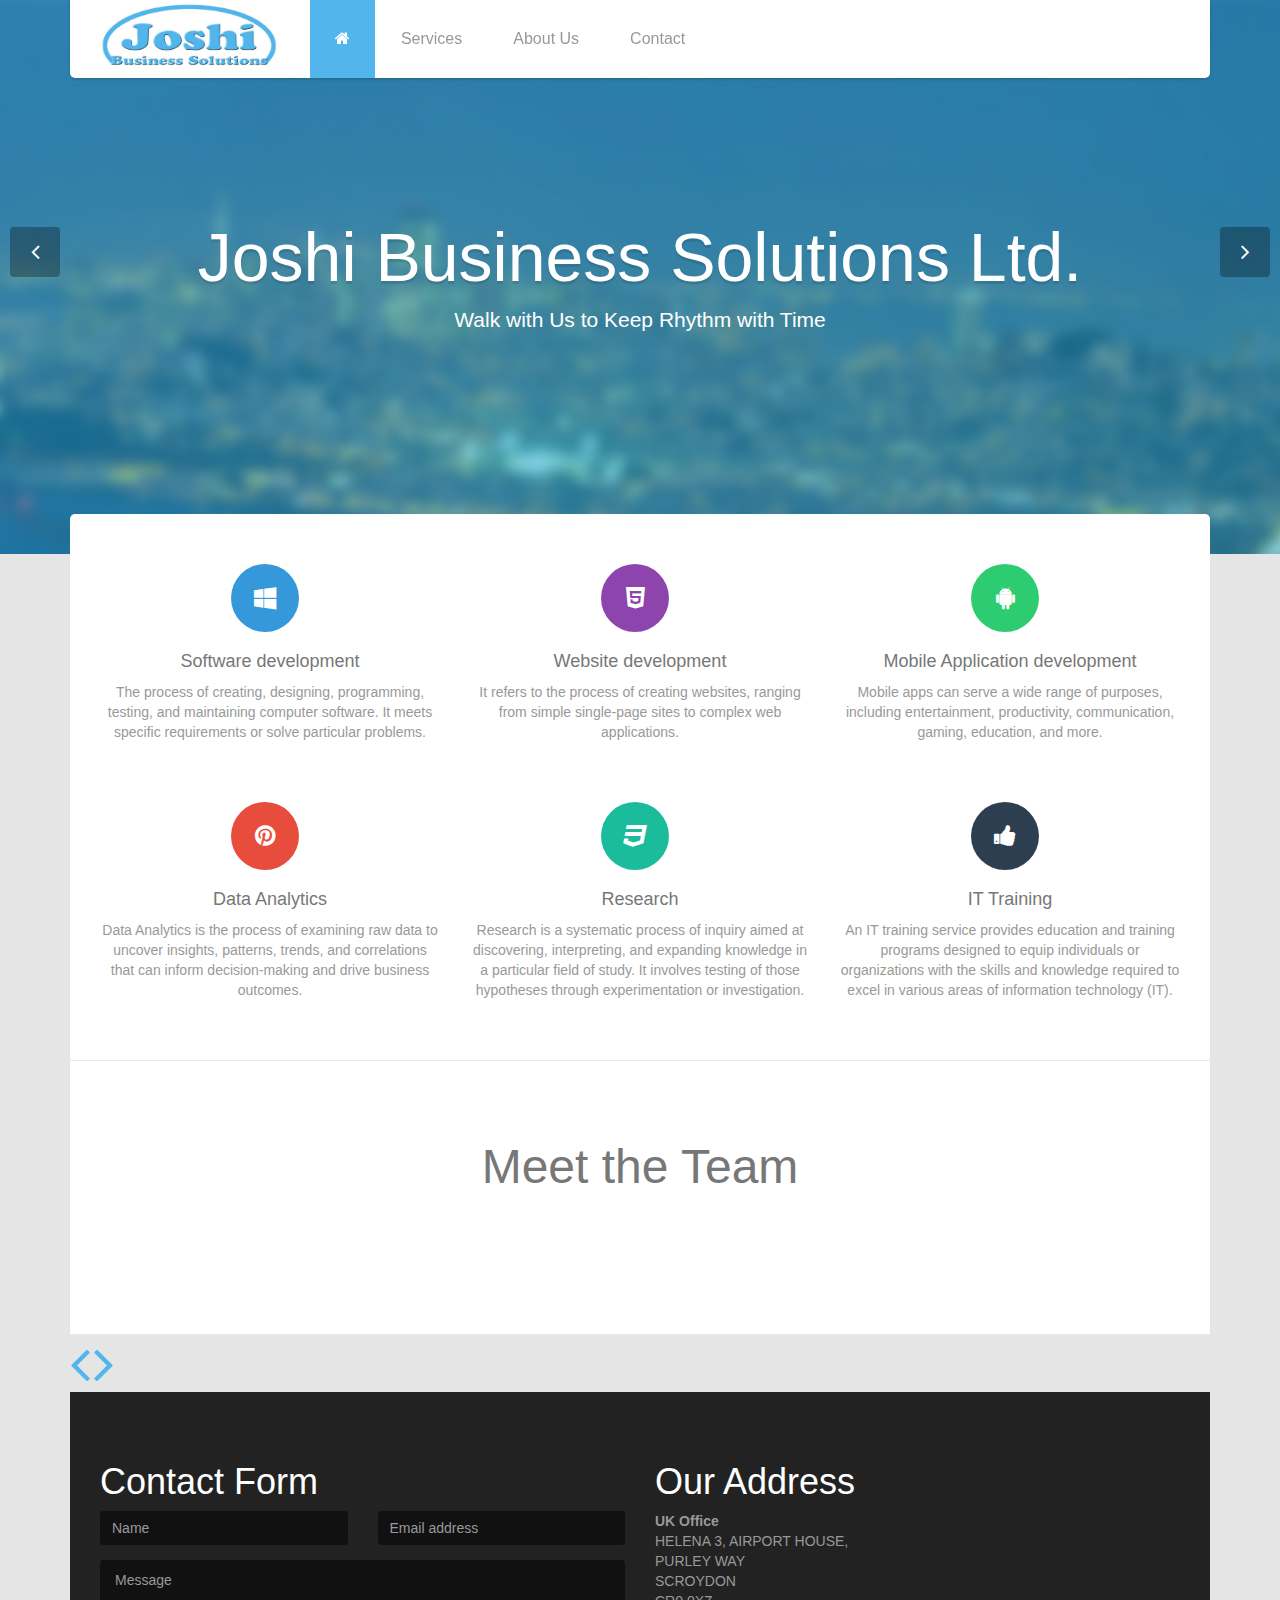
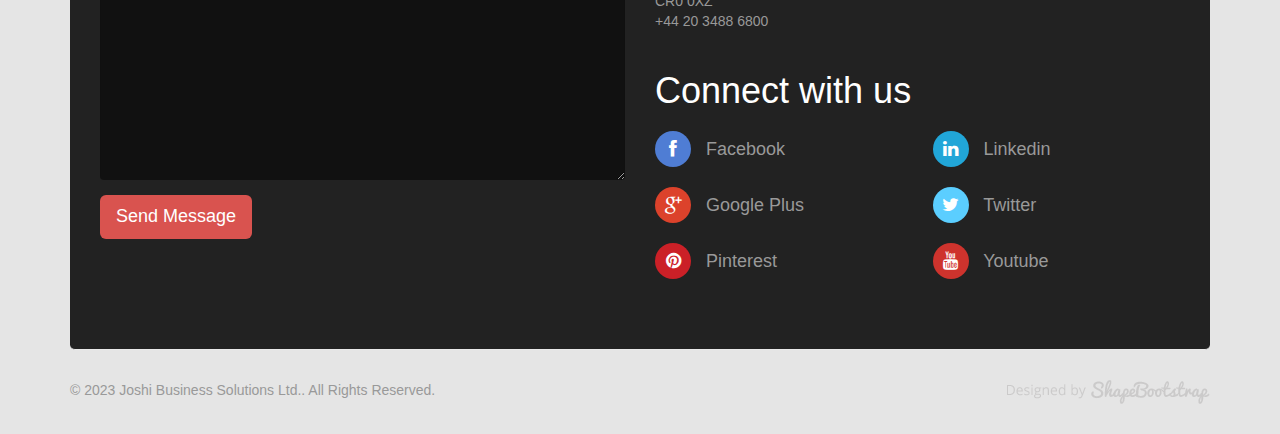
<file: index.html>
<!DOCTYPE html>
<html lang="en">
  <head>
    <meta charset="utf-8" />
    <meta name="viewport" content="width=device-width, initial-scale=1.0" />
    <meta
      name="description"
      content="IT Training, Development and Service Provider"
    />
    <meta name="author" content="Dr Ashish Joshi" />
    <title>JBSL | IT Training and Development</title>
    <link href="css/bootstrap.min.css" rel="stylesheet" />
    <link href="css/font-awesome.min.css" rel="stylesheet" />
    <link href="css/prettyPhoto.css" rel="stylesheet" />
    <link href="css/main.css" rel="stylesheet" />
    <!--[if lt IE 9]>
      <script src="js/html5shiv.js"></script>
      <script src="js/respond.min.js"></script>
    <![endif]-->
    <link rel="shortcut icon" href="images/ico/favicon.ico" />
    <link
      rel="apple-touch-icon-precomposed"
      sizes="144x144"
      href="images/ico/apple-touch-icon-144-precomposed.png"
    />
    <link
      rel="apple-touch-icon-precomposed"
      sizes="114x114"
      href="images/ico/apple-touch-icon-114-precomposed.png"
    />
    <link
      rel="apple-touch-icon-precomposed"
      sizes="72x72"
      href="images/ico/apple-touch-icon-72-precomposed.png"
    />
    <link
      rel="apple-touch-icon-precomposed"
      href="images/ico/apple-touch-icon-57-precomposed.png"
    /></head
  ><!--/head-->

  <body data-spy="scroll" data-target="#navbar" data-offset="0">
    <header id="header" role="banner">
      <div class="container">
        <div id="navbar" class="navbar navbar-default">
          <div class="navbar-header">
            <button
              type="button"
              class="navbar-toggle"
              data-toggle="collapse"
              data-target=".navbar-collapse"
            >
              <span class="sr-only">Toggle navigation</span>
              <span class="icon-bar"></span>
              <span class="icon-bar"></span>
              <span class="icon-bar"></span>
            </button>
            <a href="index.html"
              >&nbsp;&nbsp;&nbsp;&nbsp;&nbsp;<img
                src="jbsl_logo.jpg"
                height="75"
                width="200"
              />&nbsp;&nbsp;&nbsp;&nbsp;&nbsp;</a
            >
          </div>
          <div class="collapse navbar-collapse">
            <ul class="nav navbar-nav">
              <li class="active">
                <a href="#main-slider"><i class="icon-home"></i></a>
              </li>
              <li><a href="#services">Services</a></li>
              <!--<li><a href="#services">Portfolio</a></li>
              <li><a href="#pricing">Pricing</a></li>-->
              <li><a href="#about-us">About Us</a></li>
              <li><a href="#contact">Contact</a></li>
            </ul>
          </div>
        </div>
      </div>
    </header>
    <!--/#header-->

    <section id="main-slider" class="carousel">
      <div class="carousel-inner">
        <div class="item active">
          <div class="container">
            <div class="carousel-content">
              <h1>Joshi Business Solutions Ltd.</h1>
              <p class="lead">Walk with Us to Keep Rhythm with Time</p>
            </div>
          </div>
        </div>
        <!--/.item-->
        <!-- <div class="item">
          <div class="container">
            <div class="carousel-content">
              <h1>ShapeBootstrap.net</h1>
              <p class="lead">
                Download free but 100% premium quaility twitter Bootstrap based
                WordPress and HTML themes <br />from shapebootstrap.net
              </p>
            </div>
          </div>
        </div> -->
        <!--/.item-->
      </div>
      <!--/.carousel-inner-->
      <a class="prev" href="#main-slider" data-slide="prev"
        ><i class="icon-angle-left"></i
      ></a>
      <a class="next" href="#main-slider" data-slide="next"
        ><i class="icon-angle-right"></i
      ></a>
    </section>
    <!--/#main-slider-->

    <section id="services">
      <div class="container">
        <div class="box first">
          <div class="row">
            <div class="col-md-4 col-sm-6">
              <div class="center">
                <i class="icon-windows icon-md icon-color3"></i>
                <h4>Software development</h4>
                <p>
                  The process of creating, designing, programming, testing, and
                  maintaining computer software. It meets specific requirements
                  or solve particular problems.
                </p>
              </div>
            </div>
            <!--/.col-md-4-->
            <div class="col-md-4 col-sm-6">
              <div class="center">
                <i class="icon-html5 icon-md icon-color4"></i>
                <h4>Website development</h4>
                <p>
                  It refers to the process of creating websites, ranging from
                  simple single-page sites to complex web applications.
                </p>
              </div>
            </div>
            <!--/.col-md-4-->
            <div class="col-md-4 col-sm-6">
              <div class="center">
                <i class="icon-android icon-md icon-color2"></i>
                <h4>Mobile Application development</h4>
                <p>
                  Mobile apps can serve a wide range of purposes, including
                  entertainment, productivity, communication, gaming, education,
                  and more.
                </p>
              </div>
            </div>
            <!--/.col-md-4-->
            <div class="col-md-4 col-sm-6">
              <div class="center">
                <i class="icon-pinterest icon-md icon-color1"></i>
                <h4>Data Analytics</h4>
                <p>
                  Data Analytics is the process of examining raw data to uncover
                  insights, patterns, trends, and correlations that can inform
                  decision-making and drive business outcomes.
                </p>
              </div>
            </div>
            <!--/.col-md-4-->
            <div class="col-md-4 col-sm-6">
              <div class="center">
                <i class="icon-css3 icon-md icon-color5"></i>
                <h4>Research</h4>
                <p>
				Research is a systematic process of inquiry aimed at discovering, 
				interpreting, and expanding knowledge in a particular field of study. 
				It involves testing of 
				those hypotheses through experimentation or investigation. 
			
                
                </p>
              </div>
            </div>
            <!--/.col-md-4-->
            <div class="col-md-4 col-sm-6">
              <div class="center">
                <i class="icon-thumbs-up icon-md icon-color6"></i>
                <h4>IT Training</h4>
                <p>
                  An IT training service provides education and training
                  programs designed to equip individuals or organizations with
                  the skills and knowledge required to excel in various areas of
                  information technology (IT).
                </p>
              </div>
            </div>
            <!--/.col-md-4-->
          </div>
          <!--/.row-->
        </div>
        <!--/.box-->
      </div>
      <!--/.container-->
    </section>
    <!--/#services-->

    
    <section id="about-us">
      <div class="container">
        <div class="box">
          <div class="center">
            <h2>Meet the Team</h2>
            <p class="lead">
              
              
            </p>
          </div>
          <div class="gap"></div>
        <!--  <div id="team-scroller" class="carousel scale">
            <div class="carousel-inner">
              <div class="item active">
                <div class="row">
                  <div class="col-sm-4">
                    <div class="member">
                      <p>
                        <img
                          class="img-responsive img-thumbnail img-circle"
                          src="images/ashish.jpg"
                          alt=""
                        />
                      </p>
                      <h3>
                        Dr. Ashish Joshi<small class="designation"
                          >Managing Director</small
                        >
                      </h3>
                    </div>
                  </div>
                  <div class="col-sm-4">
                    <div class="member">
                      <p>
                        <img
                          class="img-responsive img-thumbnail img-circle"
                          src="images/umesh.jpeg"
                          alt=""
                        />
                      </p>
                      <h3>
                        Mr. Umesh Tank<small class="designation"
                          >Director</small
                        >
                      </h3>
                    </div>
                  </div>
                  <div class="col-sm-4">
                    <div class="member">
                      <p>
                        <img
                          class="img-responsive img-thumbnail img-circle"
                          src="images/hetal.jpg"
                          alt=""
                        />
                      </p>
                      <h3>
                        Mrs. Hetal Joshi<small class="designation"
                          >HR Manager</small
                        >
                      </h3>
                    </div>
                  </div>
                </div>
              </div>-->
              <!--<div class="item">
                <div class="row">
                  <div class="col-sm-4">
                    <div class="member">
                      <p>
                        <img
                          class="img-responsive img-thumbnail img-circle"
                          src="images/team3.jpg"
                          alt=""
                        />
                      </p>
                      <h3>
                        David Robbins<small class="designation"
                          >Co-Founder</small
                        >
                      </h3>
                    </div>
                  </div>
                  <div class="col-sm-4">
                    <div class="member">
                      <p>
                        <img
                          class="img-responsive img-thumbnail img-circle"
                          src="images/team1.jpg"
                          alt=""
                        />
                      </p>
                      <h3>
                        Philip Mejia<small class="designation"
                          >Marketing Manager</small
                        >
                      </h3>
                    </div>
                  </div>
                  <div class="col-sm-4">
                    <div class="member">
                      <p>
                        <img
                          class="img-responsive img-thumbnail img-circle"
                          src="images/team2.jpg"
                          alt=""
                        />
                      </p>
                      <h3>
                        Charles Erickson<small class="designation"
                          >Support Manager</small
                        >
                      </h3>
                    </div>
                  </div>
                </div>
              </div>-->
            </div>
            <a class="left-arrow" href="#team-scroller" data-slide="prev">
              <i class="icon-angle-left icon-4x"></i>
            </a>
            <a class="right-arrow" href="#team-scroller" data-slide="next">
              <i class="icon-angle-right icon-4x"></i>
            </a>
          </div>
          <!--/.carousel-->
        </div>
        <!--/.box-->
      </div>
      <!--/.container-->
    </section>
    <!--/#about-us-->

    <section id="contact">
      <div class="container">
        <div class="box last">
          <div class="row">
            <div class="col-sm-6">
              <h1>Contact Form</h1>
              <p>
              </p>
              <div
                class="status alert alert-success"
                style="display: none"
              ></div>
              <form
                id="main-contact-form"
                class="contact-form"
                name="contact-form"
                method="post"
                action="sendemail.php"
                role="form"
              >
                <div class="row">
                  <div class="col-sm-6">
                    <div class="form-group">
                      <input
                        type="text"
                        class="form-control"
                        required="required"
                        placeholder="Name"
                      />
                    </div>
                  </div>
                  <div class="col-sm-6">
                    <div class="form-group">
                      <input
                        type="text"
                        class="form-control"
                        required="required"
                        placeholder="Email address"
                      />
                    </div>
                  </div>
                </div>
                <div class="row">
                  <div class="col-sm-12">
                    <div class="form-group">
                      <textarea
                        name="message"
                        id="message"
                        required="required"
                        class="form-control"
                        rows="8"
                        placeholder="Message"
                      ></textarea>
                    </div>
                    <div class="form-group">
                      <button type="submit" class="btn btn-danger btn-lg">
                        Send Message
                      </button>
                    </div>
                  </div>
                </div>
              </form>
            </div>
            <!--/.col-sm-6-->
            <div class="col-sm-6">
              <h1>Our Address</h1>
              <div class="row">
                <div class="col-md-6">
                  <address>
                    <strong>UK Office</strong><br />
					HELENA 3, AIRPORT HOUSE,<br />
                    PURLEY WAY<br />
                    SCROYDON<br />
					CR0 0XZ<br />
                    <abbr title="Phone"></abbr> +44 20 3488 6800
                  </address>
                </div>
              <!--  <div class="col-md-6">
                <address>
                    <strong>India Office</strong><br />
					204, Madhav SkyLine<br />
					Opp. Bakrol Square
                    <br />
					Vallabh Vidyanage, Gujarat, India
                    <br />
                    <abbr title="Phone">+91 9510586855</abbr> 
                  </address>
                </div>-->
              </div>
              <h1>Connect with us</h1>
              <div class="row">
                <div class="col-md-6">
                  <ul class="social">
                    <li>
                      <a href="#"
                        ><i class="icon-facebook icon-social"></i> Facebook</a
                      >
                    </li>
                    <li>
                      <a href="#"
                        ><i class="icon-google-plus icon-social"></i> Google
                        Plus</a
                      >
                    </li>
                    <li>
                      <a href="#"
                        ><i class="icon-pinterest icon-social"></i> Pinterest</a
                      >
                    </li>
                  </ul>
                </div>
                <div class="col-md-6">
                  <ul class="social">
                    <li>
                      <a href="#"
                        ><i class="icon-linkedin icon-social"></i> Linkedin</a
                      >
                    </li>
                    <li>
                      <a href="#"
                        ><i class="icon-twitter icon-social"></i> Twitter</a
                      >
                    </li>
                    <li>
                      <a href="#"
                        ><i class="icon-youtube icon-social"></i> Youtube</a
                      >
                    </li>
                  </ul>
                </div>
              </div>
            </div>
            <!--/.col-sm-6-->
          </div>
          <!--/.row-->
        </div>
        <!--/.box-->
      </div>
      <!--/.container-->
    </section>
    <!--/#contact-->

    <footer id="footer">
      <div class="container">
        <div class="row">
          <div class="col-sm-6">
            &copy; 2023
            <a
              target="_blank"
              href="http://thejoshi.uk//"
              title="Research, Development and Service Provider for information technology"
              >Joshi Business Solutions Ltd.</a
            >. All Rights Reserved.
          </div>
          <div class="col-sm-6">
            <img
              class="pull-right"
              src="images/shapebootstrap.png"
              alt="ShapeBootstrap"
              title="ShapeBootstrap"
            />
          </div>
        </div>
      </div>
    </footer>
    <!--/#footer-->

    <script src="js/jquery.js"></script>
    <script src="js/bootstrap.min.js"></script>
    <script src="js/jquery.isotope.min.js"></script>
    <script src="js/jquery.prettyPhoto.js"></script>
    <script src="js/main.js"></script>
  </body>
</html>
</file>
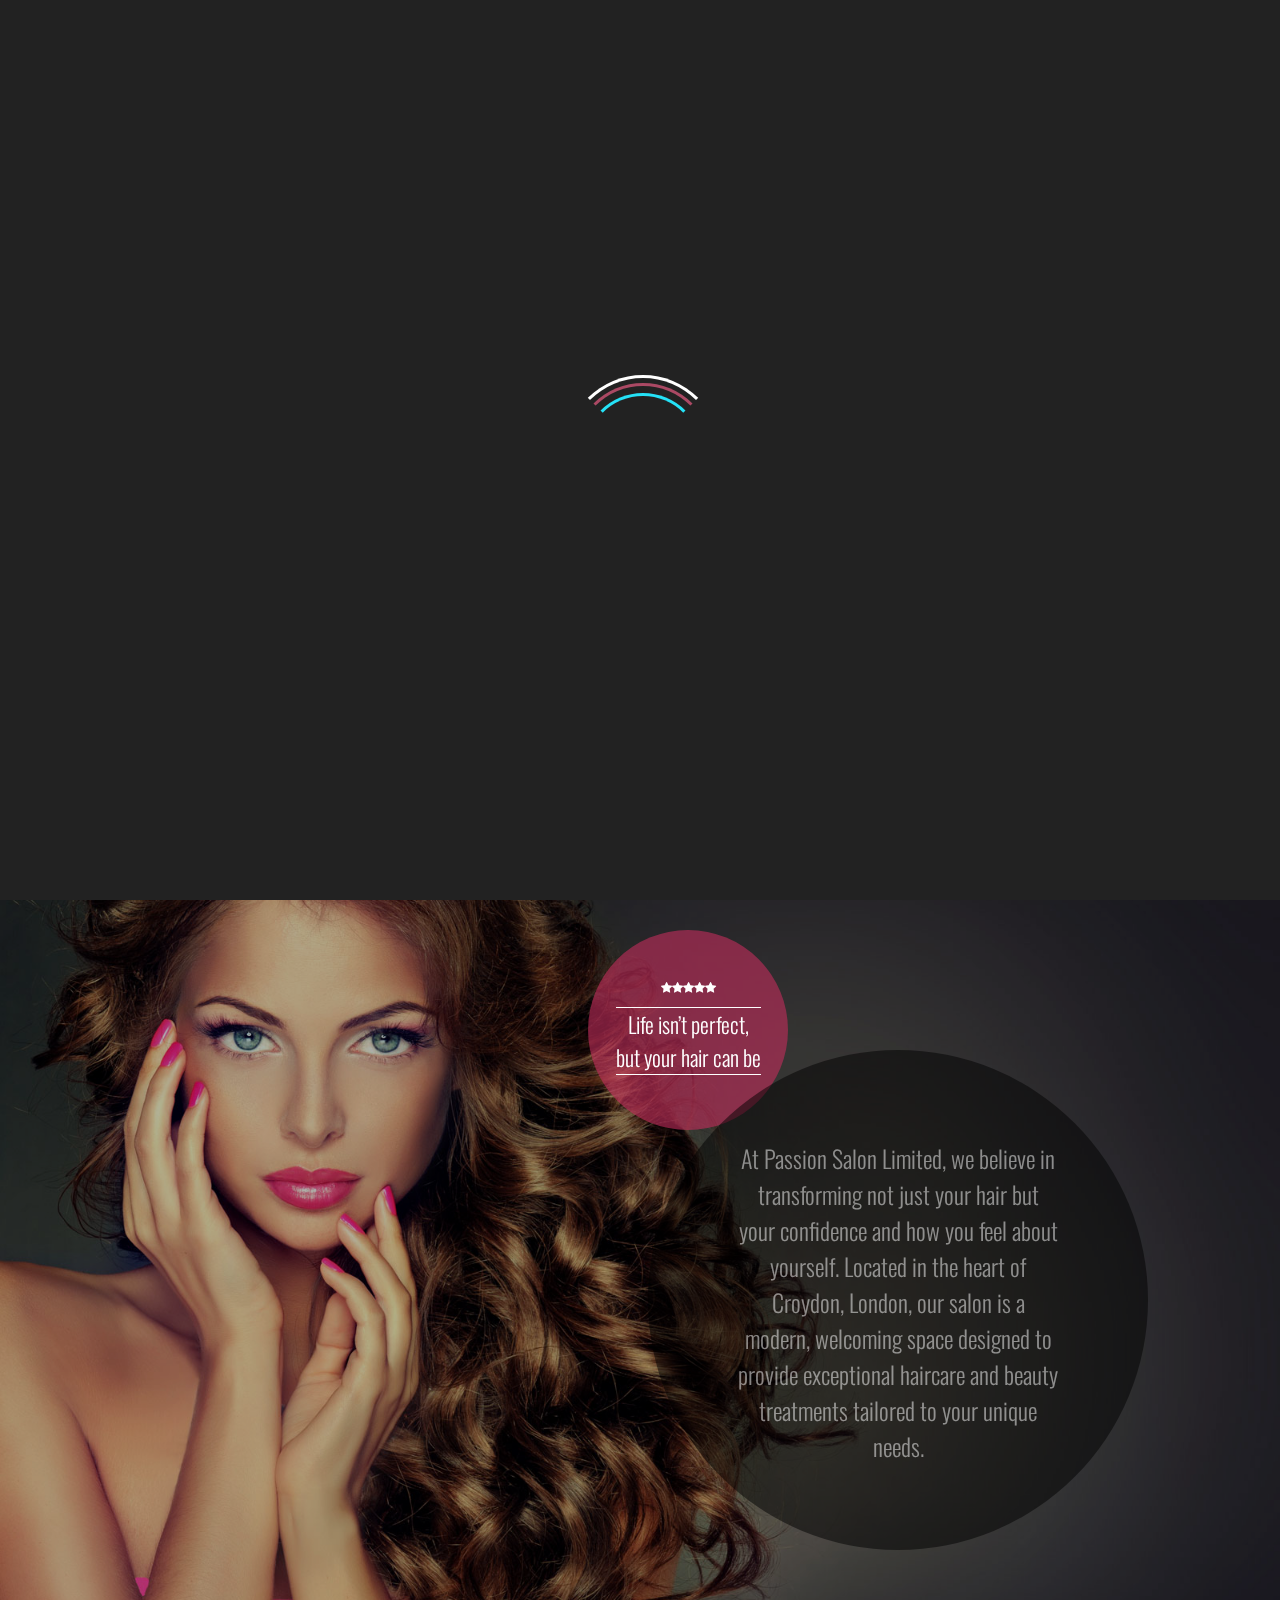
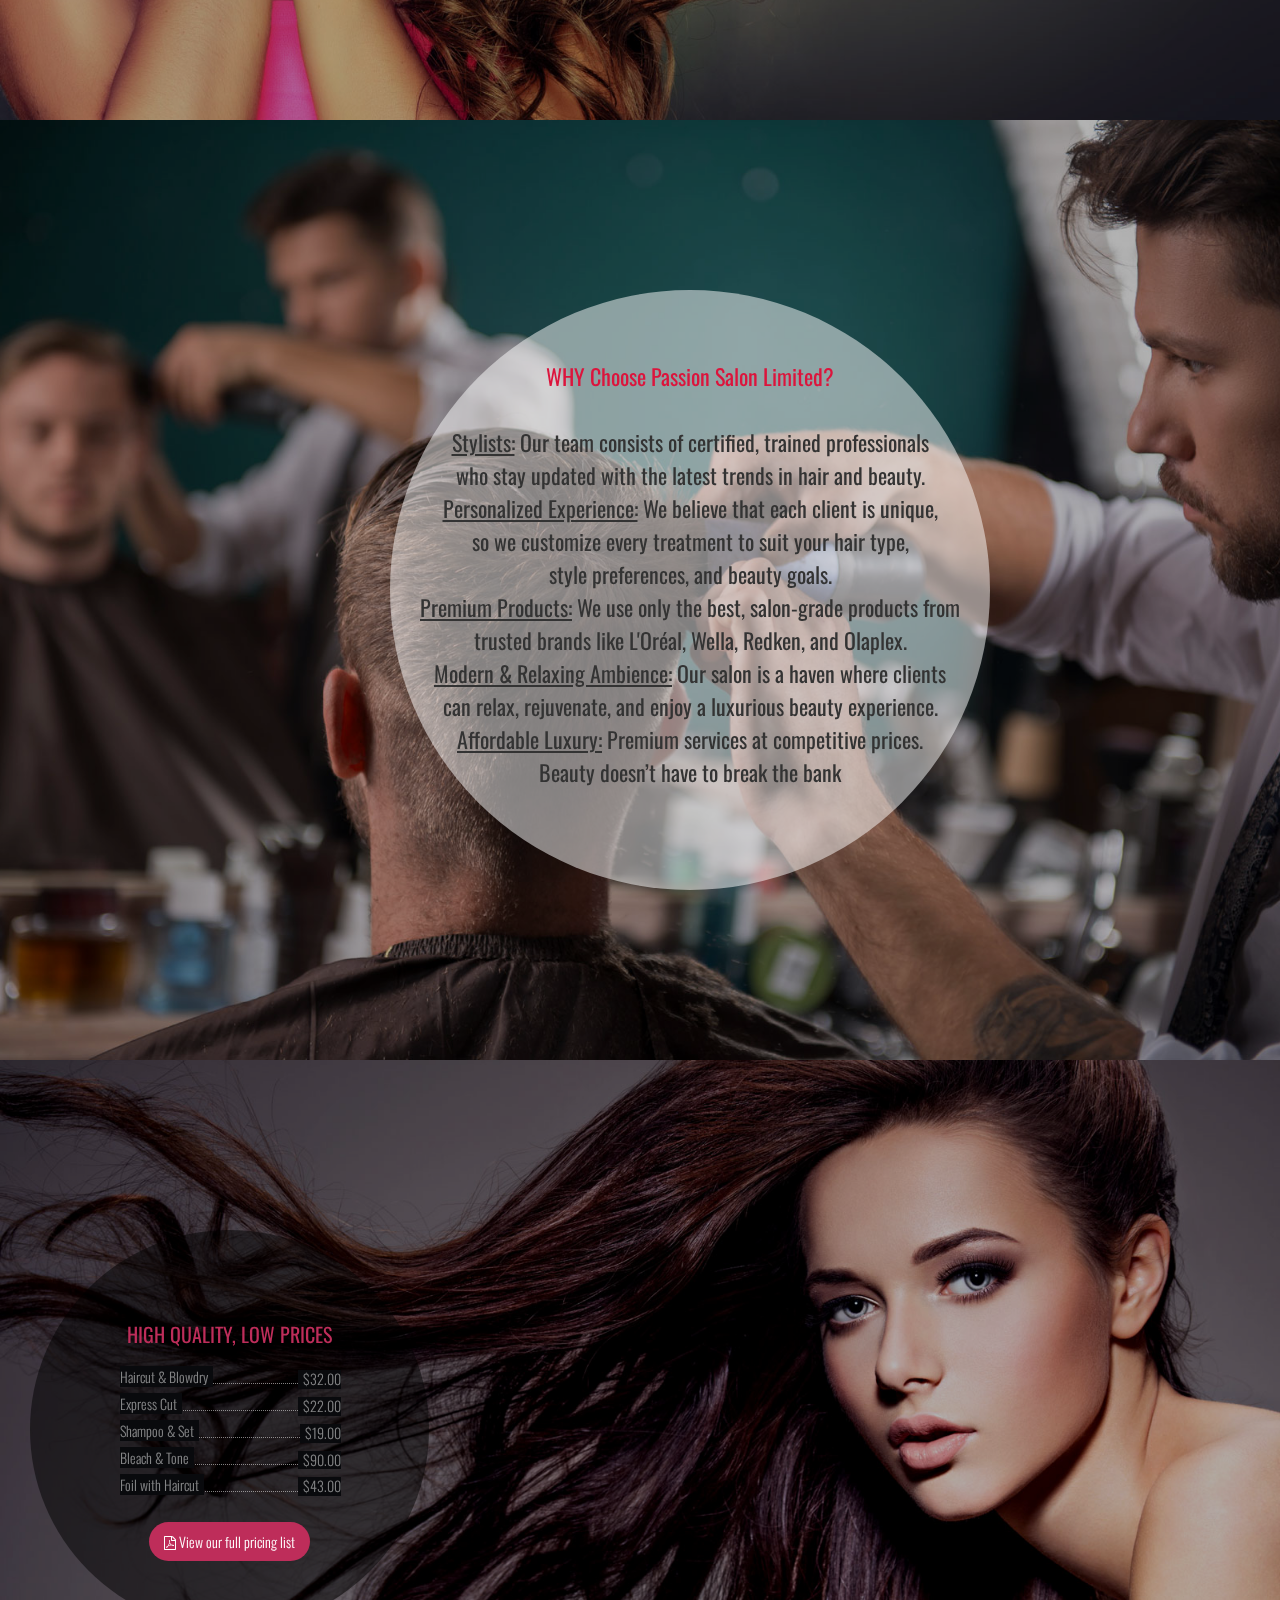
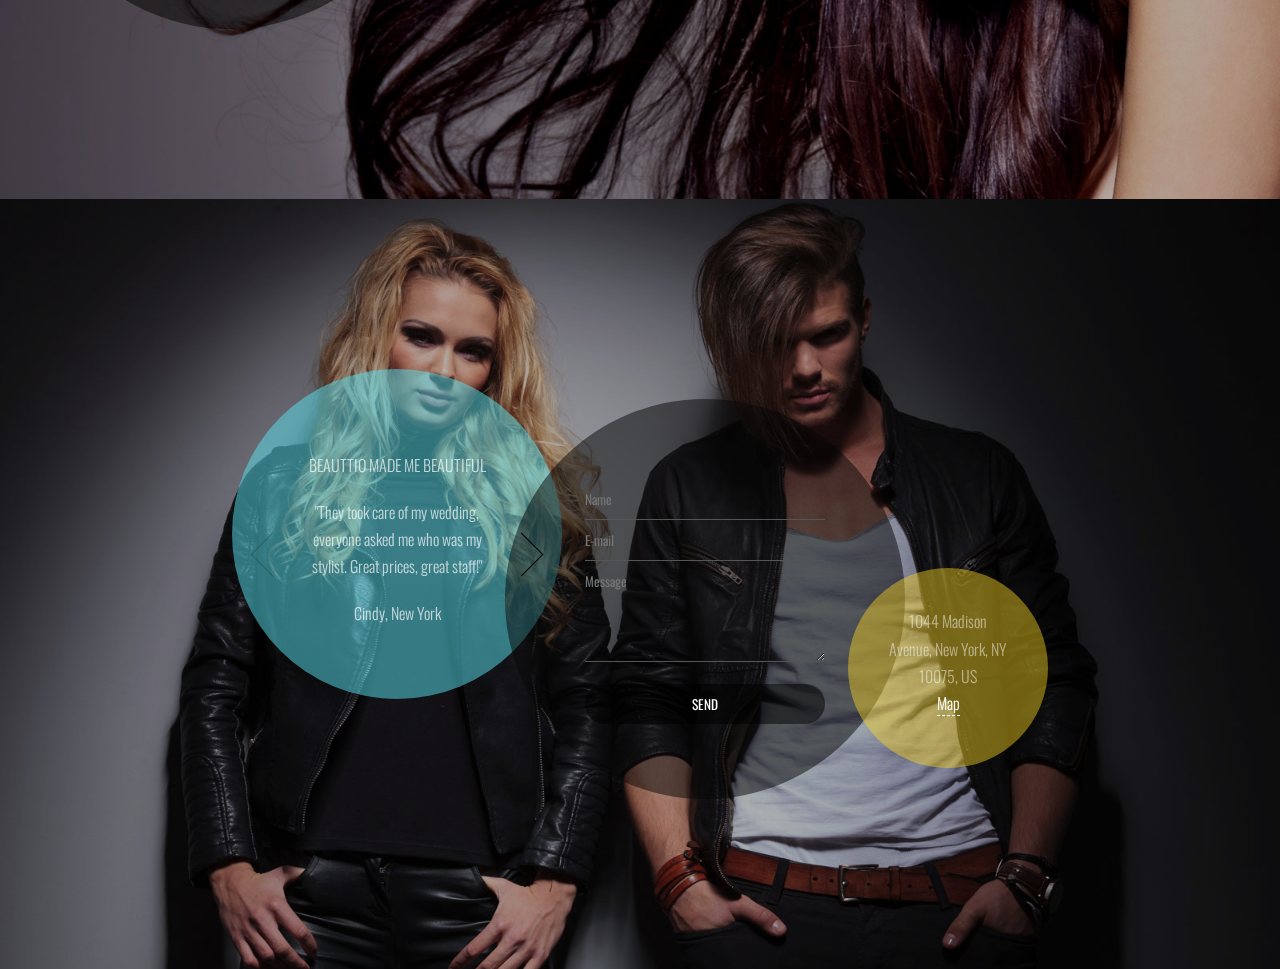
<file: PSL/index.html>
<!DOCTYPE html>
<html lang="en">
  <head>
    <meta charset="utf-8" />
    <meta name="viewport" content="width=device-width, initial-scale=1" />
    <meta name="description" content="" />
    <meta name="author" content="" />
    <link rel="icon" href="#" />
    <title>PASSION SALON LIMITED</title>
    <!-- CSS -->
    <link href="css/style.css" rel="stylesheet" />
    <link
      rel="stylesheet"
      href="https://maxcdn.bootstrapcdn.com/font-awesome/4.5.0/css/font-awesome.min.css"
    />
    <link
      href="https://fonts.googleapis.com/css?family=Great+Vibes"
      rel="stylesheet"
      type="text/css"
    />
    <link
      href="https://fonts.googleapis.com/css?family=Oswald:400,700,300"
      rel="stylesheet"
      type="text/css"
    />
    <link
      href="https://fonts.googleapis.com/css?family=Roboto+Condensed:400,400italic,300italic,300,700,700italic"
      rel="stylesheet"
      type="text/css"
    />
  </head>
  <body class="frontpage">
    <div id="loader-wrapper">
      <div id="loader"></div>
      <div class="loader-section section-left"></div>
      <div class="loader-section section-right"></div>
    </div>

    <!-- <div class="menu-outer">
    <div class="menu-icon">
        <div class="bar"></div>
        <div class="bar"></div>
        <div class="bar"></div>
    </div>
    <nav>
        <ul>
           <li><a href="index.html">Home</a></li>
           <li><a href="blog.html">Blog</a></li>
           <li><a target="_blank" href="https://www.wowthemes.net/themes/beauttio/">WP Version</a></li>
       </ul>
   </nav>
</div>
<a class="menu-close" onClick="return true">
    <div class="menu-icon">
        <div class="bar"></div>
        <div class="bar"></div>
    </div>
</a> -->

    <div class="fixedcallicon">
      <i class="fa fa-phone"></i
      ><span class="hide">Book Now - +44 20 1234 5678</span>
    </div>
    <div class="fixedcallicon" style="margin-top: 100px">
      <i class="fa fa-envelope"></i
      ><span class="hide">info@passionsalon.co.uk</span>
    </div>

    <div class="container">
      <section class="background">
        <div class="content-wrapper">
          <div class="intro">
            <h1>
              <span
                class="smaller wow zoomIn"
                data-wow-duration="2s"
                data-wow-delay="0.5"
                >32 Lynwood Gardens, Croydon, London - CR0 4QH</span
              >
              <span
                class="big wow pulse"
                data-wow-duration="1s"
                data-wow-delay="0s"
                >Passion</span
              ><br />
              <span
                class="small wow fadeIn"
                data-wow-duration="2s"
                data-wow-delay="0.5s"
                >- THE HAIR SALON -</span
              >
            </h1>
          </div>
        </div>
      </section>
      <section class="background">
        <div class="content-wrapper">
          <div class="about">
            <div class="aboutbadge">
              <span
                ><i class="fa fa-star"></i><i class="fa fa-star"></i
                ><i class="fa fa-star"></i><i class="fa fa-star"></i
                ><i class="fa fa-star"></i><br />
                <span class="border">Life isn’t perfect, <br />
                but your hair can be</span
              >
            </div>
            <div class="aboutbadge black" style="width: 500px; height: 500px">
              <span style="font-size: 24px;">At Passion Salon Limited, we believe in transforming not just
                your hair but your confidence and how you feel about yourself.
                Located in the heart of Croydon, London, our salon is a modern,
                welcoming space designed to provide exceptional haircare and
                beauty treatments tailored to your unique needs.
              </span>
            </div>
          </div>
        </div>
      </section>
      <section class="background">
        <div class="content-wrapper">
          <div class="voucher">
            <div
              class="voucher-whitetransparent"
              style="width: 600px; height: 600px"
            >
              <h2 style="font-weight: bolder" >
                <span style="color: crimson;">WHY Choose Passion Salon Limited?</span>
                <br /><br /><u>Stylists:</u> Our team consists of certified,
                trained professionals <br />who stay updated with the latest
                trends in hair and beauty.
                <br />
                <u>Personalized Experience:</u> We believe that each client is
                unique, <br />so we customize every treatment to suit your hair
                type, </br/>style preferences, and beauty goals. <br /><u
                  >Premium Products:</u
                >
                We use only the best, salon-grade products from trusted brands
                like L'Oréal, Wella, Redken, and Olaplex. <br /><u>
                  Modern & Relaxing Ambience:</u
                >
                Our salon is a haven where clients can relax, rejuvenate, and
                enjoy a luxurious beauty experience. <br />
                <u>Affordable Luxury:</u>
                Premium services at competitive prices. <br />Beauty doesn’t
                have to break the bank
              </h2>
            </div>
          </div>
        </div>
      </section>
      <section class="background">
        <div class="content-wrapper">
          <div class="pricingbadge">
            <h4>High Quality, Low Prices</h4>
            <ul class="pricing_menu__list">
              <li class="pricing_menu__row">
                <div class="pricing_menu__meal">
                  <span>Haircut & Blowdry</span>
                </div>
                <span class="pricing_menu__price">$32.00</span>
              </li>
              <li class="pricing_menu__row">
                <div class="pricing_menu__meal">
                  <span>Express Cut</span>
                </div>
                <span class="pricing_menu__price">$22.00</span>
              </li>
              <li class="pricing_menu__row">
                <div class="pricing_menu__meal">
                  <span>Shampoo & Set</span>
                </div>
                <span class="pricing_menu__price">$19.00</span>
              </li>
              <li class="pricing_menu__row">
                <div class="pricing_menu__meal">
                  <span>Bleach & Tone</span>
                </div>
                <span class="pricing_menu__price">$90.00</span>
              </li>
              <li class="pricing_menu__row">
                <div class="pricing_menu__meal">
                  <span>Foil with Haircut</span>
                </div>
                <span class="pricing_menu__price">$43.00</span>
              </li>
              <a class="fullpricelist" href="#"
                ><i class="fa fa-file-pdf-o"></i> View our full pricing list</a
              >
            </ul>
          </div>
        </div>
      </section>
      <section class="background">
        <div class="content-wrapper">
          <div class="testimonialarea">
            <div class="testimonialarea-bubble">
              <div class="testimonial-widget">
                <h3 class="uppercase">BEAUTTIO MADE ME BEAUTIFUL</h3>
                <div class="testimonial">
                  <p>
                    "They took care of my wedding, everyone asked me who was my
                    stylist. Great prices, great staff!"
                  </p>
                  <p>
                    <strong>Cindy, New York</strong>
                  </p>
                </div>
                <div class="testimonial">
                  <p>
                    "I am a regular customer of their services, once I pay them
                    a visit I am a different person."
                  </p>
                  <p>
                    <strong>Layana, Munchen</strong>
                  </p>
                </div>
                <div class="testimonial">
                  <p>
                    "Thank you so much, Beauttio, you have one of the best
                    hairstylists aroung, I give it 5
                    <i class="fa fa-star"></i>."
                  </p>
                  <p>
                    <strong>Jane, London</strong>
                  </p>
                </div>
                <button class="prev-testimonial">Prev</button>
                <button class="next-testimonial">Next</button>
              </div>
            </div>
            <div class="contactform-bubble">
              <form
                autocomplete="off"
                class="contactform"
                method="post"
                action="contact.php"
                id="contactform"
              >
                <input name="name" type="text" placeholder="Name" />
                <input name="email" type="text" placeholder="E-mail" />
                <textarea
                  name="comment"
                  placeholder="Message"
                  rows="4"
                ></textarea>
                <input value="SEND" type="submit" id="submit" class="btnsend" />
                <div class="done">
                  <div class="alert-box success">
                    <i>Message sent! We'll answer shortly.</i>
                  </div>
                </div>
              </form>
            </div>
            <div class="contactaddress-bubble">
              <div class="contactaddress">
                1044 Madison Avenue, New York, NY 10075, US<br />
                <a class="map" href="#">Map</a>
              </div>
            </div>
          </div>
        </div>
      </section>
    </div>

    <!-- Scripts -->
    <script src="https://ajax.googleapis.com/ajax/libs/jquery/1.11.3/jquery.min.js"></script>
    <script src="js/common.js"></script>
    <script src="js/home.js"></script>
    <script src="js/testimonials.js"></script>
  </body>
</html>
</file>
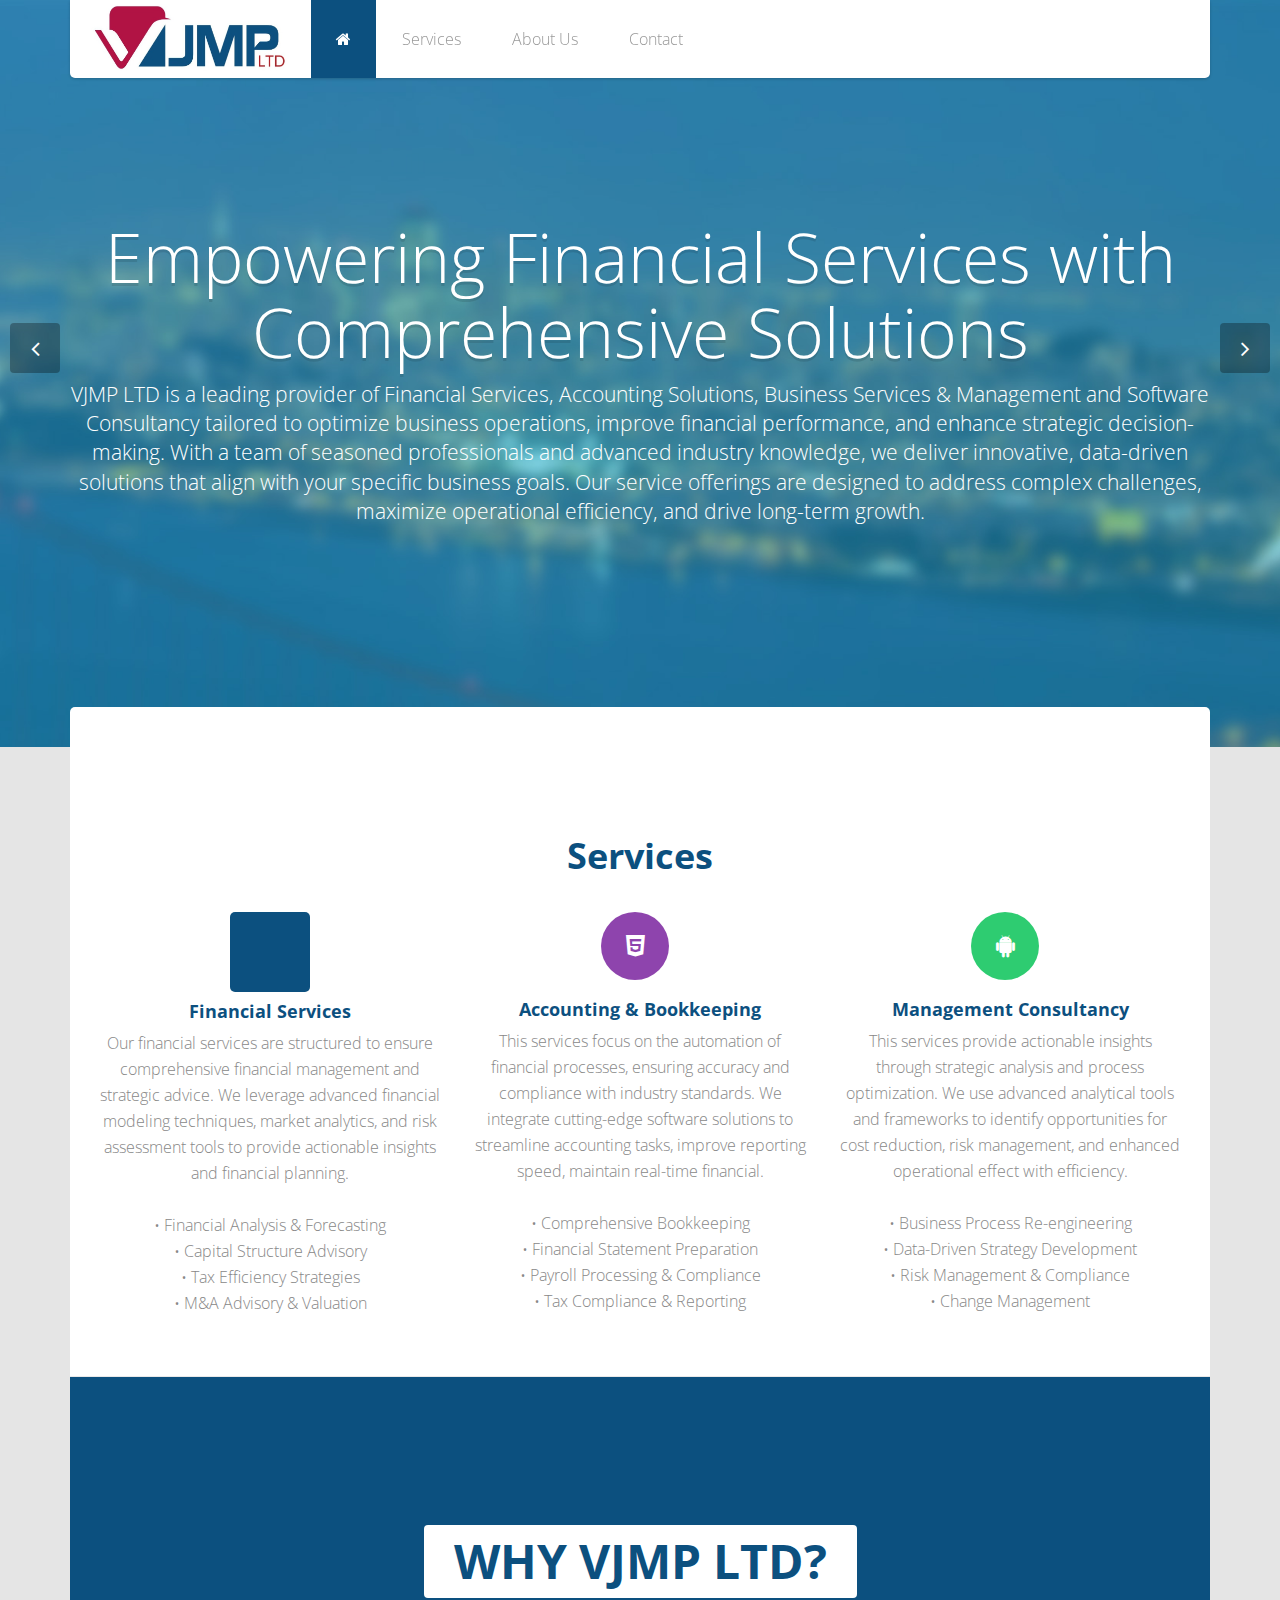
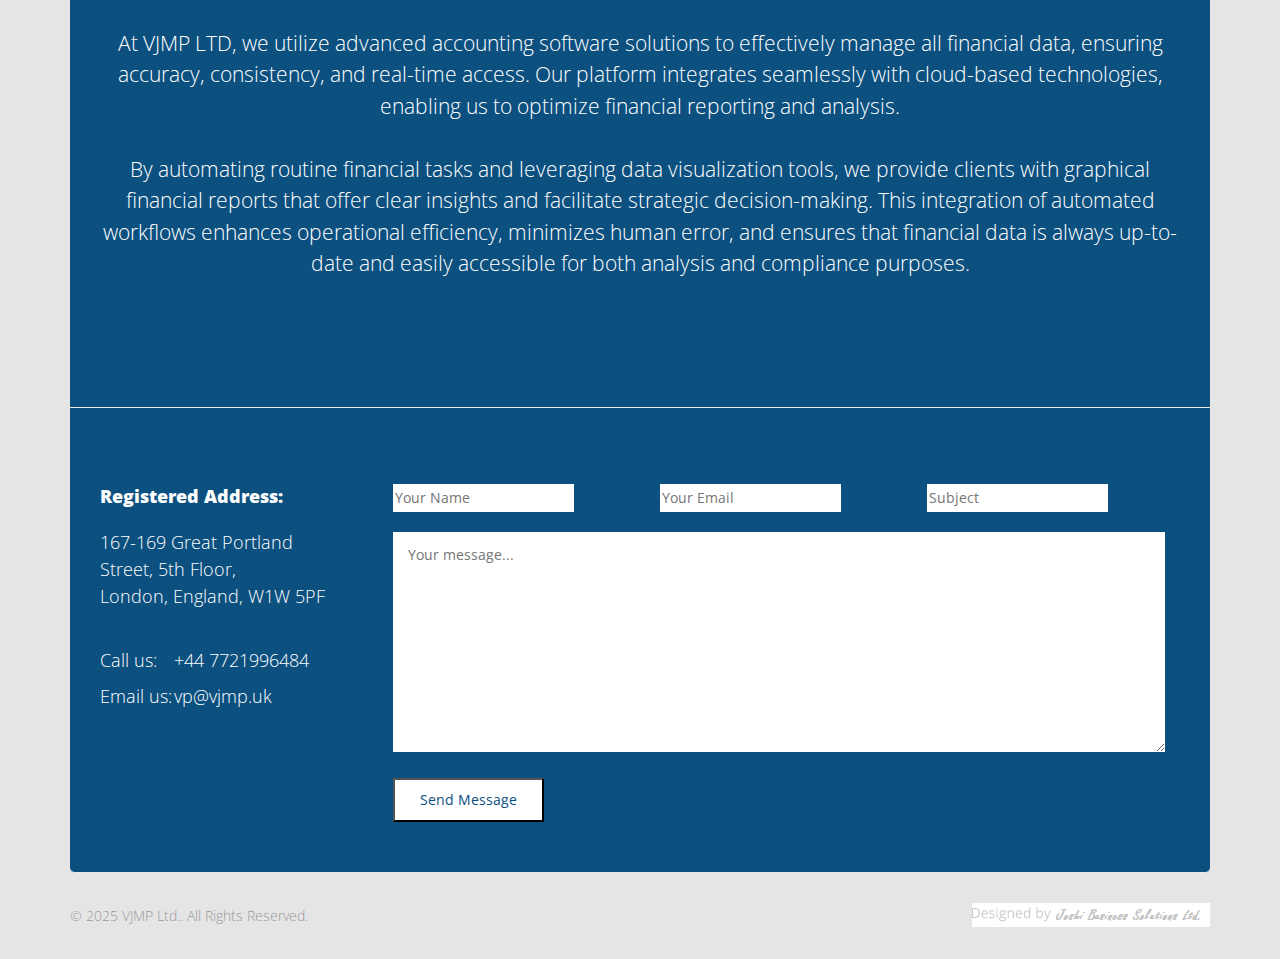
<file: VJM/index.html>
<!DOCTYPE html>
<html lang="en">
  <head>
    <style>
      .tit {
        font-size: 30px;
      }
    </style>
    <meta charset="utf-8" />
    <meta name="viewport" content="width=device-width, initial-scale=1.0" />
    <meta
      name="description"
      content="IT Training, Development and Service Provider"
    />
    <meta name="author" content="Dr Ashish Joshi" />
    <title>VJMP | Financial Service Provider</title>
    <link href="css/bootstrap.min.css" rel="stylesheet" />
    <link href="css/font-awesome.min.css" rel="stylesheet" />
    <link href="css/prettyPhoto.css" rel="stylesheet" />
    <link href="css/main.css" rel="stylesheet" />
    <link href="css/styles.css" rel="stylesheet" />
    <link href="css/templatemo_misc.css" rel="stylesheet" />
    <link href="css/templatemo_style.css" rel="stylesheet" />
    <!--[if lt IE 9]>
      <script src="js/html5shiv.js"></script>
      <script src="js/respond.min.js"></script>
    <![endif]-->
    <link rel="shortcut icon" href="images/ico/favicon.ico" />
    <link
      rel="apple-touch-icon-precomposed"
      sizes="144x144"
      href="images/ico/apple-touch-icon-144-precomposed.png"
    />
    <link
      rel="apple-touch-icon-precomposed"
      sizes="114x114"
      href="images/ico/apple-touch-icon-114-precomposed.png"
    />
    <link
      rel="apple-touch-icon-precomposed"
      sizes="72x72"
      href="images/ico/apple-touch-icon-72-precomposed.png"
    />
    <link
      rel="apple-touch-icon-precomposed"
      href="images/ico/apple-touch-icon-57-precomposed.png"
    /></head
  ><!--/head-->

  <body data-spy="scroll" data-target="#navbar" data-offset="0">
    <header id="header" role="banner">
      <div class="container">
        <div id="navbar" class="navbar navbar-default">
          <div class="navbar-header">
            <button
              type="button"
              class="navbar-toggle"
              data-toggle="collapse"
              data-target=".navbar-collapse"
            >
              <span class="sr-only">Toggle navigation</span>
              <span class="icon-bar"></span>
              <span class="icon-bar"></span>
              <span class="icon-bar"></span>
            </button>
            <a href="index.html"
              >&nbsp;&nbsp;&nbsp;&nbsp;&nbsp;<img
                src="vjmp-logo.jpeg"
                height="75"
                width="200"
              />&nbsp;&nbsp;&nbsp;&nbsp;&nbsp;</a
            >
          </div>
          <div class="collapse navbar-collapse">
            <ul class="nav navbar-nav">
              <li class="active">
                <a href="#main-slider"><i class="icon-home"></i></a>
              </li>
              <li><a href="#services">Services</a></li>
              <!--<li><a href="#services">Portfolio</a></li>
              <li><a href="#pricing">Pricing</a></li>-->
              <li><a href="#about-us">About Us</a></li>
              <li><a href="#contact">Contact</a></li>
            </ul>
          </div>
        </div>
      </div>
    </header>
    <!--/#header-->

    <section id="main-slider" class="carousel">
      <div class="carousel-inner">
        <div class="item active">
          <div class="container">
            <div class="carousel-content">
              <h1>
                Empowering Financial Services with Comprehensive Solutions
              </h1>
              <p class="lead">
                VJMP LTD is a leading provider of Financial Services, Accounting
                Solutions, Business Services & Management and Software
                Consultancy tailored to optimize business operations, improve
                financial performance, and enhance strategic decision-making.
                With a team of seasoned professionals and advanced industry
                knowledge, we deliver innovative, data-driven solutions that
                align with your specific business goals. Our service offerings
                are designed to address complex challenges, maximize operational
                efficiency, and drive long-term growth.
              </p>
            </div>
          </div>
        </div>
        <!--/.item-->
        <!-- <div class="item">
          <div class="container">
            <div class="carousel-content">
              <h1>ShapeBootstrap.net</h1>
              <p class="lead">
                Download free but 100% premium quaility twitter Bootstrap based
                WordPress and HTML themes <br />from shapebootstrap.net
              </p>
            </div>
          </div>
        </div> -->
        <!--/.item-->
      </div>
      <!--/.carousel-inner-->
      <a class="prev" href="#main-slider" data-slide="prev"
        ><i class="icon-angle-left"></i
      ></a>
      <a class="next" href="#main-slider" data-slide="next"
        ><i class="icon-angle-right"></i
      ></a>
    </section>
    <!--/#main-slider-->

    <section id="services">
      <!-- <br><br>  <br> -->
      <div class="container">
        <div class="box first">
          <h1>&nbsp;</h1>
          <h1 style="text-align: center; color: #0c507f; font-weight: bold">
            Services
          </h1>
          <br />
          <div class="row">
            <div class="col-md-4 col-sm-6">
              <div class="center">
                <!-- <i class="icon-windows icon-md icon-color3"></i> -->
                <div class="templatemo_serviceicon">
                  <span class="fa fa-bar-chart" style="color: white"></span>
                </div>

                <h4 style="color: #0c507f; font-weight: bold">
                  Financial Services
                </h4>
                <p style="font-size: 16px">
                  Our financial services are structured to ensure comprehensive
                  financial management and strategic advice. We leverage
                  advanced financial modeling techniques, market analytics, and
                  risk assessment tools to provide actionable insights and
                  financial planning.
                  <br /><br />• Financial Analysis & Forecasting<br />
                  • Capital Structure Advisory<br />
                  • Tax Efficiency Strategies<br />
                  • M&A Advisory & Valuation
                </p>
              </div>
            </div>
            <!--/.col-md-4-->
            <div class="col-md-4 col-sm-6">
              <div class="center">
                <i class="icon-html5 icon-md icon-color4"></i>
                <h4 style="color: #0c507f; font-weight: bold">
                  Accounting & Bookkeeping
                </h4>
                <p style="font-size: 16px">
                  This services focus on the automation of financial processes,
                  ensuring accuracy and compliance with industry standards. We
                  integrate cutting-edge software solutions to streamline
                  accounting tasks, improve reporting speed, maintain real-time
                  financial.
                  <br /><br />
                  • Comprehensive Bookkeeping<br />
                  • Financial Statement Preparation<br />
                  • Payroll Processing & Compliance<br />
                  • Tax Compliance & Reporting
                </p>
              </div>
            </div>
            <!--/.col-md-4-->
            <div class="col-md-4 col-sm-6">
              <div class="center">
                <i class="icon-android icon-md icon-color2"></i>
                <h4 style="color: #0c507f; font-weight: bold">
                  Management Consultancy
                </h4>
                <p style="font-size: 16px">
                  This services provide actionable insights through strategic
                  analysis and process optimization. We use advanced analytical
                  tools and frameworks to identify opportunities for cost
                  reduction, risk management, and enhanced operational effect
                  with efficiency.
                  <br /><br />
                  • Business Process Re-engineering<br />
                  • Data-Driven Strategy Development<br />
                  • Risk Management & Compliance<br />
                  • Change Management
                </p>
              </div>
            </div>
          </div>
          <!--/.row-->
        </div>
        <!--/.box-->
      </div>
      <!--/.container-->
    </section>
    <!--/#services-->

    <section id="about-us">
      <div class="container">
        <div class="box" style="background-color: #0c507f">
          <br /><br />
          <div class="center">
            <br />
            <h2
              style="color: #0c507f; background-color: white; font-weight: bold"
            >
              WHY VJMP LTD?
            </h2>
            <br />
            <p class="lead" style="color: white; line-height: 150%">
              At VJMP LTD, we utilize advanced accounting software solutions to
              effectively manage all financial data, ensuring accuracy,
              consistency, and real-time access. Our platform integrates
              seamlessly with cloud-based technologies, enabling us to optimize
              financial reporting and analysis. <br /><br />By automating
              routine financial tasks and leveraging data visualization tools,
              we provide clients with graphical financial reports that offer
              clear insights and facilitate strategic decision-making. This
              integration of automated workflows enhances operational
              efficiency, minimizes human error, and ensures that financial data
              is always up-to-date and easily accessible for both analysis and
              compliance purposes.<br /><br />
            </p>
            <br />
          </div>

          <!--/.carousel-->
        </div>
        <!--/.box-->
      </div>
      <!--/.container-->
    </section>
    <!--/#about-us-->

    <section id="contact">
      <div class="container">
        <div class="box last" style="background-color: #0c507f">
          <br />
          <!-- <div class="row">
            <div class="col-sm-6">
              <h1>Contact Form</h1>
              <p></p>
              <div
                class="status alert alert-success"
                style="display: none"
              ></div>
              <form
                id="main-contact-form"
                class="contact-form"
                name="contact-form"
                method="post"
                action="sendemail.php"
                role="form"
              >
                <div class="row">
                  <div class="col-sm-6">
                    <div class="form-group">
                      <input
                        type="text"
                        class="form-control"
                        required="required"
                        placeholder="Name"
                      />
                    </div>
                  </div>
                  <div class="col-sm-6">
                    <div class="form-group">
                      <input
                        type="text"
                        class="form-control"
                        required="required"
                        placeholder="Email address"
                      />
                    </div>
                  </div>
                </div>
                <div class="row">
                  <div class="col-sm-12">
                    <div class="form-group">
                      <textarea
                        name="message"
                        id="message"
                        required="required"
                        class="form-control"
                        rows="8"
                        placeholder="Message"
                      ></textarea>
                    </div>
                    <div class="form-group">
                      <button type="submit" class="btn btn-danger btn-lg">
                        Send Message
                      </button>
                    </div>
                  </div>
                </div>
              </form>
            </div>
            
            <div class="col-sm-6">
              <h1>Our Address</h1>
              <div class="row">
                <div class="col-md-6">
                  <address>
                    <strong>UK Office</strong><br />
                    HELENA 3, AIRPORT HOUSE,<br />
                    PURLEY WAY<br />
                    SCROYDON<br />
                    CR0 0XZ<br />
                    <abbr title="Phone"></abbr> +44 20 3488 6800
                  </address>
                </div>
                <div class="col-md-6">
                  <address>
                    <strong>India Office</strong><br />
                    204, Madhav SkyLine<br />
                    Opp. Bakrol Square
                    <br />
                    Vallabh Vidyanage, Gujarat, India
                    <br />
                    <abbr title="Phone">+91 9510586855</abbr>
                  </address>
                </div>
              </div>
              <h1>Connect with us</h1>
              <div class="row">
                <div class="col-md-6">
                  <ul class="social">
                    <li>
                      <a href="#"
                        ><i class="icon-facebook icon-social"></i> Facebook</a
                      >
                    </li>
                    <li>
                      <a href="#"
                        ><i class="icon-google-plus icon-social"></i> Google
                        Plus</a
                      >
                    </li>
                    <li>
                      <a href="#"
                        ><i class="icon-pinterest icon-social"></i> Pinterest</a
                      >
                    </li>
                  </ul>
                </div>
                <div class="col-md-6">
                  <ul class="social">
                    <li>
                      <a href="#"
                        ><i class="icon-linkedin icon-social"></i> Linkedin</a
                      >
                    </li>
                    <li>
                      <a href="#"
                        ><i class="icon-twitter icon-social"></i> Twitter</a
                      >
                    </li>
                    <li>
                      <a href="#"
                        ><i class="icon-youtube icon-social"></i> Youtube</a
                      >
                    </li>
                  </ul>
                </div>
              </div>
            </div>
            
          </div> -->
          <!--/.row-->
          <div class="row">
            <div class="col-md-3">
              <div
                class="templatemo_address_title"
                style="color: white; font-size: 18px; font-weight: 800"
              >
                Registered Address:
              </div>
              <span style="color: white; font-size: 18px"
                >167-169 Great Portland Street, 5th Floor, <br />London,
                England, W1W 5PF<br /><br
              /></span>
              <!-- <div class="clear"></div> -->
              <div
                class="templatemo_address_left"
                style="color: white; font-size: 18px"
              >
                Call us:
              </div>
              <div
                class="templatemo_address_right"
                style="color: white; font-size: 18px"
              >
                +44 7721996484<br />
              </div>
              <!-- <div class="clear"></div> -->
              <!-- <div class="templatemo_address_left">Hot line:</div>
              <div class="templatemo_address_right">+009 000 999 0000</div>
              <div class="clear"></div> -->
              <div
                class="templatemo_address_left"
                style="color: white; font-size: 18px"
              >
                Email us:
              </div>
              <div
                class="templatemo_address_right"
                style="color: white; font-size: 18px"
              >
                vp@vjmp.uk
              </div>
            </div>
            <form action="#" method="post">
              <div class="col-md-9">
                <div class="col-md-4">
                  <input
                    style="background-color: white"
                    type="text"
                    name="name"
                    id="name"
                    class="name"
                    placeholder="Your Name"
                  />
                </div>
                <div class="col-md-4">
                  <input
                    style="background-color: white"
                    type="text"
                    name="email"
                    id="email"
                    class="email"
                    placeholder="Your Email"
                  />
                </div>
                <div class="col-md-4">
                  <input
                    style="background-color: white"
                    type="text"
                    name="subject"
                    id="subject"
                    class="subject"
                    placeholder="Subject"
                  />
                </div>

                <div class="col-md-12">
                  <textarea
                    style="background-color: white"
                    name="message"
                    cols="1"
                    rows="1"
                    class="message"
                    placeholder="Your message... "
                    id="message"
                  ></textarea>
                </div>
                <br />
                <div class="col-md-4">
                  <input
                    style="background-color: white; color: #0c507f"
                    type="submit"
                    name="send"
                    value="Send Message"
                    id="submit"
                    class="button templatemo_sendbtn"
                  />
                </div>
              </div>
            </form>
          </div>
        </div>
        <!--/.box-->
      </div>
      <!--/.container-->
    </section>
    <!--/#contact-->

    <footer id="footer">
      <div class="container">
        <div class="row">
          <div class="col-sm-6">
            &copy; 2025
            <a
              target="_blank"
              href="#"
              title="Research, Development and Service Provider for information technology"
              >VJMP Ltd.</a
            >. All Rights Reserved.
          </div>
          <div class="col-sm-6">
            <img
              class="pull-right"
              src="images/shapebootstrap.png"
              alt="ShapeBootstrap"
              title="ShapeBootstrap"
            />
          </div>
        </div>
      </div>
    </footer>
    <!--/#footer-->

    <script src="js/jquery.js"></script>
    <script src="js/bootstrap.min.js"></script>
    <script src="js/jquery.isotope.min.js"></script>
    <script src="js/jquery.prettyPhoto.js"></script>
    <script src="js/main.js"></script>
  </body>
</html>
</file>
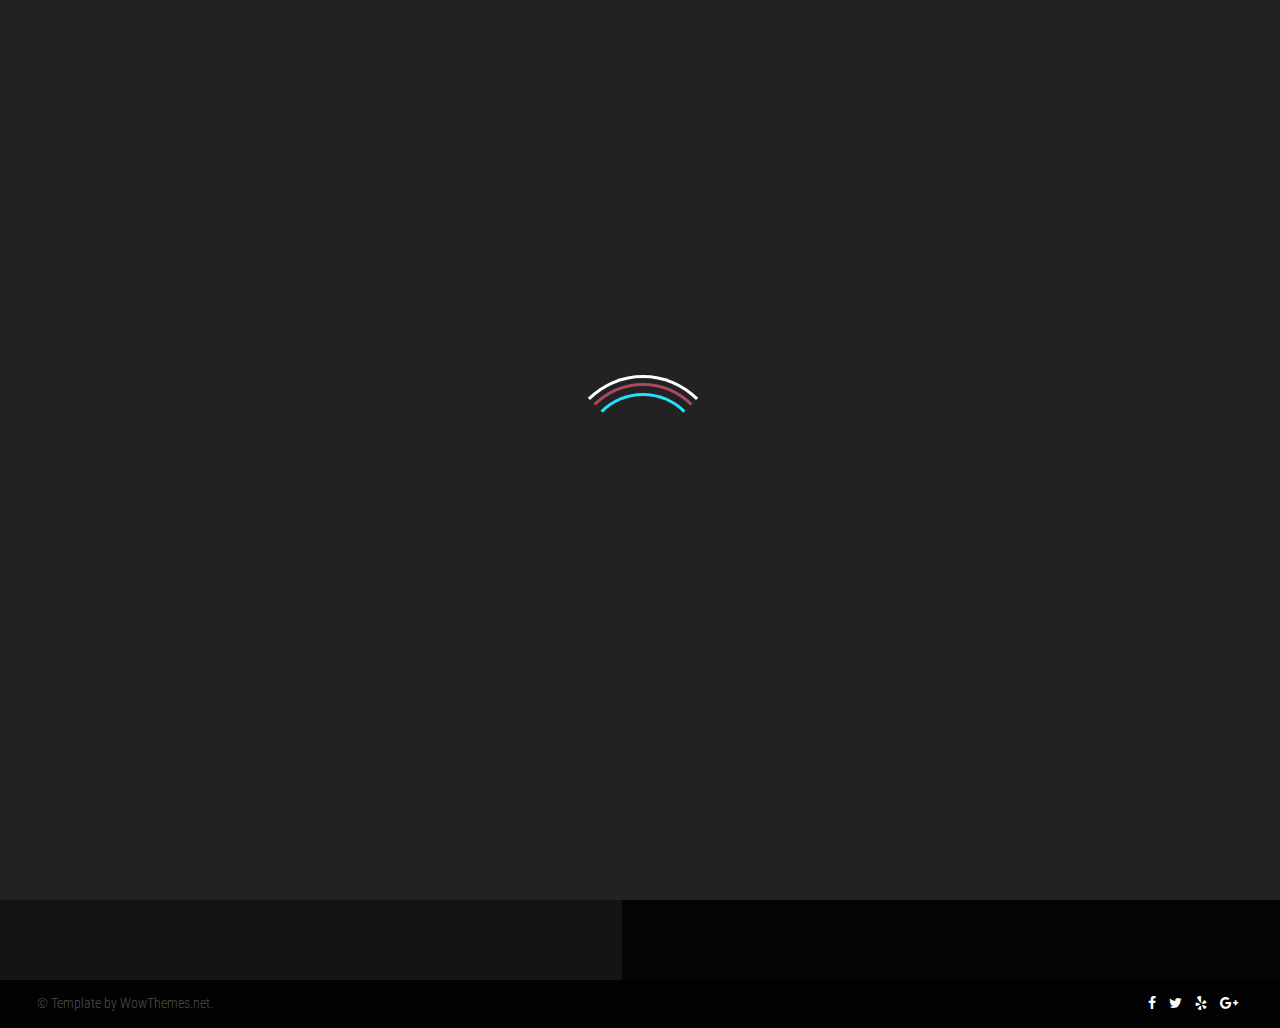
<file: PSL/blog.html>
<!DOCTYPE html>
<html lang="en">
<head>
<meta charset="utf-8">
<meta name="viewport" content="width=device-width, initial-scale=1">
<meta name="description" content="">
<meta name="author" content="">
<link rel="icon" href="#">
<title>Beauttio - HTML Template by WowThemes.net</title>
<!-- CSS -->
<link href="css/style.css" rel="stylesheet">
<link rel="stylesheet" href="https://maxcdn.bootstrapcdn.com/font-awesome/4.5.0/css/font-awesome.min.css">
<link href='https://fonts.googleapis.com/css?family=Great+Vibes' rel='stylesheet' type='text/css'>
<link href='https://fonts.googleapis.com/css?family=Oswald:400,700,300' rel='stylesheet' type='text/css'>
<link href='https://fonts.googleapis.com/css?family=Roboto+Condensed:400,400italic,300italic,300,700,700italic' rel='stylesheet' type='text/css'>
</head>
<body style="background-image:url(img/bg7.jpg);background-attachment:fixed;background-size:cover;">

<div id="loader-wrapper">
<div id="loader"></div>
<div class="loader-section section-left"></div>
<div class="loader-section section-right"></div>
</div>

<div class="menu-outer">
    <div class="menu-icon">
        <div class="bar"></div>
        <div class="bar"></div>
        <div class="bar"></div>
    </div>
    <nav>
        <ul>
           <li><a href="index.html">Home</a></li>
           <li><a href="blog.html">Blog</a></li>
           <li><a target="_blank" href="https://www.wowthemes.net/themes/beauttio/">WP Version</a></li>
       </ul>
   </nav>
</div>
<a class="menu-close" onClick="return true">
    <div class="menu-icon">
        <div class="bar"></div>
        <div class="bar"></div>
    </div>
</a>

<div class="fixedcallicon">
	<i class="fa fa-phone"></i><span class="hide">Book Now - 897.645.223</span>
</div>
<div class="container">
<div class="logoarea">
<div class="intro">
			<h1><span class="smaller wow zoomIn" data-wow-duration="2s" data-wow-delay="0.5">1044 Madison Avenue, New York, NY 10075, US</span>
			<span class="big wow pulse" data-wow-duration="1s" data-wow-delay="0s">Beauttio</span>
			<span class="small wow fadeIn" data-wow-duration="2s" data-wow-delay="0.5s">- HAIR SALON -</span>
			</h1>
		</div>
		</div>
		<div class="pagearea">
		<h1 class="page-headline">BLOG</h1>
		<i class="iconstartitle textmagenta fa fa-star"></i>
		<h1 class="entry-title">HAIR STYLE EVENT IN NEW YORK</h1>
			<p>Upbeat, chic, and funky salon. We are based on twenty-five years of experience. We specialize in couture cuts and blowouts, men's cuts, natural and funky hair colors, and highlights...<a href="#" class="readmore">Read more</a></p>
				
				<h1 class="entry-title">HAIR STYLE EVENT IN NEW YORK</h1>
				<p>Upbeat, chic, and funky salon. We are based on twenty-five years of experience. We specialize in couture cuts and blowouts, men's cuts, natural and funky hair colors, and highlights...<a href="#" class="readmore">Read more</a></p>
				
				<h1 class="entry-title">HAIR STYLE EVENT IN NEW YORK</h1>
				<p>Upbeat, chic, and funky salon. We are based on twenty-five years of experience. We specialize in couture cuts and blowouts, men's cuts, natural and funky hair colors, and highlights...<a href="#" class="readmore">Read more</a></p>
				
				<h1 class="entry-title">HAIR STYLE EVENT IN NEW YORK</h1>
				<p>Upbeat, chic, and funky salon. We are based on twenty-five years of experience. We specialize in couture cuts and blowouts, men's cuts, natural and funky hair colors, and highlights...<a href="#" class="readmore">Read more</a></p>
				
				
		</div>
	
</div>
<div class="clearfix"></div>
<footer class="footer">
<div class="container">
<div class="pull-left">&copy; Template by WowThemes.net.</div>
<div class="pull-right"> 
	<div class="footericons">
		<a href="#"><i class="fa fa-facebook"></i></a>
		<a href="#"><i class="fa fa-twitter"></i></a>
		<a href="#"><i class="fa fa-yelp"></i></a></a>
		<a href="#"><i class="fa fa-google-plus"></i></a>
	</div>
</div>
<div class="clearfix"></div>
</div>
</footer>	
<!-- Scripts -->
<script src="https://ajax.googleapis.com/ajax/libs/jquery/1.11.3/jquery.min.js"></script>
<script src="js/nicescroll.js"></script>
<script src="js/common.js"></script>
</body>
</html>
</file>
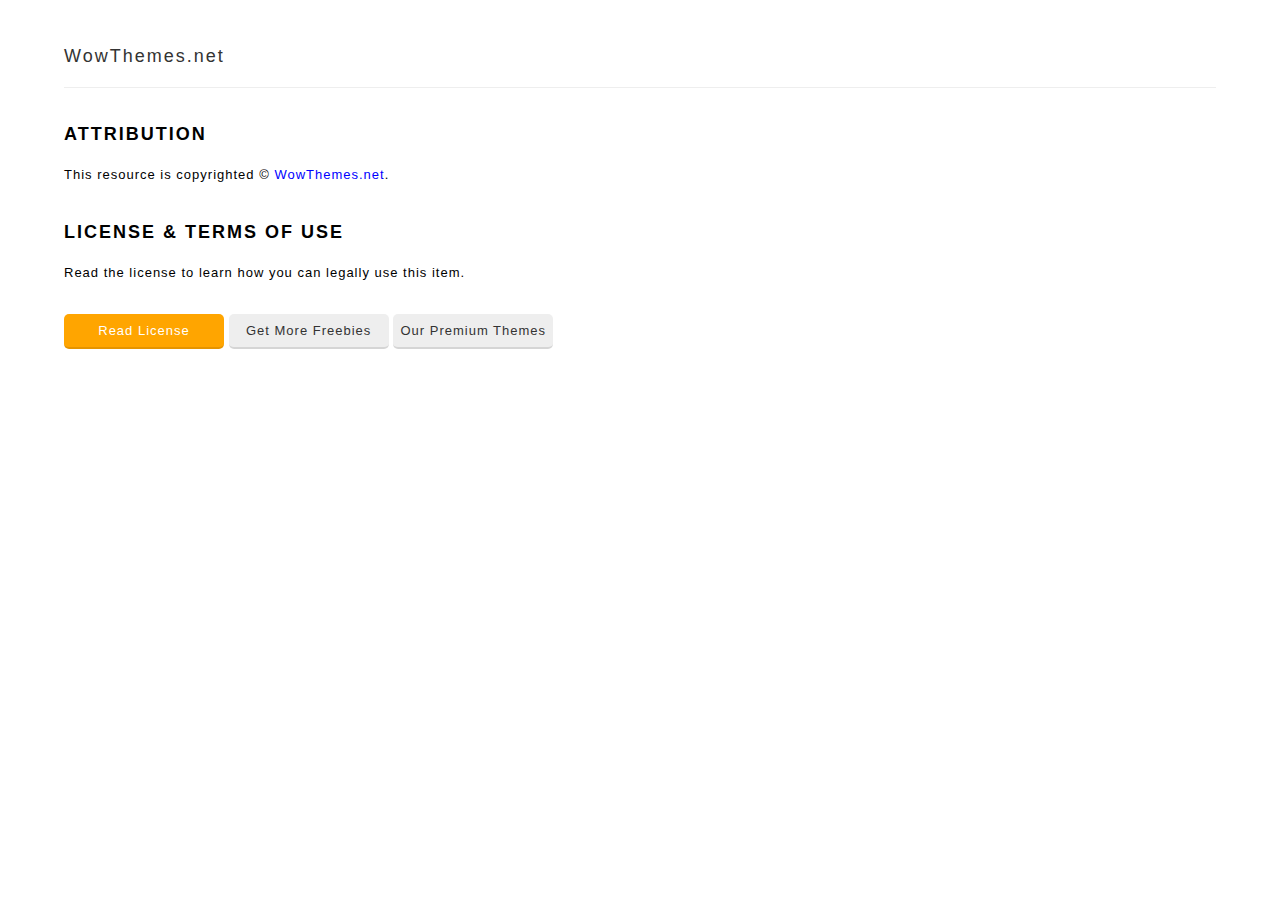
<file: PSL/license.html>
<html>
<body>
<style>
h1 {font-size:18px;letter-spacing:2px;margin-top:30px;}
body {margin:0;font-family:Arial;line-height:1.8; 
    letter-spacing: 1px;
    font-size: 13px;}
hr {border-top:1px solid #eee;border-bottom:0;height:1px;}
a {text-decoration:none;color:blue;}
.btn {text-align:center;background-color:#eee;padding:5px;color:#333;border-bottom:2px solid rgba(0,0,0,0.1);border-radius:5px;min-width:150px;display:inline-block;}
.btn.green {background-color:green;color:#fff;}
.btn.orange {background-color:orange;color:#fff;}
.paypal {display: inline-block;
    font-family: inherit;
    font-size: 12px;
    font-weight: 900;
    color: #fff;
    text-align: center;
    padding: 10px 14px;
    background: #f39264;
    border: 0;
    cursor: pointer;
    outline: none;
    margin-top: 15px;
    border-bottom: 3px solid rgba(0,0,0,0.1);}
</style>
<div style="max-width:90%;margin:0px auto;margin-top:40px;">
<h1 style="border-bottom:1px solid #eee;margin-bottom:20px;padding-bottom:15px;"><a style="text-decoration:none;color:#333;font-weight:300;" href="https://www.wowthemes.net">WowThemes.net</a> <i style="color:#ccc;font-size:12px;"></i><h1>

<h1>ATTRIBUTION</h1>
This resource is copyrighted &copy; <a href="https://www.wowthemes.net">WowThemes.net</a>.
<h1>LICENSE & TERMS OF USE</h1>
Read the license to learn how you can legally use this item.
<div style="text-align:left;background:#fff;padding:30px 0;margin-top:0px;"><a class="btn orange" href="http://www.wowthemes.net/freebies-license/">Read License</a> <a class="btn" href="https://www.wowthemes.net/category/free-themes-templates/">Get More Freebies</a> <a class="btn" href="https://www.wowthemes.net/">Our Premium Themes</a> 
</div>
</div>
</body>
</html>
</file>
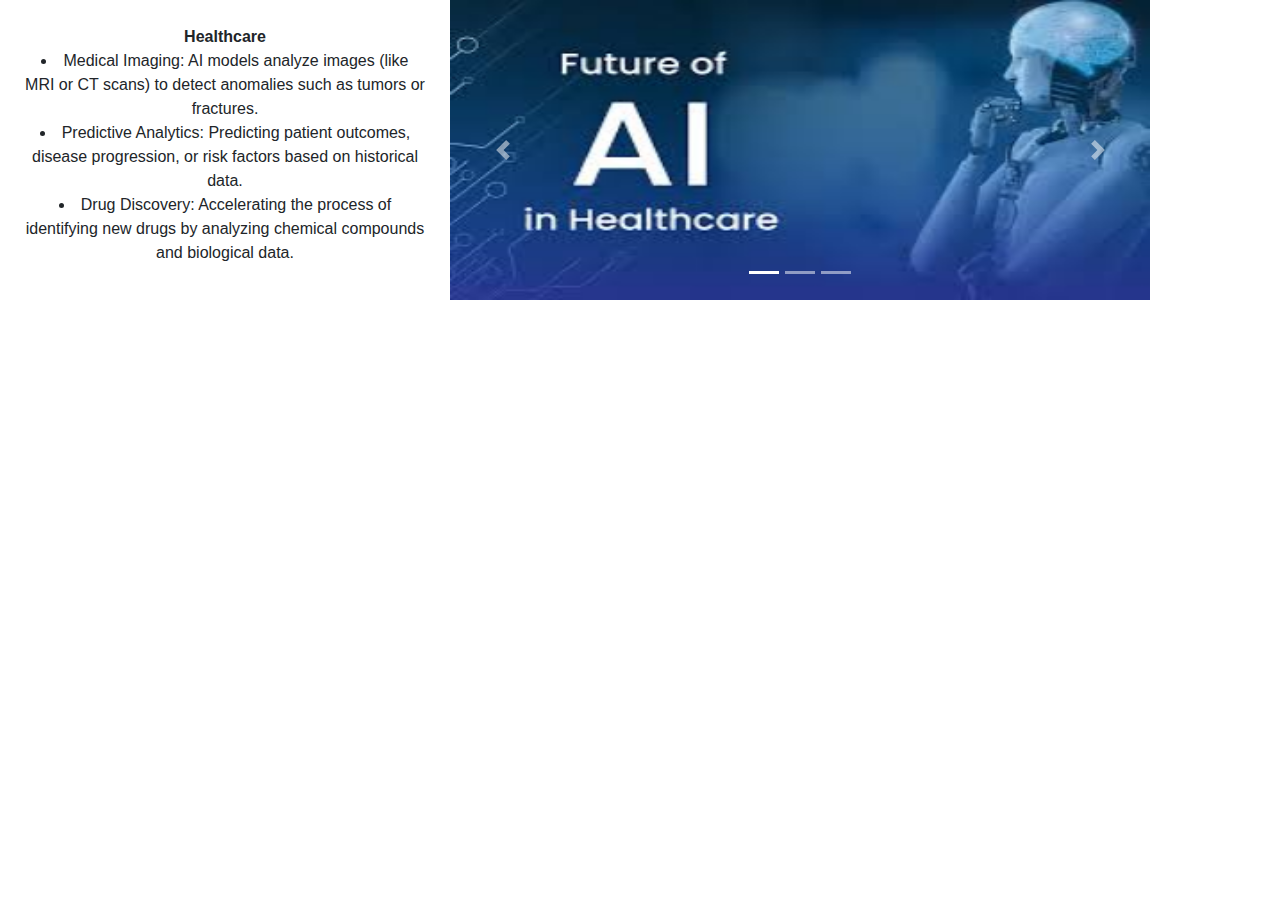
<file: VJMP/test.html>
<html>
  <head>
    <style>
      #first {
        width: 400px;
        float: left;
        height: 300px;
        text-align: center;
        margin: 25px;
      }
      #second {
        width: 200px;
        float: left;
        height: 300px;
        background-color: green;
      }
      body {
        margin: auto;
      }
    </style>
    <link
      rel="stylesheet"
      href="https://cdn.jsdelivr.net/npm/bootstrap@4.3.1/dist/css/bootstrap.min.css"
      integrity="sha384-ggOyR0iXCbMQv3Xipma34MD+dH/1fQ784/j6cY/iJTQUOhcWr7x9JvoRxT2MZw1T"
      crossorigin="anonymous"
    />
    <script
      src="https://code.jquery.com/jquery-3.3.1.slim.min.js"
      integrity="sha384-q8i/X+965DzO0rT7abK41JStQIAqVgRVzpbzo5smXKp4YfRvH+8abtTE1Pi6jizo"
      crossorigin="anonymous"
    ></script>
    <script
      src="https://cdn.jsdelivr.net/npm/popper.js@1.14.7/dist/umd/popper.min.js"
      integrity="sha384-UO2eT0CpHqdSJQ6hJty5KVphtPhzWj9WO1clHTMGa3JDZwrnQq4sF86dIHNDz0W1"
      crossorigin="anonymous"
    ></script>
    <script
      src="https://cdn.jsdelivr.net/npm/bootstrap@4.3.1/dist/js/bootstrap.min.js"
      integrity="sha384-JjSmVgyd0p3pXB1rRibZUAYoIIy6OrQ6VrjIEaFf/nJGzIxFDsf4x0xIM+B07jRM"
      crossorigin="anonymous"
    ></script>
    <script>
      $(".carousel").carousel({
        interval: 2000,
      });
    </script>
  </head>
  <body>
    <div id="first">
      <b>Healthcare</b>

      <li>
        Medical Imaging: AI models analyze images (like MRI or CT scans) to
        detect anomalies such as tumors or fractures.
      </li>
      <li>
        Predictive Analytics: Predicting patient outcomes, disease progression,
        or risk factors based on historical data.
      </li>
      <li>
        Drug Discovery: Accelerating the process of identifying new drugs by
        analyzing chemical compounds and biological data.
      </li>
    </div>
    <div id="Second">
      <div
        id="carouselExampleIndicators"
        class="carousel slide"
        data-ride="carousel"
        style="height: 300px; width: 700px"
      >
        <ol class="carousel-indicators">
          <li
            data-target="#carouselExampleIndicators"
            data-slide-to="0"
            class="active"
          ></li>
          <li data-target="#carouselExampleIndicators" data-slide-to="1"></li>
          <li data-target="#carouselExampleIndicators" data-slide-to="2"></li>
        </ol>
        <div class="carousel-inner">
          <div class="carousel-item active">
            <img
              class="d-block w-100"
              src="img/health1.jpg"
              alt="First slide"
              height="300px"
              width="700px"
            />
          </div>
          <div class="carousel-item">
            <img
              class="d-block w-100"
              src="img/health2.jpg"
              alt="Second slide"
              height="300px"
              width="700px"
            />
          </div>
          <div class="carousel-item">
            <img
              class="d-block w-100"
              src="img/health3.jpg"
              alt="Third slide"
              height="300px"
              width="700px"
            />
          </div>
        </div>
        <a
          class="carousel-control-prev"
          href="#carouselExampleIndicators"
          role="button"
          data-slide="prev"
        >
          <span class="carousel-control-prev-icon" aria-hidden="true"></span>
          <span class="sr-only">Previous</span>
        </a>
        <a
          class="carousel-control-next"
          href="#carouselExampleIndicators"
          role="button"
          data-slide="next"
        >
          <span class="carousel-control-next-icon" aria-hidden="true"></span>
          <span class="sr-only">Next</span>
        </a>
      </div>
    </div>
  </body>
</html>
</file>
<file: css/prettyPhoto.css>
div.pp_default .pp_top,div.pp_default .pp_top .pp_middle,div.pp_default .pp_top .pp_left,div.pp_default .pp_top .pp_right,div.pp_default .pp_bottom,div.pp_default .pp_bottom .pp_left,div.pp_default .pp_bottom .pp_middle,div.pp_default .pp_bottom .pp_right{height:13px}
div.pp_default .pp_top .pp_left{background:url(../images/prettyPhoto/default/sprite.png) -78px -93px no-repeat}
div.pp_default .pp_top .pp_middle{background:url(../images/prettyPhoto/default/sprite_x.png) top left repeat-x}
div.pp_default .pp_top .pp_right{background:url(../images/prettyPhoto/default/sprite.png) -112px -93px no-repeat}
div.pp_default .pp_content .ppt{color:#f8f8f8}
div.pp_default .pp_content_container .pp_left{background:url(../images/prettyPhoto/default/sprite_y.png) -7px 0 repeat-y;padding-left:13px}
div.pp_default .pp_content_container .pp_right{background:url(../images/prettyPhoto/default/sprite_y.png) top right repeat-y;padding-right:13px}
div.pp_default .pp_next:hover{background:url(../images/prettyPhoto/default/sprite_next.png) center right no-repeat;cursor:pointer}
div.pp_default .pp_previous:hover{background:url(../images/prettyPhoto/default/sprite_prev.png) center left no-repeat;cursor:pointer}
div.pp_default .pp_expand{background:url(../images/prettyPhoto/default/sprite.png) 0 -29px no-repeat;cursor:pointer;width:28px;height:28px}
div.pp_default .pp_expand:hover{background:url(../images/prettyPhoto/default/sprite.png) 0 -56px no-repeat;cursor:pointer}
div.pp_default .pp_contract{background:url(../images/prettyPhoto/default/sprite.png) 0 -84px no-repeat;cursor:pointer;width:28px;height:28px}
div.pp_default .pp_contract:hover{background:url(../images/prettyPhoto/default/sprite.png) 0 -113px no-repeat;cursor:pointer}
div.pp_default .pp_close{width:30px;height:30px;background:url(../images/prettyPhoto/default/sprite.png) 2px 1px no-repeat;cursor:pointer}
div.pp_default .pp_gallery ul li a{background:url(../images/prettyPhoto/default/default_thumb.png) center center #f8f8f8;border:1px solid #aaa}
div.pp_default .pp_social{margin-top:7px}
div.pp_default .pp_gallery a.pp_arrow_previous,div.pp_default .pp_gallery a.pp_arrow_next{position:static;left:auto}
div.pp_default .pp_nav .pp_play,div.pp_default .pp_nav .pp_pause{background:url(../images/prettyPhoto/default/sprite.png) -51px 1px no-repeat;height:30px;width:30px}
div.pp_default .pp_nav .pp_pause{background-position:-51px -29px}
div.pp_default a.pp_arrow_previous,div.pp_default a.pp_arrow_next{background:url(../images/prettyPhoto/default/sprite.png) -31px -3px no-repeat;height:20px;width:20px;margin:4px 0 0}
div.pp_default a.pp_arrow_next{left:52px;background-position:-82px -3px}
div.pp_default .pp_content_container .pp_details{margin-top:5px}
div.pp_default .pp_nav{clear:none;height:30px;width:110px;position:relative}
div.pp_default .pp_nav .currentTextHolder{font-family:Georgia;font-style:italic;color:#999;font-size:11px;left:75px;line-height:25px;position:absolute;top:2px;margin:0;padding:0 0 0 10px}
div.pp_default .pp_close:hover,div.pp_default .pp_nav .pp_play:hover,div.pp_default .pp_nav .pp_pause:hover,div.pp_default .pp_arrow_next:hover,div.pp_default .pp_arrow_previous:hover{opacity:0.7}
div.pp_default .pp_description{font-size:11px;font-weight:700;line-height:14px;margin:5px 50px 5px 0}
div.pp_default .pp_bottom .pp_left{background:url(../images/prettyPhoto/default/sprite.png) -78px -127px no-repeat}
div.pp_default .pp_bottom .pp_middle{background:url(../images/prettyPhoto/default/sprite_x.png) bottom left repeat-x}
div.pp_default .pp_bottom .pp_right{background:url(../images/prettyPhoto/default/sprite.png) -112px -127px no-repeat}
div.pp_default .pp_loaderIcon{background:url(../images/prettyPhoto/default/loader.gif) center center no-repeat}
div.light_rounded .pp_top .pp_left{background:url(../images/prettyPhoto/light_rounded/sprite.png) -88px -53px no-repeat}
div.light_rounded .pp_top .pp_right{background:url(../images/prettyPhoto/light_rounded/sprite.png) -110px -53px no-repeat}
div.light_rounded .pp_next:hover{background:url(../images/prettyPhoto/light_rounded/btnNext.png) center right no-repeat;cursor:pointer}
div.light_rounded .pp_previous:hover{background:url(../images/prettyPhoto/light_rounded/btnPrevious.png) center left no-repeat;cursor:pointer}
div.light_rounded .pp_expand{background:url(../images/prettyPhoto/light_rounded/sprite.png) -31px -26px no-repeat;cursor:pointer}
div.light_rounded .pp_expand:hover{background:url(../images/prettyPhoto/light_rounded/sprite.png) -31px -47px no-repeat;cursor:pointer}
div.light_rounded .pp_contract{background:url(../images/prettyPhoto/light_rounded/sprite.png) 0 -26px no-repeat;cursor:pointer}
div.light_rounded .pp_contract:hover{background:url(../images/prettyPhoto/light_rounded/sprite.png) 0 -47px no-repeat;cursor:pointer}
div.light_rounded .pp_close{width:75px;height:22px;background:url(../images/prettyPhoto/light_rounded/sprite.png) -1px -1px no-repeat;cursor:pointer}
div.light_rounded .pp_nav .pp_play{background:url(../images/prettyPhoto/light_rounded/sprite.png) -1px -100px no-repeat;height:15px;width:14px}
div.light_rounded .pp_nav .pp_pause{background:url(../images/prettyPhoto/light_rounded/sprite.png) -24px -100px no-repeat;height:15px;width:14px}
div.light_rounded .pp_arrow_previous{background:url(../images/prettyPhoto/light_rounded/sprite.png) 0 -71px no-repeat}
div.light_rounded .pp_arrow_next{background:url(../images/prettyPhoto/light_rounded/sprite.png) -22px -71px no-repeat}
div.light_rounded .pp_bottom .pp_left{background:url(../images/prettyPhoto/light_rounded/sprite.png) -88px -80px no-repeat}
div.light_rounded .pp_bottom .pp_right{background:url(../images/prettyPhoto/light_rounded/sprite.png) -110px -80px no-repeat}
div.dark_rounded .pp_top .pp_left{background:url(../images/prettyPhoto/dark_rounded/sprite.png) -88px -53px no-repeat}
div.dark_rounded .pp_top .pp_right{background:url(../images/prettyPhoto/dark_rounded/sprite.png) -110px -53px no-repeat}
div.dark_rounded .pp_content_container .pp_left{background:url(../images/prettyPhoto/dark_rounded/contentPattern.png) top left repeat-y}
div.dark_rounded .pp_content_container .pp_right{background:url(../images/prettyPhoto/dark_rounded/contentPattern.png) top right repeat-y}
div.dark_rounded .pp_next:hover{background:url(../images/prettyPhoto/dark_rounded/btnNext.png) center right no-repeat;cursor:pointer}
div.dark_rounded .pp_previous:hover{background:url(../images/prettyPhoto/dark_rounded/btnPrevious.png) center left no-repeat;cursor:pointer}
div.dark_rounded .pp_expand{background:url(../images/prettyPhoto/dark_rounded/sprite.png) -31px -26px no-repeat;cursor:pointer}
div.dark_rounded .pp_expand:hover{background:url(../images/prettyPhoto/dark_rounded/sprite.png) -31px -47px no-repeat;cursor:pointer}
div.dark_rounded .pp_contract{background:url(../images/prettyPhoto/dark_rounded/sprite.png) 0 -26px no-repeat;cursor:pointer}
div.dark_rounded .pp_contract:hover{background:url(../images/prettyPhoto/dark_rounded/sprite.png) 0 -47px no-repeat;cursor:pointer}
div.dark_rounded .pp_close{width:75px;height:22px;background:url(../images/prettyPhoto/dark_rounded/sprite.png) -1px -1px no-repeat;cursor:pointer}
div.dark_rounded .pp_description{margin-right:85px;color:#fff}
div.dark_rounded .pp_nav .pp_play{background:url(../images/prettyPhoto/dark_rounded/sprite.png) -1px -100px no-repeat;height:15px;width:14px}
div.dark_rounded .pp_nav .pp_pause{background:url(../images/prettyPhoto/dark_rounded/sprite.png) -24px -100px no-repeat;height:15px;width:14px}
div.dark_rounded .pp_arrow_previous{background:url(../images/prettyPhoto/dark_rounded/sprite.png) 0 -71px no-repeat}
div.dark_rounded .pp_arrow_next{background:url(../images/prettyPhoto/dark_rounded/sprite.png) -22px -71px no-repeat}
div.dark_rounded .pp_bottom .pp_left{background:url(../images/prettyPhoto/dark_rounded/sprite.png) -88px -80px no-repeat}
div.dark_rounded .pp_bottom .pp_right{background:url(../images/prettyPhoto/dark_rounded/sprite.png) -110px -80px no-repeat}
div.dark_rounded .pp_loaderIcon{background:url(../images/prettyPhoto/dark_rounded/loader.gif) center center no-repeat}
div.dark_square .pp_left,div.dark_square .pp_middle,div.dark_square .pp_right,div.dark_square .pp_content{background:#000}
div.dark_square .pp_description{color:#fff;margin:0 85px 0 0}
div.dark_square .pp_loaderIcon{background:url(../images/prettyPhoto/dark_square/loader.gif) center center no-repeat}
div.dark_square .pp_expand{background:url(../images/prettyPhoto/dark_square/sprite.png) -31px -26px no-repeat;cursor:pointer}
div.dark_square .pp_expand:hover{background:url(../images/prettyPhoto/dark_square/sprite.png) -31px -47px no-repeat;cursor:pointer}
div.dark_square .pp_contract{background:url(../images/prettyPhoto/dark_square/sprite.png) 0 -26px no-repeat;cursor:pointer}
div.dark_square .pp_contract:hover{background:url(../images/prettyPhoto/dark_square/sprite.png) 0 -47px no-repeat;cursor:pointer}
div.dark_square .pp_close{width:75px;height:22px;background:url(../images/prettyPhoto/dark_square/sprite.png) -1px -1px no-repeat;cursor:pointer}
div.dark_square .pp_nav{clear:none}
div.dark_square .pp_nav .pp_play{background:url(../images/prettyPhoto/dark_square/sprite.png) -1px -100px no-repeat;height:15px;width:14px}
div.dark_square .pp_nav .pp_pause{background:url(../images/prettyPhoto/dark_square/sprite.png) -24px -100px no-repeat;height:15px;width:14px}
div.dark_square .pp_arrow_previous{background:url(../images/prettyPhoto/dark_square/sprite.png) 0 -71px no-repeat}
div.dark_square .pp_arrow_next{background:url(../images/prettyPhoto/dark_square/sprite.png) -22px -71px no-repeat}
div.dark_square .pp_next:hover{background:url(../images/prettyPhoto/dark_square/btnNext.png) center right no-repeat;cursor:pointer}
div.dark_square .pp_previous:hover{background:url(../images/prettyPhoto/dark_square/btnPrevious.png) center left no-repeat;cursor:pointer}
div.light_square .pp_expand{background:url(../images/prettyPhoto/light_square/sprite.png) -31px -26px no-repeat;cursor:pointer}
div.light_square .pp_expand:hover{background:url(../images/prettyPhoto/light_square/sprite.png) -31px -47px no-repeat;cursor:pointer}
div.light_square .pp_contract{background:url(../images/prettyPhoto/light_square/sprite.png) 0 -26px no-repeat;cursor:pointer}
div.light_square .pp_contract:hover{background:url(../images/prettyPhoto/light_square/sprite.png) 0 -47px no-repeat;cursor:pointer}
div.light_square .pp_close{width:75px;height:22px;background:url(../images/prettyPhoto/light_square/sprite.png) -1px -1px no-repeat;cursor:pointer}
div.light_square .pp_nav .pp_play{background:url(../images/prettyPhoto/light_square/sprite.png) -1px -100px no-repeat;height:15px;width:14px}
div.light_square .pp_nav .pp_pause{background:url(../images/prettyPhoto/light_square/sprite.png) -24px -100px no-repeat;height:15px;width:14px}
div.light_square .pp_arrow_previous{background:url(../images/prettyPhoto/light_square/sprite.png) 0 -71px no-repeat}
div.light_square .pp_arrow_next{background:url(../images/prettyPhoto/light_square/sprite.png) -22px -71px no-repeat}
div.light_square .pp_next:hover{background:url(../images/prettyPhoto/light_square/btnNext.png) center right no-repeat;cursor:pointer}
div.light_square .pp_previous:hover{background:url(../images/prettyPhoto/light_square/btnPrevious.png) center left no-repeat;cursor:pointer}
div.facebook .pp_top .pp_left{background:url(../images/prettyPhoto/facebook/sprite.png) -88px -53px no-repeat}
div.facebook .pp_top .pp_middle{background:url(../images/prettyPhoto/facebook/contentPatternTop.png) top left repeat-x}
div.facebook .pp_top .pp_right{background:url(../images/prettyPhoto/facebook/sprite.png) -110px -53px no-repeat}
div.facebook .pp_content_container .pp_left{background:url(../images/prettyPhoto/facebook/contentPatternLeft.png) top left repeat-y}
div.facebook .pp_content_container .pp_right{background:url(../images/prettyPhoto/facebook/contentPatternRight.png) top right repeat-y}
div.facebook .pp_expand{background:url(../images/prettyPhoto/facebook/sprite.png) -31px -26px no-repeat;cursor:pointer}
div.facebook .pp_expand:hover{background:url(../images/prettyPhoto/facebook/sprite.png) -31px -47px no-repeat;cursor:pointer}
div.facebook .pp_contract{background:url(../images/prettyPhoto/facebook/sprite.png) 0 -26px no-repeat;cursor:pointer}
div.facebook .pp_contract:hover{background:url(../images/prettyPhoto/facebook/sprite.png) 0 -47px no-repeat;cursor:pointer}
div.facebook .pp_close{width:22px;height:22px;background:url(../images/prettyPhoto/facebook/sprite.png) -1px -1px no-repeat;cursor:pointer}
div.facebook .pp_description{margin:0 37px 0 0}
div.facebook .pp_loaderIcon{background:url(../images/prettyPhoto/facebook/loader.gif) center center no-repeat}
div.facebook .pp_arrow_previous{background:url(../images/prettyPhoto/facebook/sprite.png) 0 -71px no-repeat;height:22px;margin-top:0;width:22px}
div.facebook .pp_arrow_previous.disabled{background-position:0 -96px;cursor:default}
div.facebook .pp_arrow_next{background:url(../images/prettyPhoto/facebook/sprite.png) -32px -71px no-repeat;height:22px;margin-top:0;width:22px}
div.facebook .pp_arrow_next.disabled{background-position:-32px -96px;cursor:default}
div.facebook .pp_nav{margin-top:0}
div.facebook .pp_nav p{font-size:15px;padding:0 3px 0 4px}
div.facebook .pp_nav .pp_play{background:url(../images/prettyPhoto/facebook/sprite.png) -1px -123px no-repeat;height:22px;width:22px}
div.facebook .pp_nav .pp_pause{background:url(../images/prettyPhoto/facebook/sprite.png) -32px -123px no-repeat;height:22px;width:22px}
div.facebook .pp_next:hover{background:url(../images/prettyPhoto/facebook/btnNext.png) center right no-repeat;cursor:pointer}
div.facebook .pp_previous:hover{background:url(../images/prettyPhoto/facebook/btnPrevious.png) center left no-repeat;cursor:pointer}
div.facebook .pp_bottom .pp_left{background:url(../images/prettyPhoto/facebook/sprite.png) -88px -80px no-repeat}
div.facebook .pp_bottom .pp_middle{background:url(../images/prettyPhoto/facebook/contentPatternBottom.png) top left repeat-x}
div.facebook .pp_bottom .pp_right{background:url(../images/prettyPhoto/facebook/sprite.png) -110px -80px no-repeat}
div.pp_pic_holder a:focus{outline:none}
div.pp_overlay{background:#000;display:none;left:0;position:absolute;top:0;width:100%;z-index:9500}
div.pp_pic_holder{display:none;position:absolute;width:100px;z-index:10000}
.pp_content{height:40px;min-width:40px}
* html .pp_content{width:40px}
.pp_content_container{position:relative;text-align:left;width:100%}
.pp_content_container .pp_left{padding-left:20px}
.pp_content_container .pp_right{padding-right:20px}
.pp_content_container .pp_details{float:left;margin:10px 0 2px}
.pp_description{display:none;margin:0}
.pp_social{float:left;margin:0}
.pp_social .facebook{float:left;margin-left:5px;width:55px;overflow:hidden}
.pp_social .twitter{float:left}
.pp_nav{clear:right;float:left;margin:3px 10px 0 0}
.pp_nav p{float:left;white-space:nowrap;margin:2px 4px}
.pp_nav .pp_play,.pp_nav .pp_pause{float:left;margin-right:4px;text-indent:-10000px}
a.pp_arrow_previous,a.pp_arrow_next{display:block;float:left;height:15px;margin-top:3px;overflow:hidden;text-indent:-10000px;width:14px}
.pp_hoverContainer{position:absolute;top:0;width:100%;z-index:2000}
.pp_gallery{display:none;left:50%;margin-top:-50px;position:absolute;z-index:10000}
.pp_gallery div{float:left;overflow:hidden;position:relative}
.pp_gallery ul{float:left;height:35px;position:relative;white-space:nowrap;margin:0 0 0 5px;padding:0}
.pp_gallery ul a{border:1px rgba(0,0,0,0.5) solid;display:block;float:left;height:33px;overflow:hidden}
.pp_gallery ul a img{border:0}
.pp_gallery li{display:block;float:left;margin:0 5px 0 0;padding:0}
.pp_gallery li.default a{background:url(../images/prettyPhoto/facebook/default_thumbnail.gif) 0 0 no-repeat;display:block;height:33px;width:50px}
.pp_gallery .pp_arrow_previous,.pp_gallery .pp_arrow_next{margin-top:7px!important}
a.pp_next{background:url(../images/prettyPhoto/light_rounded/btnNext.png) 10000px 10000px no-repeat;display:block;float:right;height:100%;text-indent:-10000px;width:49%}
a.pp_previous{background:url(../images/prettyPhoto/light_rounded/btnNext.png) 10000px 10000px no-repeat;display:block;float:left;height:100%;text-indent:-10000px;width:49%}
a.pp_expand,a.pp_contract{cursor:pointer;display:none;height:20px;position:absolute;right:30px;text-indent:-10000px;top:10px;width:20px;z-index:20000}
a.pp_close{position:absolute;right:0;top:0;display:block;line-height:22px;text-indent:-10000px}
.pp_loaderIcon{display:block;height:24px;left:50%;position:absolute;top:50%;width:24px;margin:-12px 0 0 -12px}
#pp_full_res{line-height:1!important}
#pp_full_res .pp_inline{text-align:left}
#pp_full_res .pp_inline p{margin:0 0 15px}
div.ppt{color:#fff;display:none;font-size:17px;z-index:9999;margin:0 0 5px 15px}
div.pp_default .pp_content,div.light_rounded .pp_content{background-color:#fff}
div.pp_default #pp_full_res .pp_inline,div.light_rounded .pp_content .ppt,div.light_rounded #pp_full_res .pp_inline,div.light_square .pp_content .ppt,div.light_square #pp_full_res .pp_inline,div.facebook .pp_content .ppt,div.facebook #pp_full_res .pp_inline{color:#000}
div.pp_default .pp_gallery ul li a:hover,div.pp_default .pp_gallery ul li.selected a,.pp_gallery ul a:hover,.pp_gallery li.selected a{border-color:#fff}
div.pp_default .pp_details,div.light_rounded .pp_details,div.dark_rounded .pp_details,div.dark_square .pp_details,div.light_square .pp_details,div.facebook .pp_details{position:relative}
div.light_rounded .pp_top .pp_middle,div.light_rounded .pp_content_container .pp_left,div.light_rounded .pp_content_container .pp_right,div.light_rounded .pp_bottom .pp_middle,div.light_square .pp_left,div.light_square .pp_middle,div.light_square .pp_right,div.light_square .pp_content,div.facebook .pp_content{background:#fff}
div.light_rounded .pp_description,div.light_square .pp_description{margin-right:85px}
div.light_rounded .pp_gallery a.pp_arrow_previous,div.light_rounded .pp_gallery a.pp_arrow_next,div.dark_rounded .pp_gallery a.pp_arrow_previous,div.dark_rounded .pp_gallery a.pp_arrow_next,div.dark_square .pp_gallery a.pp_arrow_previous,div.dark_square .pp_gallery a.pp_arrow_next,div.light_square .pp_gallery a.pp_arrow_previous,div.light_square .pp_gallery a.pp_arrow_next{margin-top:12px!important}
div.light_rounded .pp_arrow_previous.disabled,div.dark_rounded .pp_arrow_previous.disabled,div.dark_square .pp_arrow_previous.disabled,div.light_square .pp_arrow_previous.disabled{background-position:0 -87px;cursor:default}
div.light_rounded .pp_arrow_next.disabled,div.dark_rounded .pp_arrow_next.disabled,div.dark_square .pp_arrow_next.disabled,div.light_square .pp_arrow_next.disabled{background-position:-22px -87px;cursor:default}
div.light_rounded .pp_loaderIcon,div.light_square .pp_loaderIcon{background:url(../images/prettyPhoto/light_rounded/loader.gif) center center no-repeat}
div.dark_rounded .pp_top .pp_middle,div.dark_rounded .pp_content,div.dark_rounded .pp_bottom .pp_middle{background:url(../images/prettyPhoto/dark_rounded/contentPattern.png) top left repeat}
div.dark_rounded .currentTextHolder,div.dark_square .currentTextHolder{color:#c4c4c4}
div.dark_rounded #pp_full_res .pp_inline,div.dark_square #pp_full_res .pp_inline{color:#fff}
.pp_top,.pp_bottom{height:20px;position:relative}
* html .pp_top,* html .pp_bottom{padding:0 20px}
.pp_top .pp_left,.pp_bottom .pp_left{height:20px;left:0;position:absolute;width:20px}
.pp_top .pp_middle,.pp_bottom .pp_middle{height:20px;left:20px;position:absolute;right:20px}
* html .pp_top .pp_middle,* html .pp_bottom .pp_middle{left:0;position:static}
.pp_top .pp_right,.pp_bottom .pp_right{height:20px;left:auto;position:absolute;right:0;top:0;width:20px}
.pp_fade,.pp_gallery li.default a img{display:none}
</file>
<file: css/main.css>
@import url(http://fonts.googleapis.com/css?family=Open+Sans:400,300,700);
body {
  background: #e5e5e5;
  color: #999;
}
h1,
h2,
h3,
h4,
h5,
h6 {
  color: #777;
  font-weight: 300;
}
a {
  color: #52b6ec;
  -webkit-transition: 300ms;
  -moz-transition: 300ms;
  -o-transition: 300ms;
  transition: 300ms;
}
.btn {
  font-weight: 300;
  border: 0;
}
.btn.btn-primary {
  background-color: #52b6ec;
}
.btn.btn-primary:hover,
.btn.btn-primary.active {
  background-color: #1586c3;
  -webkit-box-shadow: none;
  -moz-box-shadow: none;
  box-shadow: none;
}
a:hover,
a:focus {
  color: #80c9f1;
  text-decoration: none;
  outline: none;
}
#header {
  position: fixed;
  top: 0;
  left: 0;
  width: 100%;
  height: 80px;
  z-index: 99999;
}
#main-slider {
  background-image: url(../images/slider-bg.jpg);
  background-attachment: fixed;
  background-size: cover;
  background-position: 50% 50%;
  background-repeat: no-repeat;
  padding: 200px 0;
  color: #fff;
}
#main-slider .item {
  -moz-transition: opacity ease-in-out 500ms;
  -o-transition: opacity ease-in-out 500ms;
  -webkit-transition: opacity ease-in-out 500ms;
  transition: opacity ease-in-out 500ms;
  left: 0 !important;
  opacity: 0;
  top: 0;
  position: absolute;
  width: 100%;
  display: block !important;
  z-index: 1;
  text-align: center;
}
#main-slider .item:first-child {
  top: auto;
  position: relative;
}
#main-slider .item.active {
  opacity: 1;
  -moz-transition: opacity ease-in-out 500ms;
  -o-transition: opacity ease-in-out 500ms;
  -webkit-transition: opacity ease-in-out 500ms;
  transition: opacity ease-in-out 500ms;
  z-index: 2;
}
#main-slider .item.active h1 {
  -webkit-animation: scaleUp 400ms;
  -moz-animation: scaleUp 400ms;
  -o-animation: scaleUp 400ms;
  -ms-animation: scaleUp 400ms;
  animation: scaleUp 400ms;
}
#main-slider .prev,
#main-slider .next {
  position: absolute;
  top: 50%;
  background-color: rgba(0, 0, 0, 0.3);
  color: #fff;
  display: inline-block;
  margin-top: -50px;
  font-size: 24px;
  height: 50px;
  width: 50px;
  line-height: 50px;
  text-align: center;
  border-radius: 4px;
  z-index: 5;
}
#main-slider .prev:hover,
#main-slider .next:hover {
  background-color: rgba(0, 0, 0, 0.5);
}
#main-slider .prev {
  left: 10px;
}
#main-slider .next {
  right: 10px;
}
#main-slider h1 {
  font-size: 68px;
  text-shadow: 0 3px rgba(0, 0, 0, 0.1);
  color: #fff;
}
#contact .box {
  background-color: #222;
  color: #999;
}
#contact .box h1,
#contact .box h2,
#contact .box h3 {
  color: #fff;
}
#contact .box a {
  color: #999;
}
#contact .box a:hover {
  color: #52b6ec;
}
#contact .box input[type="text"],
#contact .box input[type="email"],
#contact .box textarea {
  background-color: #111;
  border: 0;
  -webkit-transition: 300ms;
  -moz-transition: 300ms;
  -o-transition: 300ms;
  transition: 300ms;
}
#contact .box input[type="text"]:focus,
#contact .box input[type="email"]:focus,
#contact .box textarea:focus {
  background-color: #000;
  -webkit-box-shadow: none;
  -moz-box-shadow: none;
  box-shadow: none;
}
.box {
  padding: 50px 30px;
  background: #fff;
  border-bottom: 1px solid #e9e9e9;
  position: relative;
}
.box.first {
  margin-top: -40px;
  border-radius: 5px 5px 0 0;
}
.box.last {
  border-radius: 0 0 5px 5px;
}
.box h2 {
  padding: 10px 30px;
  display: inline-block;
  border-radius: 4px;
  position: relative;
  margin-bottom: 30px;
  font-size: 48px;
}
#portfolio .box {
  background: #f3f3f3;
}
.portfolio-items,
.portfolio-filter {
  list-style: none;
  padding: 0;
  margin: 0;
}
.portfolio-items {
  margin-right: -20px;
}
.portfolio-filter {
  margin-bottom: 50px;
  text-align: center;
}
.portfolio-filter > li {
  display: inline-block;
}
.portfolio-items > li {
  float: left;
  padding: 0;
  margin: 0;
}
.portfolio-items.col-2 > li {
  width: 50%;
}
.portfolio-items.col-3 > li {
  width: 33%;
}
.portfolio-items.col-4 > li {
  width: 25%;
}
.portfolio-items.col-5 > li {
  width: 20%;
}
.portfolio-items.col-6 > li {
  width: 16%;
}
.portfolio-item .item-inner {
  margin: 0 20px 20px 0;
  text-align: center;
  background: #fff;
  padding: 10px;
  border-bottom: 1px solid #e1e1e1;
}
.portfolio-item img {
  width: 100%;
}
.portfolio-item .portfolio-image {
  position: relative;
}
.portfolio-item h5 {
  margin: 0;
  padding: 10px 0 0 0;
  white-space: nowrap;
  text-overflow: ellipsis;
  overflow: hidden;
}
.portfolio-item .overlay {
  position: absolute;
  top: 0;
  left: 0;
  width: 100%;
  height: 100%;
  opacity: 0;
  background-color: rgba(255, 255, 255, 0.9);
  text-align: center;
  vertical-align: middle;
  -webkit-transition: opacity 300ms;
  -moz-transition: opacity 300ms;
  -o-transition: opacity 300ms;
  transition: opacity 300ms;
}
.portfolio-item .overlay .preview {
  position: relative;
  top: 50%;
  display: inline-block;
  margin-top: -20px;
}
.portfolio-item:hover .overlay {
  opacity: 1;
}
/* Start: Recommended Isotope styles */
/**** Isotope Filtering ****/
.isotope-item {
  z-index: 2;
}
.isotope-hidden.isotope-item {
  pointer-events: none;
  z-index: 1;
}
/**** Isotope CSS3 transitions ****/
.isotope,
.isotope .isotope-item {
  -webkit-transition-duration: 0.8s;
  -moz-transition-duration: 0.8s;
  -ms-transition-duration: 0.8s;
  -o-transition-duration: 0.8s;
  transition-duration: 0.8s;
}
.isotope {
  -webkit-transition-property: height, width;
  -moz-transition-property: height, width;
  -ms-transition-property: height, width;
  -o-transition-property: height, width;
  transition-property: height, width;
}
.isotope .isotope-item {
  -webkit-transition-property: -webkit-transform, opacity;
  -moz-transition-property: -moz-transform, opacity;
  -ms-transition-property: -ms-transform, opacity;
  -o-transition-property: -o-transform, opacity;
  transition-property: transform, opacity;
}
/**** disabling Isotope CSS3 transitions ****/
.isotope.no-transition,
.isotope.no-transition .isotope-item,
.isotope .isotope-item.no-transition {
  -webkit-transition-duration: 0s;
  -moz-transition-duration: 0s;
  -ms-transition-duration: 0s;
  -o-transition-duration: 0s;
  transition-duration: 0s;
}
/* End: Recommended Isotope styles */
/* disable CSS transitions for containers with infinite scrolling*/
.isotope.infinite-scrolling {
  -webkit-transition: none;
  -moz-transition: none;
  -ms-transition: none;
  -o-transition: none;
  transition: none;
}
#pricing .box {
  background-color: #f9f9f9;
}
#pricing .plan {
  background: #fff;
  list-style: none;
  margin: 0 0 20px;
  text-align: center;
  padding: 0;
  border-bottom: 1px solid #e1e1e1;
}
#pricing .plan li {
  padding: 10px 0;
  margin: 0 15px;
  border-bottom: 1px dashed #eee;
}
#pricing .plan li.plan-name {
  padding: 15px 0;
  font-size: 18px;
  font-weight: 700;
}
#pricing .plan li.plan-price {
  color: #666;
  padding: 15px 0;
  font-size: 48px;
}
#pricing .plan li.plan-action {
  margin-top: 20px;
  margin-bottom: 20px;
  border-bottom: 0;
}
#pricing .plan.featured {
  -webkit-transform: scale(1.05);
  -moz-transform: scale(1.05);
  -ms-transform: scale(1.05);
  -o-transform: scale(1.05);
  transform: scale(1.05);
}
#pricing .plan.featured .plan-price {
  color: #fff;
  background-color: #52b6ec;
  border-bottom-color: #52b6ec;
  margin: 0;
}
#services .box {
  padding-bottom: 0;
}
#services .row > div {
  margin-bottom: 50px;
}
.center {
  text-align: center;
}
#team-scroller .designation {
  margin-top: 10px;
  display: block;
}
.member {
  margin: 0 50px;
  text-align: center;
}
.carousel.scale .left-arrow,
.carousel.scale .right-arrow {
  top: 30%;
  position: absolute;
}
.carousel.scale .left-arrow {
  left: -10px;
}
.carousel.scale .right-arrow {
  right: -10px;
}
.carousel.scale .active .row > div:nth-child(1) {
  -webkit-animation: scaleUp 200ms linear 0 both;
  -moz-animation: scaleUp 200ms linear 0 both;
  -ms-animation: scaleUp 200ms linear 0 both;
  -o-animation: scaleUp 200ms linear 0 both;
  animation: scaleUp 200ms linear 0 both;
}
.carousel.scale .active .row > div:nth-child(2) {
  -webkit-animation: scaleUp 200ms linear 100ms both;
  -moz-animation: scaleUp 200ms linear 100ms both;
  -ms-animation: scaleUp 200ms linear 100ms both;
  -o-animation: scaleUp 200ms linear 100ms both;
  animation: scaleUp 200ms linear 100ms both;
}
.carousel.scale .active .row > div:nth-child(3) {
  -webkit-animation: scaleUp 200ms linear 200ms both;
  -moz-animation: scaleUp 200ms linear 200ms both;
  -ms-animation: scaleUp 200ms linear 200ms both;
  -o-animation: scaleUp 200ms linear 200ms both;
  animation: scaleUp 200ms linear 200ms both;
}
.carousel.scale .active .row > div:nth-child(4) {
  -webkit-animation: scaleUp 200ms linear 400ms both;
  -moz-animation: scaleUp 200ms linear 400ms both;
  -ms-animation: scaleUp 200ms linear 400ms both;
  -o-animation: scaleUp 200ms linear 400ms both;
  animation: scaleUp 200ms linear 400ms both;
}
.icon-social {
  border: 0;
  color: #fff;
  border-radius: 100%;
  display: inline-block !important;
  width: 36px;
  height: 36px;
  line-height: 36px;
  text-align: center;
  padding: 0;
}
.icon-social.icon-facebook {
  background: #4f7dd4;
}
.icon-social.icon-facebook:hover {
  background: #789bde;
}
.icon-social.icon-twitter {
  background: #5bceff;
}
.icon-social.icon-twitter:hover {
  background: #8eddff;
}
.icon-social.icon-linkedin {
  background: #21a6d8;
}
.icon-social.icon-linkedin:hover {
  background: #49b9e3;
}
.icon-social.icon-google-plus {
  background: #dc422b;
}
.icon-social.icon-google-plus:hover {
  background: #e36957;
}
.icon-social.icon-pinterest {
  background: #cb2027;
}
.icon-social.icon-pinterest:hover {
  background: #e03e44;
}
.icon-social.icon-youtube {
  background: #ce332d;
}
.icon-social.icon-youtube:hover {
  background: #da5954;
}
.icon-social:hover {
  color: #fff;
}
.navbar-default {
  background: #fff;
  border-radius: 0 0 5px 5px;
  border: 0;
  padding: 0;
  -webkit-box-shadow: 0 1px 3px 0 rgba(0,0,0,.2);
  -moz-box-shadow: 0 1px 3px 0 rgba(0,0,0,.2);
  box-shadow: 0 1px 3px 0 rgba(0,0,0,.2);
  overflow: hidden;
}
.navbar-default .first a {
  border-radius: 0 0 0 5px;
}
.navbar-default .navbar-brand {
  margin-right: 50px;
  margin-left: 20px;
  width: 200px;
  height: 78px;
  background: url(../images/logo.png) no-repeat 0 50%;
}
.navbar-default .navbar-nav > li {
  margin-left: 1px;
}
.navbar-default .navbar-nav > li > a {
  padding: 30px 25px;
  font-size: 16px;
  line-height: 18px;
  color: #999;
}
.navbar-default .navbar-nav > li > a > i {
  display: inline-block;
}
.navbar-default .navbar-nav > li.active > a,
.navbar-default .navbar-nav > li.active:focus > a,
.navbar-default .navbar-nav > li.active:hover > a,
.navbar-default .navbar-nav > li:hover > a,
.navbar-default .navbar-nav > li:focus > a,
.navbar-default .navbar-nav > li.active > a:focus,
.navbar-default .navbar-nav > li.active:focus > a:focus,
.navbar-default .navbar-nav > li.active:hover > a:focus,
.navbar-default .navbar-nav > li:hover > a:focus,
.navbar-default .navbar-nav > li:focus > a:focus {
  background-color: #52b6ec;
  color: #fff;
}
.icon-lg {
  font-size: 48px;
  height: 108px;
  width: 108px;
  line-height: 108px;
  color: #fff;
  margin: 10px;
  background-color: rgba(0, 0, 0, 0.4);
  text-align: center;
  display: inline-block !important;
  border-radius: 100%;
}
.icon-md {
  font-size: 24px;
  height: 68px;
  width: 68px;
  line-height: 68px;
  color: #fff;
  margin-right: 10px;
  background-color: rgba(0, 0, 0, 0.4);
  text-align: center;
  display: inline-block;
  border-radius: 100%;
  margin-bottom: 10px;
}
.icon-color1 {
  background-color: #e74c3c;
}
.icon-color2 {
  background-color: #2ecc71;
}
.icon-color3 {
  background-color: #3498db;
}
.icon-color4 {
  background-color: #8e44ad;
}
.icon-color5 {
  background-color: #1abc9c;
}
.icon-color6 {
  background-color: #2c3e50;
}
.gap {
  margin-bottom: 50px;
}
.big-gap {
  margin-bottom: 100px;
}
#footer {
  padding-top: 30px;
  padding-bottom: 30px;
  color: #999;
}
#footer a {
  color: #999;
}
#footer a:hover {
  color: #52b6ec;
}
ul.social {
  list-style: none;
  margin: 10px 0 0;
  padding: 0;
}
ul.social > li {
  margin: 0 0 20px;
}
ul.social > li > a {
  display: block;
  font-size: 18px;
}
ul.social > li > a i {
  margin-right: 10px;
}
textarea#message {
  padding: 10px 15px;
  height: 220px;
}
@keyframes scaleUp {
  0% {
    opacity: 0;
    transform: scale(0.3);
  }
  100% {
    opacity: 1;
    transform: scale(1);
  }
}
@-moz-keyframes scaleUp {
  0% {
    opacity: 0;
    -moz-transform: scale(0.3);
  }
  100% {
    opacity: 1;
    -moz-transform: scale(1);
  }
}
@-webkit-keyframes scaleUp {
  0% {
    opacity: 0;
    -webkit-transform: scale(0.3);
  }
  100% {
    opacity: 1;
    -webkit-transform: scale(1);
  }
}
@-ms-keyframes scaleUp {
  0% {
    opacity: 0;
    -ms-transform: scale(0.3);
  }
  100% {
    opacity: 1;
    -ms-transform: scale(1);
  }
}
@-o-keyframes scaleUp {
  0% {
    opacity: 0;
    -o-transform: scale(0.3);
  }
  100% {
    opacity: 1;
    -o-transform: scale(1);
  }
}
</file>
<file: PSL/css/style.css>
/* https://www.wowthemes.net 
Beauttio HTML Template
v1.0.0
*/

html, body, div, span, applet, object, iframe,
h1, h2, h3, h4, h5, h6, p, blockquote, pre,
a, abbr, acronym, address, big, cite, code,
del, dfn, em, img, ins, kbd, q, s, samp,
small, strike, strong, sub, sup, tt, var,
b, u, i, center,
dl, dt, dd, ol, ul, li,
fieldset, form, label, legend,
table, caption, tbody, tfoot, thead, tr, th, td,
article, aside, canvas, details, embed, 
figure, figcaption, footer, header, hgroup, 
menu, nav, output, ruby, section, summary,
time, mark, audio, video {
	margin: 0;
	padding: 0;
	border: 0;
	font-size: 100%;
	font: inherit;
	vertical-align: baseline;
}
/* HTML5 display-role reset for older browsers */
article, aside, details, figcaption, figure, 
footer, header, hgroup, menu, nav, section {
	display: block;
}
body {
	line-height: 1.7;
	font-weight:300;
	font-family:Oswald;
}
h2 {line-height:1.5;}
ol, ul {
	list-style: none;
}
blockquote, q {
	quotes: none;
}
blockquote:before, blockquote:after,
q:before, q:after {
	content: '';
	content: none;
}
table {
	border-collapse: collapse;
	border-spacing: 0;
}
body.frontpage {overflow:hidden;}
body{
	
	overflow-x: hidden;
    overflow-y: scroll;
}
a {text-decoration:none;}
	p {margin-bottom:20px;}
	p:last-child {margin-bottom:0;}
	
	.pull-left {float:left;}
	.pull-right {float:right;}
	.clearfix {clear:both;float:none;content:'';display:table;}
.background {
  background-size: cover;
  background-repeat: no-repeat;
  background-position: center center;
  overflow: hidden;
  will-change: transform;
  -webkit-backface-visibility: hidden;
  backface-visibility: hidden;
  height: 130vh;
  position: fixed;
  width: 100%;
  -webkit-transform: translateY(30vh);
  transform: translateY(30vh);
  -webkit-transition: all 1.2s cubic-bezier(0.22, 0.44, 0, 1);
  transition: all 1.2s cubic-bezier(0.22, 0.44, 0, 1);
}
.background:before {
  content: "";
  position: absolute;
  width: 100%;
  height: 100%;
  top: 0;
  left: 0;
  right: 0;
  bottom: 0;
  background-color: rgba(0, 0, 0, 0.3);
}
.background:first-child {
  background-image: url(../img/bg1.jpg);
  -webkit-transform: translateY(-15vh);
          transform: translateY(-15vh);
}
.background:first-child .content-wrapper {
  -webkit-transform: translateY(15vh);
          transform: translateY(15vh);
}
.background:nth-child(2) {
  background-image: url(../img/bg2.jpg);
}
.background:nth-child(3) {
  background-image: url(../img/bg3.jpg);
}
.background:nth-child(4) {
  background-image: url(../img/bg4.jpg);
}
.background:nth-child(5) {
  background-image: url(../img/bg5.jpg);
}

/* Set stacking context of slides */
.background:nth-child(1) {
  z-index: 5;
}

.background:nth-child(2) {
  z-index: 4;
}

.background:nth-child(3) {
  z-index: 3;
}

.background:nth-child(4) {
  z-index: 2;
}

.background:nth-child(5) {
  z-index: 1;
}

.content-wrapper {
	height: 100vh;
	display: -webkit-box;
	display: -webkit-flex;
	display: -ms-flexbox;
	display: flex;
	-webkit-box-pack: center;
	-webkit-justify-content: center;
	-ms-flex-pack: center;
	justify-content: center;
	text-align: center;
	-webkit-flex-flow: column nowrap;
	-ms-flex-flow: column nowrap;
	flex-flow: column nowrap;
	color: #fff;
	-webkit-transform: translateY(40vh);
	transform: translateY(40vh);
	will-change: transform;
	-webkit-backface-visibility: hidden;
	backface-visibility: hidden;
	-webkit-transition: all 1.7s cubic-bezier(0.22, 0.44, 0, 1);
	transition: all 1.7s cubic-bezier(0.22, 0.44, 0, 1);
}
.content-title {
  font-size: 12vh;
  line-height: 1.4;
}

.background.up-scroll {
  -webkit-transform: translate3d(0, -15vh, 0);
          transform: translate3d(0, -15vh, 0);
}
.background.up-scroll .content-wrapper {
  -webkit-transform: translateY(15vh);
          transform: translateY(15vh);
}
.background.up-scroll + .background {
  -webkit-transform: translate3d(0, 30vh, 0);
          transform: translate3d(0, 30vh, 0);
}
.background.up-scroll + .background .content-wrapper {
  -webkit-transform: translateY(30vh);
          transform: translateY(30vh);
}

.background.down-scroll {
  -webkit-transform: translate3d(0, -130vh, 0);
          transform: translate3d(0, -130vh, 0);
}
.background.down-scroll .content-wrapper {
  -webkit-transform: translateY(40vh);
          transform: translateY(40vh);
}
.background.down-scroll + .background:not(.down-scroll) {
  -webkit-transform: translate3d(0, -15vh, 0);
          transform: translate3d(0, -15vh, 0);
}
.background.down-scroll + .background:not(.down-scroll) .content-wrapper {
  -webkit-transform: translateY(15vh);
          transform: translateY(15vh);
}






.fixedcallicon {
	background: rgba(0,0,0,0.5);
    color: rgba(255,255,255,0.7);
    position: fixed;
    top: 43%;
    right: 0;
    width: 60px;
    height: 60px;
    line-height: 60px;
    overflow: hidden;
    display: inline-block;
    z-index: 99;
    border-top-left-radius: 5px;
    border-bottom-left-radius: 5px;
    transition: all 1s ease;
}
.fixedcallicon i {width:60px;height:60px;text-align:center;}
.fixedcallicon:hover {width:220px;background:rgba(245, 228, 25, 0.5);}


.intro h1 {font-family:Great Vibes;font-size:150px;font-weight:400;line-height:1.1;}
.intro h1 span.big {
border-top: 1px solid;
    border-bottom: 1px solid;
    margin-bottom: 0px;
    padding: 36px 0 0px;
    display: inline-block;
}
.intro h1 span.small {
	font-size:90px; font-family:Oswald; font-weight:700;
}
.intro h1 span.smaller {
	font-size:20px;
	font-family:Oswald;
	display:block;
	margin-bottom:30px;
	font-weight:300;
}



.about {
	width: 500px;
    max-width: 100%;
    margin: 0px auto;
    margin-right: 15%;
}


.aboutbadge {
background-color:rgba(190, 45, 90, 0.62);
width:200px;
height:200px;
max-width:100%;
border-radius:50%;
color:#fff;
line-height:260px; 
font-weight: 300;
font-size: 17px;
}
.aboutbadge.black{
    background-color: rgba(0,0,0,0.5);
    color: rgba(255,255,255,0.5);
    width: 350px;
    height: 350px;
    font-size: 14px;
    line-height: 210px;
    margin-top: -80px;
    margin-left: 60px;
}
.aboutbadge.black span {
	    font-size: 16px;
    font-weight: 300;
    padding: 90px;
}
.aboutbadge span {line-height:1.5;display:inline-block;}
.aboutbadge span.border{    display: inline-block;
    border-top: 1px solid;
    border-bottom: 1px solid;
    margin-top: 10px;
    margin-bottom: 5px;font-size:22px;}

.aboutbadge i {
	font-size:12px;

}



.voucher {
	width: 500px;
    max-width: 100%;
    margin: 0px auto;
}
.voucher-whitetransparent {
	    display: Inline-block;
    width: 300px;
    height: 300px;
    background: rgba(255,255,255,0.5);
    color: #333;
    border-radius: 100%;
	
}
.voucher-whitetransparent i.fa {
	    color: #25E2F7;
    font-size: 25px;
}
.voucher-whitetransparent h2 {
	line-height:1.5;
	font-weight:300;
	color:#333;
	padding:70px 30px 30px 30px;
	font-size:22px;
	
}
.voucher-whitetransparent a {color:#A50965;font-weight:400;text-decoration:none;border-bottom:1px dashed;}





.pricingbadge {
	width: 220px;
    max-width: 100%;
    background-color: rgba(0,0,0,0.5);
    height: 220px;
    border-radius: 50%;
    padding: 7%;
	color:rgba(255,255,255,0.5);
	line-height: 1.4;
	margin-left:30px;
}
.pricing_menu__list {
	font-weight: 300;
    list-style: none;
    font-size: 14px;
  
  
}

.pricingbadge h4 {
    color: #be2d5a;
    font-size: 20px;
    font-weight: 400;
    text-transform: uppercase;
    margin-bottom: 10px;
}

.pricing_menu__row {
  border-bottom: 1px dotted rgba(255,255,255,0.5); /* Our dotted line, we can use border-image instead */
  position: relative;
  float: left;
  line-height: 1.2em;
  margin: -.9em 0 0 0;  
  width: 100%;
  text-align: left;  
}


.pricing_menu__meal {
  padding-right: 3em; /* Custom number for space between text and right side of .pricing_menu__row; must be greater than .pricing_menu__price max-width to avoid overlapping */
}

.pricing_menu__meal span {
    margin: 0;
    position: relative;
    top: 1.6em;
    padding-right: 5px;
    background: #090a0d;
	    line-height: 1.4;
}

.pricing_menu__price {  
	padding:1px 0 1px 5px;
	position:relative;
	top:.4em;
	left:1px;/* ie6 rounding error*/
	float:right;
	background: #090a0d;
}

a.fullpricelist {
    color: #fff;
    text-decoration: none;
    text-align: center;
    margin-top: 30px;
    display: inline-block;
    clear: both;
    float: none;
    background: #be2d5a;
    padding: 10px 15px;
    border-radius: 30px;
}



@-moz-keyframes fadein {
  0% {
    opacity: .1;
    -moz-transform: translateY(5px);
    transform: translateY(5px);
  }
  100% {
    opacity: 1;
    -moz-transform: translateY(0);
    transform: translateY(0);
  }
}
@-webkit-keyframes fadein {
  0% {
    opacity: .1;
    -webkit-transform: translateY(5px);
    transform: translateY(5px);
  }
  100% {
    opacity: 1;
    -webkit-transform: translateY(0);
    transform: translateY(0);
  }
}
@keyframes fadein {
  0% {
    opacity: .1;
    -moz-transform: translateY(5px);
    -ms-transform: translateY(5px);
    -webkit-transform: translateY(5px);
    transform: translateY(5px);
  }
  100% {
    opacity: 1;
    -moz-transform: translateY(0);
    -ms-transform: translateY(0);
    -webkit-transform: translateY(0);
    transform: translateY(0);
  }
}
.uppercase {
  text-transform: uppercase;
}


.testimonialarea {
	   	width: 1200px;
    max-width: 100%;
    margin: 0px auto;
}

.testimonialarea-bubble {
	display: Inline-block;
    width: 330px;
    height: 330px;
    background: rgba(90, 227, 241, 0.5);
    color: #333;
    border-radius: 100%;
}

.testimonial-widget {
  position: relative;
  text-align: center;
  overflow: hidden;
     padding: 25% 20%;
	 color:rgba(255,255,255,0.7);
}
.testimonial-widget h3 {
	margin-bottom:20px;
}
.testimonial {
  position: absolute;
  opacity: 0;
  z-index: -1;
}
.testimonial.current {
  opacity: 1;
  position: relative;
  z-index: initial;
  -moz-animation: fadein 0.7s ease;
  -webkit-animation: fadein 0.7s ease;
  animation: fadein 0.7s ease;
}

.prev-testimonial,
.next-testimonial {
  position: absolute;
  -moz-appearance: none;
  -webkit-appearance: none;
  background-color: transparent;
  border: none;
  width: 30px;
  top: 110px;
  text-indent: -9999px;
  cursor: pointer;
}
.prev-testimonial:focus,
.next-testimonial:focus {
  outline: none;
}
.prev-testimonial:before,
.next-testimonial:before {
  content: "";
  background-color: transparent;
  width: 30px;
  height: 30px;
  display: inline-block;
  position: absolute;
  top: 0;
  -moz-transform: rotate(45deg);
  -ms-transform: rotate(45deg);
  -webkit-transform: rotate(45deg);
  transform: rotate(45deg);
}

.prev-testimonial {
  left: 15px;
      top: 50%;
}
.prev-testimonial:before {
  left: 10px;
  border-left: solid 1px black;
  border-bottom: solid 1px black;
}

.next-testimonial {
  right: 15px;
      top: 50%;
}
.next-testimonial:before {
  right: 10px;
  border-top: solid 1px black;
  border-right: solid 1px black;
}

.testimonial__mug {
  width: 100px;
  height: 100px;
  margin: 16px auto;
  -moz-border-radius: 50%;
  -webkit-border-radius: 50%;
  border-radius: 50%;
  overflow: hidden;
}

.grey-out {
  opacity: .2;
}

.testimonialarea button {
  width: 80px;
  padding: 6px;
  z-index: 99;
}




.contactform-bubble {
    display: inline-block;
    width: 400px;
    height: 400px;
    background: rgba(6, 6, 6, 0.5);
    color:rgba(255,255,255,0.5);
    border-radius: 100%;
	margin-left:-60px;	
}
.contactform {
	padding:20%;
}
.contactform input, 
.contactform textarea{
	width:100%;
	background:transparent;
	border:0;
	border-bottom:1px solid #555;
	font-family:Oswald;
	padding:10px 0;
	color:rgba(241, 229, 90, 0.5);
}

.contactform input.btnsend {
    border: 0;
    color: #fff;
    cursor: pointer;
    width: 100%;
    border-radius: 40px;
    margin-top: 15px;
    background: rgba(0,0,0, 0.5);	
	letter-spacing:0.5px;
}
.contactform input:focus, 
.contactform textarea:focus {
	outline:0;
	outline:none;
	border-bottom:1px solid #fff;
}
.done {
    display: none;
}
.contactform .done {margin-top:10px; font-size:14px;color:rgba(53, 249, 214, 0.42);}
.error input, input.error, .error textarea, textarea.error {
    border-color: #c60f13;
}

.contactaddress-bubble {
    display: inline-block;
    width: 200px;
    height: 200px;
    background: rgba(253, 216, 34, 0.44);
    color: rgba(255,255,255,0.5);
    border-radius: 100%;
    margin-left: -60px;
}
.contactaddress {
	    padding: 20%;
}
a.map {border-bottom: 1px dashed;    color: #fff;}


.logoarea {width:46%;float:left;}
.logoarea .intro {
    color: #fff;
    text-align: center;
    position: fixed;
    display: table;
    vertical-align: middle;
    top: 32%;
    left: 12%;
	
}
.logoarea .intro h1 span.small {
    font-size: 50px;
	margin-top:15px;
	display: block;
}
.logoarea .intro h1 span.smaller {
    font-size: 16px;
	margin-bottom:20px;
	line-height: 1;
	display: block;
}
.logoarea h1 {
    font-size: 90px;
	
}
.logoarea h1 span.big{
    padding: 22px 0 0px;
    line-height: 0.9;
}

.pagearea {
	float:right;
    width: 42%;
    max-width: 100%;
	min-height:100vh;
    margin: 0px auto;
    margin-right: 0;
	background-color: rgba(0,0,0,0.8);
	color: rgba(255,255,255,0.5);
	font-size: 15px;
	text-align:left;
	padding:40px 60px;
	font-family:Roboto Condensed;
}
.pagearea h1.entry-title, .pagearea h1.page-headline {
	font-family: Oswald;
    font-size: 21px;
    color: rgba(255,255,255,0.7);
	letter-spacing: 1px;
}
.pagearea h1.page-headline {
    margin-bottom: 0;
    color: #fff;
    font-weight: 400;
	font-size:25px;
}

.pagearea h1.page-headline:after {
    content: '';
    width: 91%;
    color: rgba(255,255,255,0.4);
    margin-top: 20px;
    border-bottom: double medium;
    display: block;
    margin-bottom: 30px;
    position: relative;
    margin-left: 26px;
	}
.iconstartitle {
	position: absolute;
    top: 95px;
}
.pagearea a.readmore {
	font-style: italic;
    background-color: rgba(230, 33, 97, 0.48);
    display: inline-block;
    color: rgb(255, 255, 255);
    padding: 5px 10px;
    border-radius: 5px 20px;
    margin-top: 10px;
	margin-bottom:10px;
}

.textwhite {color:#fff;}
.textmagenta {color: #F50986;}

#loader-wrapper {
    position: fixed;
    top: 0;
    left: 0;
    width: 100%;
    height: 100%;
    z-index: 1000;
}
#loader {
    display: block;
    position: relative;
    left: 50%;
    top: 50%;
    width: 150px;
    height: 150px;
    margin: -75px 0 0 -75px;
    border-radius: 50%;
    border: 3px solid transparent;
    border-top-color: #fff;

    -webkit-animation: spin 2s linear infinite; /* Chrome, Opera 15+, Safari 5+ */
    animation: spin 2s linear infinite; /* Chrome, Firefox 16+, IE 10+, Opera */
    z-index: 1001;
}

    #loader:before {
        content: "";
        position: absolute;
        top: 5px;
        left: 5px;
        right: 5px;
        bottom: 5px;
        border-radius: 50%;
        border: 3px solid transparent;
        border-top-color: #ab4964;

        -webkit-animation: spin 3s linear infinite; /* Chrome, Opera 15+, Safari 5+ */
        animation: spin 3s linear infinite; /* Chrome, Firefox 16+, IE 10+, Opera */
    }

    #loader:after {
        content: "";
        position: absolute;
        top: 15px;
        left: 15px;
        right: 15px;
        bottom: 15px;
        border-radius: 50%;
        border: 3px solid transparent;
        border-top-color: #25E2F7;

        -webkit-animation: spin 1.5s linear infinite; /* Chrome, Opera 15+, Safari 5+ */
          animation: spin 1.5s linear infinite; /* Chrome, Firefox 16+, IE 10+, Opera */
    }

    @-webkit-keyframes spin {
        0%   { 
            -webkit-transform: rotate(0deg);  /* Chrome, Opera 15+, Safari 3.1+ */
            -ms-transform: rotate(0deg);  /* IE 9 */
            transform: rotate(0deg);  /* Firefox 16+, IE 10+, Opera */
        }
        100% {
            -webkit-transform: rotate(360deg);  /* Chrome, Opera 15+, Safari 3.1+ */
            -ms-transform: rotate(360deg);  /* IE 9 */
            transform: rotate(360deg);  /* Firefox 16+, IE 10+, Opera */
        }
    }
    @keyframes spin {
        0%   { 
            -webkit-transform: rotate(0deg);  /* Chrome, Opera 15+, Safari 3.1+ */
            -ms-transform: rotate(0deg);  /* IE 9 */
            transform: rotate(0deg);  /* Firefox 16+, IE 10+, Opera */
        }
        100% {
            -webkit-transform: rotate(360deg);  /* Chrome, Opera 15+, Safari 3.1+ */
            -ms-transform: rotate(360deg);  /* IE 9 */
            transform: rotate(360deg);  /* Firefox 16+, IE 10+, Opera */
        }
    }

    #loader-wrapper .loader-section {
        position: fixed;
        top: 0;
        width: 51%;
        height: 100%;
        background: #222;
        z-index: 1000;
    }

    #loader-wrapper .loader-section.section-left {
        left: 0;
    }
    #loader-wrapper .loader-section.section-right {
        right: 0;
    }

    /* Loaded styles */
    .loaded #loader-wrapper .loader-section.section-left {
        -webkit-transform: translateX(-100%);  /* Chrome, Opera 15+, Safari 3.1+ */
            -ms-transform: translateX(-100%);  /* IE 9 */
                transform: translateX(-100%);  /* Firefox 16+, IE 10+, Opera */

        -webkit-transition: all 0.7s 0.3s cubic-bezier(0.645, 0.045, 0.355, 1.000);  /* Android 2.1+, Chrome 1-25, iOS 3.2-6.1, Safari 3.2-6  */
                transition: all 0.7s 0.3s cubic-bezier(0.645, 0.045, 0.355, 1.000);  /* Chrome 26, Firefox 16+, iOS 7+, IE 10+, Opera, Safari 6.1+  */
    }
    .loaded #loader-wrapper .loader-section.section-right {
        -webkit-transform: translateX(100%);  /* Chrome, Opera 15+, Safari 3.1+ */
            -ms-transform: translateX(100%);  /* IE 9 */
                transform: translateX(100%);  /* Firefox 16+, IE 10+, Opera */

        -webkit-transition: all 0.7s 0.3s cubic-bezier(0.645, 0.045, 0.355, 1.000);  /* Android 2.1+, Chrome 1-25, iOS 3.2-6.1, Safari 3.2-6  */
                transition: all 0.7s 0.3s cubic-bezier(0.645, 0.045, 0.355, 1.000);  /* Chrome 26, Firefox 16+, iOS 7+, IE 10+, Opera, Safari 6.1+  */
    }
    .loaded #loader {
        opacity: 0;

        -webkit-transition: all 0.3s ease-out;  /* Android 2.1+, Chrome 1-25, iOS 3.2-6.1, Safari 3.2-6  */
                transition: all 0.3s ease-out;  /* Chrome 26, Firefox 16+, iOS 7+, IE 10+, Opera, Safari 6.1+  */

    }
    .loaded #loader-wrapper {
        visibility: hidden;

        -webkit-transform: translateY(-100%);  /* Chrome, Opera 15+, Safari 3.1+ */
            -ms-transform: translateY(-100%);  /* IE 9 */
                transform: translateY(-100%);  /* Firefox 16+, IE 10+, Opera */
    
        -webkit-transition: all 0.3s 1s ease-out;  /* Android 2.1+, Chrome 1-25, iOS 3.2-6.1, Safari 3.2-6  */
                transition: all 0.3s 1s ease-out;  /* Chrome 26, Firefox 16+, iOS 7+, IE 10+, Opera, Safari 6.1+  */
    }
	
	
	
.menu-outer:hover ~ .menu-close {
  margin-right:-100px;
}
.menu-outer:hover .bar {     background: rgba(145, 255, 255, 0.65); }
.menu-inner ul {
  top:50%;
  -webkit-transform:translateY(-50%);
  -moz-transform:translateY(-50%);
  -ms-transform:translateY(-50%);
  -o-transform:translateY(-50%);
  transform:translateY(-50%);
}
html, body {
  background: rgba(20,20,20,1);
}
.menu-outer {
  
  overflow: hidden;
  position: fixed;
  top: 0;
  z-index: 998;  
  width: 100%;
  left: 100%;
  margin-left: -100px;
  height: 200%;
      background: rgba(145, 255, 255, 0.65);
  -webkit-transition: all ease .5s;
  -moz-transition: all ease .5s;
  -ms-transition: all ease .5s;
  -o-transition: all ease .5s;
  transition: all ease .5s; 
  -webkit-transform-origin: top left;
  -moz-transform-origin: top left;
  -ms-transform-origin: top left;
  -o-transform-origin: top left;
  transform-origin: top left;
  -webkit-transform: rotate(-45deg);
  -moz-transform: rotate(-45deg);
  -ms-transform: rotate(-45deg);
  -o-transform: rotate(-45deg);
  transform: rotate(-45deg);
}
.menu-outer:hover {
  background: rgba(40, 154, 154, 0.95);
  left: 0;
  margin-left: 0;
  -webkit-transform: rotate(0deg);
  -moz-transform: rotate(0deg);
  -ms-transform: rotate(0deg);
  -o-transform: rotate(0deg);
  transform: rotate(0deg);
}
.menu-icon {
  z-index: 999;
  position: absolute;
  top: 58px;
  left: 15px;
  width: 30px;
  pointer-events: none;
  -webkit-transform: rotate(45deg);
  -moz-transform: rotate(45deg);
  -ms-transform: rotate(45deg);
  -o-transform: rotate(45deg);
  transform: rotate(45deg);
  -webkit-transition: all ease .5s;
  -moz-transition: all ease .5s;
  -ms-transition: all ease .5s;
  -o-transition: all ease .5s;
  transition: all ease .5s;
}
.menu-icon .bar {
  background: rgba(250,250,250,1);
  width: 100%;
  height: 5px;
  margin: 0 0 5px;
  -webkit-transition: all ease .5s;
  -moz-transition: all ease .5s;
  -ms-transition: all ease .5s;
  -o-transition: all ease .5s;
  transition: all ease .5s;
}
.menu-outer:hover > .menu-icon {
  opacity: 0;
}
nav ul {
  position:absolute;
  width:100%;
  padding: 0;
  left: 10%;
  -webkit-transition: all ease .5s;
  -moz-transition: all ease .5s;
  -ms-transition: all ease .5s;
  -o-transition: all ease .5s;
  transition: all ease .5s;
}
.menu-outer:hover > nav ul {
  left: 0;
}
nav li {
  list-style:none;
  text-align: center;
  text-transform: uppercase;
}
nav li a {
  font-size: 2em;
  color: rgba(255,255,255,.8);
  text-decoration: none;
  margin: 0 auto;
  padding: 20px;
  display:block;
  -webkit-transition: all ease .5s;
  -moz-transition: all ease .5s;
  -ms-transition: all ease .5s;
  -o-transition: all ease .5s;
  transition: all ease .5s;
}
nav li a:hover {
  color: rgba(255,255,255,1);
}
@media screen and (max-width: 600px), screen and (max-height: 600px) {
  nav ul {font-size:.75em;}
  nav ul a {padding: 10px;}
}
.menu-close {
  z-index: 9999;
  position: fixed;
  top: 0;
  right: 100%;
  width: 200px;
  height: 200px;
  background: #be2d5a;
  cursor: pointer;
  -webkit-transition: all ease .5s;
  -moz-transition: all ease .5s;
  -ms-transition: all ease .5s;
  -o-transition: all ease .5s;
  transition: all ease .5s;
  -webkit-transform-origin: top right;
  -moz-transform-origin: top right;
  -ms-transform-origin: top right;
  -o-transform-origin: top right;
  transform-origin: top right;
  -webkit-transform: rotate(45deg);
  -moz-transform: rotate(45deg);
  -ms-transform: rotate(45deg);
  -o-transform: rotate(45deg);
  transform: rotate(45deg);
}
.menu-close .menu-icon {
  right: 15px; left: auto;top: 68px;
  -webkit-transform: rotate(-45deg);
  -moz-transform: rotate(-45deg);
  -ms-transform: rotate(-45deg);
  -o-transform: rotate(-45deg);
  transform: rotate(-45deg);
}
.menu-close .bar {
  background: rgba(250,250,250,1);
  width: 100%;
  height: 5px;
  position:absolute;
  -webkit-transform-origin: center;
  -moz-transform-origin: center;
  -ms-transform-origin: center;
  -o-transform-origin: center;
  transform-origin: center;
}
.menu-close .bar:first-child {
  -webkit-transform: rotate(45deg);
  -moz-transform: rotate(45deg);
  -ms-transform: rotate(45deg);
  -o-transform: rotate(45deg);
  transform: rotate(45deg);
}
.menu-close .bar:last-child {
  -webkit-transform: rotate(-45deg);
  -moz-transform: rotate(-45deg);
  -ms-transform: rotate(-45deg);
  -o-transform: rotate(-45deg);
  transform: rotate(-45deg);
}	
	
	
	
	
	
	
footer.footer {background-color:rgba(0,0,0,0.9);padding: 12px;color:rgba(255,255,255,0.3);font-family:Roboto Condensed;font-size:14px;   }
footer.footer.front {    position: absolute;
    width: 100%;
    bottom: 0;}
footer .container {max-width:96%;margin:0px auto;}
.footericons i {margin-left:5px;margin-right:5px;}
.footericons a {color:#fff;}


@media screen and (max-width:1280px) {
p.comment-form-email, p.comment-form-author, p.comment-form-url {
		width:100%;
		display:block;
		float:none;
	}
	#comments input {
		width:80%;
	}
	body {
    overflow-x: hidden;
    overflow-y: scroll !Important;
		}
		body.frontbeauttio {
			overflow-y:scroll !Important;
			}

			.background {
					background-size:cover;
			 background-repeat:no-repeat;
			 background-position:center center;
			 will-change:none;
			 -webkit-backface-visibility:none;
			 backface-visibility:none;
			 height:100%;
			 position:relative;
			 width:100%;
			 -webkit-transform:none;
			 transform:none;
			 -webkit-transition:0;
			 transition:0;
			 padding:170px 0;
		}
		body.frontbeauttio {
			overflow-y:scroll !Important;
		}
		.content-wrapper {
			 height:100%;
			 display:block;
			 -webkit-box-pack:initial;
			 -webkit-justify-content:initial;
			 -ms-flex-pack:initial;
			 justify-content:initial;
			 text-align:center;
			 -webkit-flex-flow:initial;
			 -ms-flex-flow:initial;
			 flex-flow:initial;
			 color:#fff;
			 -webkit-transform:none;
			 transform:none;
			 will-change:none;
			 -webkit-backface-visibility:hidden;
			 backface-visibility:hidden;
			 -webkit-transition:initial;
			 transition:0;
					color:#fff;
			 position:relative;
		}
			.background.up-scroll .content-wrapper,	.background.down-scroll .content-wrapper,	.background:first-child .content-wrapper,	.background.up-scroll,	.background.down-scroll,	.background:first-child,	.background.down-scroll+.background:not(.down-scroll),	.background.up-scroll+.background .content-wrapper,	.background.down-scroll+.background .content-wrapper,	.background.up-scroll+.background {
					-webkit-transform:translate3d(0,0,0) !Important;
					transform:translate3d(0,0,0) !Important;
					-webkit-transform:none !Important;
					transform:none !Important;
		}
}
@media screen and (max-width:900px) {

	.logoarea,.pagearea {
		width:100%;
		float:none;
		clear:both;
		margin:0px auto;
		padding:0;
		min-height:100%;
	}
	#commentform #comment {
		max-width:80%;
	}
	.pagearea:before {
		content:'';
	  clear: both;
	  float: none;
	  margin: 0px auto;
	  display: table;
}
.insidepagearea {
	padding:30px;
}

	.logoarea .intro {
		color:#fff;
		text-align:center;
		position:relative;
		display:block;
		vertical-align:middle;
		margin-top:0px;
		margin-bottom:0px;
		left:auto;
		right:auto;
	}
	.logoarea .intro a {
		color:#fff;
	}
	.pagearea {
			background-color: #111;
	}

}
/* Responsive */
@media screen and (max-width:767px) {
	.pagearea, .logoarea {
			width:100%;
			clear:both;
			float:none;
			max-width:100%;
	}

	.intro h1 {
			font-size:60px;
			line-height:1.2;
			padding: 50px 20px;
	}
	.intro h1 span.small {
			font-size:45px;
			line-height:1.3;
	}
	.intro h1 span.smaller,.logoarea .intro h1 span.smaller {
			font-size:17px;
			line-height:1.3;
	}
}
@media screen and (max-width:430px) {
	.background {
			padding:100px 0;
	}
	 .aboutbadge.black {
			 margin:0px auto;
			 margin-top:-30px;
			 max-width:100%;
	}
	 .aboutbadge.black span {
			 padding:90px 50px;
	}
	 .aboutbadge {
			 margin:0px auto;
			 max-width:100%;
	}
	 .contactform-bubble,.testimonialarea-bubble,.contactaddress-bubble {
		 	width: 300px;
		 	height: 300px;
			 margin:0px auto;
	}
	 .pricingbadge {
			 width:250px;
			 max-width:100%;
			 height:250px;
			 margin:0px auto;
			 padding: 30px 30px;
	}
}
</file>
<file: VJM/css/prettyPhoto.css>
div.pp_default .pp_top,div.pp_default .pp_top .pp_middle,div.pp_default .pp_top .pp_left,div.pp_default .pp_top .pp_right,div.pp_default .pp_bottom,div.pp_default .pp_bottom .pp_left,div.pp_default .pp_bottom .pp_middle,div.pp_default .pp_bottom .pp_right{height:13px}
div.pp_default .pp_top .pp_left{background:url(../images/prettyPhoto/default/sprite.png) -78px -93px no-repeat}
div.pp_default .pp_top .pp_middle{background:url(../images/prettyPhoto/default/sprite_x.png) top left repeat-x}
div.pp_default .pp_top .pp_right{background:url(../images/prettyPhoto/default/sprite.png) -112px -93px no-repeat}
div.pp_default .pp_content .ppt{color:#f8f8f8}
div.pp_default .pp_content_container .pp_left{background:url(../images/prettyPhoto/default/sprite_y.png) -7px 0 repeat-y;padding-left:13px}
div.pp_default .pp_content_container .pp_right{background:url(../images/prettyPhoto/default/sprite_y.png) top right repeat-y;padding-right:13px}
div.pp_default .pp_next:hover{background:url(../images/prettyPhoto/default/sprite_next.png) center right no-repeat;cursor:pointer}
div.pp_default .pp_previous:hover{background:url(../images/prettyPhoto/default/sprite_prev.png) center left no-repeat;cursor:pointer}
div.pp_default .pp_expand{background:url(../images/prettyPhoto/default/sprite.png) 0 -29px no-repeat;cursor:pointer;width:28px;height:28px}
div.pp_default .pp_expand:hover{background:url(../images/prettyPhoto/default/sprite.png) 0 -56px no-repeat;cursor:pointer}
div.pp_default .pp_contract{background:url(../images/prettyPhoto/default/sprite.png) 0 -84px no-repeat;cursor:pointer;width:28px;height:28px}
div.pp_default .pp_contract:hover{background:url(../images/prettyPhoto/default/sprite.png) 0 -113px no-repeat;cursor:pointer}
div.pp_default .pp_close{width:30px;height:30px;background:url(../images/prettyPhoto/default/sprite.png) 2px 1px no-repeat;cursor:pointer}
div.pp_default .pp_gallery ul li a{background:url(../images/prettyPhoto/default/default_thumb.png) center center #f8f8f8;border:1px solid #aaa}
div.pp_default .pp_social{margin-top:7px}
div.pp_default .pp_gallery a.pp_arrow_previous,div.pp_default .pp_gallery a.pp_arrow_next{position:static;left:auto}
div.pp_default .pp_nav .pp_play,div.pp_default .pp_nav .pp_pause{background:url(../images/prettyPhoto/default/sprite.png) -51px 1px no-repeat;height:30px;width:30px}
div.pp_default .pp_nav .pp_pause{background-position:-51px -29px}
div.pp_default a.pp_arrow_previous,div.pp_default a.pp_arrow_next{background:url(../images/prettyPhoto/default/sprite.png) -31px -3px no-repeat;height:20px;width:20px;margin:4px 0 0}
div.pp_default a.pp_arrow_next{left:52px;background-position:-82px -3px}
div.pp_default .pp_content_container .pp_details{margin-top:5px}
div.pp_default .pp_nav{clear:none;height:30px;width:110px;position:relative}
div.pp_default .pp_nav .currentTextHolder{font-family:Georgia;font-style:italic;color:#999;font-size:11px;left:75px;line-height:25px;position:absolute;top:2px;margin:0;padding:0 0 0 10px}
div.pp_default .pp_close:hover,div.pp_default .pp_nav .pp_play:hover,div.pp_default .pp_nav .pp_pause:hover,div.pp_default .pp_arrow_next:hover,div.pp_default .pp_arrow_previous:hover{opacity:0.7}
div.pp_default .pp_description{font-size:11px;font-weight:700;line-height:14px;margin:5px 50px 5px 0}
div.pp_default .pp_bottom .pp_left{background:url(../images/prettyPhoto/default/sprite.png) -78px -127px no-repeat}
div.pp_default .pp_bottom .pp_middle{background:url(../images/prettyPhoto/default/sprite_x.png) bottom left repeat-x}
div.pp_default .pp_bottom .pp_right{background:url(../images/prettyPhoto/default/sprite.png) -112px -127px no-repeat}
div.pp_default .pp_loaderIcon{background:url(../images/prettyPhoto/default/loader.gif) center center no-repeat}
div.light_rounded .pp_top .pp_left{background:url(../images/prettyPhoto/light_rounded/sprite.png) -88px -53px no-repeat}
div.light_rounded .pp_top .pp_right{background:url(../images/prettyPhoto/light_rounded/sprite.png) -110px -53px no-repeat}
div.light_rounded .pp_next:hover{background:url(../images/prettyPhoto/light_rounded/btnNext.png) center right no-repeat;cursor:pointer}
div.light_rounded .pp_previous:hover{background:url(../images/prettyPhoto/light_rounded/btnPrevious.png) center left no-repeat;cursor:pointer}
div.light_rounded .pp_expand{background:url(../images/prettyPhoto/light_rounded/sprite.png) -31px -26px no-repeat;cursor:pointer}
div.light_rounded .pp_expand:hover{background:url(../images/prettyPhoto/light_rounded/sprite.png) -31px -47px no-repeat;cursor:pointer}
div.light_rounded .pp_contract{background:url(../images/prettyPhoto/light_rounded/sprite.png) 0 -26px no-repeat;cursor:pointer}
div.light_rounded .pp_contract:hover{background:url(../images/prettyPhoto/light_rounded/sprite.png) 0 -47px no-repeat;cursor:pointer}
div.light_rounded .pp_close{width:75px;height:22px;background:url(../images/prettyPhoto/light_rounded/sprite.png) -1px -1px no-repeat;cursor:pointer}
div.light_rounded .pp_nav .pp_play{background:url(../images/prettyPhoto/light_rounded/sprite.png) -1px -100px no-repeat;height:15px;width:14px}
div.light_rounded .pp_nav .pp_pause{background:url(../images/prettyPhoto/light_rounded/sprite.png) -24px -100px no-repeat;height:15px;width:14px}
div.light_rounded .pp_arrow_previous{background:url(../images/prettyPhoto/light_rounded/sprite.png) 0 -71px no-repeat}
div.light_rounded .pp_arrow_next{background:url(../images/prettyPhoto/light_rounded/sprite.png) -22px -71px no-repeat}
div.light_rounded .pp_bottom .pp_left{background:url(../images/prettyPhoto/light_rounded/sprite.png) -88px -80px no-repeat}
div.light_rounded .pp_bottom .pp_right{background:url(../images/prettyPhoto/light_rounded/sprite.png) -110px -80px no-repeat}
div.dark_rounded .pp_top .pp_left{background:url(../images/prettyPhoto/dark_rounded/sprite.png) -88px -53px no-repeat}
div.dark_rounded .pp_top .pp_right{background:url(../images/prettyPhoto/dark_rounded/sprite.png) -110px -53px no-repeat}
div.dark_rounded .pp_content_container .pp_left{background:url(../images/prettyPhoto/dark_rounded/contentPattern.png) top left repeat-y}
div.dark_rounded .pp_content_container .pp_right{background:url(../images/prettyPhoto/dark_rounded/contentPattern.png) top right repeat-y}
div.dark_rounded .pp_next:hover{background:url(../images/prettyPhoto/dark_rounded/btnNext.png) center right no-repeat;cursor:pointer}
div.dark_rounded .pp_previous:hover{background:url(../images/prettyPhoto/dark_rounded/btnPrevious.png) center left no-repeat;cursor:pointer}
div.dark_rounded .pp_expand{background:url(../images/prettyPhoto/dark_rounded/sprite.png) -31px -26px no-repeat;cursor:pointer}
div.dark_rounded .pp_expand:hover{background:url(../images/prettyPhoto/dark_rounded/sprite.png) -31px -47px no-repeat;cursor:pointer}
div.dark_rounded .pp_contract{background:url(../images/prettyPhoto/dark_rounded/sprite.png) 0 -26px no-repeat;cursor:pointer}
div.dark_rounded .pp_contract:hover{background:url(../images/prettyPhoto/dark_rounded/sprite.png) 0 -47px no-repeat;cursor:pointer}
div.dark_rounded .pp_close{width:75px;height:22px;background:url(../images/prettyPhoto/dark_rounded/sprite.png) -1px -1px no-repeat;cursor:pointer}
div.dark_rounded .pp_description{margin-right:85px;color:#fff}
div.dark_rounded .pp_nav .pp_play{background:url(../images/prettyPhoto/dark_rounded/sprite.png) -1px -100px no-repeat;height:15px;width:14px}
div.dark_rounded .pp_nav .pp_pause{background:url(../images/prettyPhoto/dark_rounded/sprite.png) -24px -100px no-repeat;height:15px;width:14px}
div.dark_rounded .pp_arrow_previous{background:url(../images/prettyPhoto/dark_rounded/sprite.png) 0 -71px no-repeat}
div.dark_rounded .pp_arrow_next{background:url(../images/prettyPhoto/dark_rounded/sprite.png) -22px -71px no-repeat}
div.dark_rounded .pp_bottom .pp_left{background:url(../images/prettyPhoto/dark_rounded/sprite.png) -88px -80px no-repeat}
div.dark_rounded .pp_bottom .pp_right{background:url(../images/prettyPhoto/dark_rounded/sprite.png) -110px -80px no-repeat}
div.dark_rounded .pp_loaderIcon{background:url(../images/prettyPhoto/dark_rounded/loader.gif) center center no-repeat}
div.dark_square .pp_left,div.dark_square .pp_middle,div.dark_square .pp_right,div.dark_square .pp_content{background:#000}
div.dark_square .pp_description{color:#fff;margin:0 85px 0 0}
div.dark_square .pp_loaderIcon{background:url(../images/prettyPhoto/dark_square/loader.gif) center center no-repeat}
div.dark_square .pp_expand{background:url(../images/prettyPhoto/dark_square/sprite.png) -31px -26px no-repeat;cursor:pointer}
div.dark_square .pp_expand:hover{background:url(../images/prettyPhoto/dark_square/sprite.png) -31px -47px no-repeat;cursor:pointer}
div.dark_square .pp_contract{background:url(../images/prettyPhoto/dark_square/sprite.png) 0 -26px no-repeat;cursor:pointer}
div.dark_square .pp_contract:hover{background:url(../images/prettyPhoto/dark_square/sprite.png) 0 -47px no-repeat;cursor:pointer}
div.dark_square .pp_close{width:75px;height:22px;background:url(../images/prettyPhoto/dark_square/sprite.png) -1px -1px no-repeat;cursor:pointer}
div.dark_square .pp_nav{clear:none}
div.dark_square .pp_nav .pp_play{background:url(../images/prettyPhoto/dark_square/sprite.png) -1px -100px no-repeat;height:15px;width:14px}
div.dark_square .pp_nav .pp_pause{background:url(../images/prettyPhoto/dark_square/sprite.png) -24px -100px no-repeat;height:15px;width:14px}
div.dark_square .pp_arrow_previous{background:url(../images/prettyPhoto/dark_square/sprite.png) 0 -71px no-repeat}
div.dark_square .pp_arrow_next{background:url(../images/prettyPhoto/dark_square/sprite.png) -22px -71px no-repeat}
div.dark_square .pp_next:hover{background:url(../images/prettyPhoto/dark_square/btnNext.png) center right no-repeat;cursor:pointer}
div.dark_square .pp_previous:hover{background:url(../images/prettyPhoto/dark_square/btnPrevious.png) center left no-repeat;cursor:pointer}
div.light_square .pp_expand{background:url(../images/prettyPhoto/light_square/sprite.png) -31px -26px no-repeat;cursor:pointer}
div.light_square .pp_expand:hover{background:url(../images/prettyPhoto/light_square/sprite.png) -31px -47px no-repeat;cursor:pointer}
div.light_square .pp_contract{background:url(../images/prettyPhoto/light_square/sprite.png) 0 -26px no-repeat;cursor:pointer}
div.light_square .pp_contract:hover{background:url(../images/prettyPhoto/light_square/sprite.png) 0 -47px no-repeat;cursor:pointer}
div.light_square .pp_close{width:75px;height:22px;background:url(../images/prettyPhoto/light_square/sprite.png) -1px -1px no-repeat;cursor:pointer}
div.light_square .pp_nav .pp_play{background:url(../images/prettyPhoto/light_square/sprite.png) -1px -100px no-repeat;height:15px;width:14px}
div.light_square .pp_nav .pp_pause{background:url(../images/prettyPhoto/light_square/sprite.png) -24px -100px no-repeat;height:15px;width:14px}
div.light_square .pp_arrow_previous{background:url(../images/prettyPhoto/light_square/sprite.png) 0 -71px no-repeat}
div.light_square .pp_arrow_next{background:url(../images/prettyPhoto/light_square/sprite.png) -22px -71px no-repeat}
div.light_square .pp_next:hover{background:url(../images/prettyPhoto/light_square/btnNext.png) center right no-repeat;cursor:pointer}
div.light_square .pp_previous:hover{background:url(../images/prettyPhoto/light_square/btnPrevious.png) center left no-repeat;cursor:pointer}
div.facebook .pp_top .pp_left{background:url(../images/prettyPhoto/facebook/sprite.png) -88px -53px no-repeat}
div.facebook .pp_top .pp_middle{background:url(../images/prettyPhoto/facebook/contentPatternTop.png) top left repeat-x}
div.facebook .pp_top .pp_right{background:url(../images/prettyPhoto/facebook/sprite.png) -110px -53px no-repeat}
div.facebook .pp_content_container .pp_left{background:url(../images/prettyPhoto/facebook/contentPatternLeft.png) top left repeat-y}
div.facebook .pp_content_container .pp_right{background:url(../images/prettyPhoto/facebook/contentPatternRight.png) top right repeat-y}
div.facebook .pp_expand{background:url(../images/prettyPhoto/facebook/sprite.png) -31px -26px no-repeat;cursor:pointer}
div.facebook .pp_expand:hover{background:url(../images/prettyPhoto/facebook/sprite.png) -31px -47px no-repeat;cursor:pointer}
div.facebook .pp_contract{background:url(../images/prettyPhoto/facebook/sprite.png) 0 -26px no-repeat;cursor:pointer}
div.facebook .pp_contract:hover{background:url(../images/prettyPhoto/facebook/sprite.png) 0 -47px no-repeat;cursor:pointer}
div.facebook .pp_close{width:22px;height:22px;background:url(../images/prettyPhoto/facebook/sprite.png) -1px -1px no-repeat;cursor:pointer}
div.facebook .pp_description{margin:0 37px 0 0}
div.facebook .pp_loaderIcon{background:url(../images/prettyPhoto/facebook/loader.gif) center center no-repeat}
div.facebook .pp_arrow_previous{background:url(../images/prettyPhoto/facebook/sprite.png) 0 -71px no-repeat;height:22px;margin-top:0;width:22px}
div.facebook .pp_arrow_previous.disabled{background-position:0 -96px;cursor:default}
div.facebook .pp_arrow_next{background:url(../images/prettyPhoto/facebook/sprite.png) -32px -71px no-repeat;height:22px;margin-top:0;width:22px}
div.facebook .pp_arrow_next.disabled{background-position:-32px -96px;cursor:default}
div.facebook .pp_nav{margin-top:0}
div.facebook .pp_nav p{font-size:15px;padding:0 3px 0 4px}
div.facebook .pp_nav .pp_play{background:url(../images/prettyPhoto/facebook/sprite.png) -1px -123px no-repeat;height:22px;width:22px}
div.facebook .pp_nav .pp_pause{background:url(../images/prettyPhoto/facebook/sprite.png) -32px -123px no-repeat;height:22px;width:22px}
div.facebook .pp_next:hover{background:url(../images/prettyPhoto/facebook/btnNext.png) center right no-repeat;cursor:pointer}
div.facebook .pp_previous:hover{background:url(../images/prettyPhoto/facebook/btnPrevious.png) center left no-repeat;cursor:pointer}
div.facebook .pp_bottom .pp_left{background:url(../images/prettyPhoto/facebook/sprite.png) -88px -80px no-repeat}
div.facebook .pp_bottom .pp_middle{background:url(../images/prettyPhoto/facebook/contentPatternBottom.png) top left repeat-x}
div.facebook .pp_bottom .pp_right{background:url(../images/prettyPhoto/facebook/sprite.png) -110px -80px no-repeat}
div.pp_pic_holder a:focus{outline:none}
div.pp_overlay{background:#000;display:none;left:0;position:absolute;top:0;width:100%;z-index:9500}
div.pp_pic_holder{display:none;position:absolute;width:100px;z-index:10000}
.pp_content{height:40px;min-width:40px}
* html .pp_content{width:40px}
.pp_content_container{position:relative;text-align:left;width:100%}
.pp_content_container .pp_left{padding-left:20px}
.pp_content_container .pp_right{padding-right:20px}
.pp_content_container .pp_details{float:left;margin:10px 0 2px}
.pp_description{display:none;margin:0}
.pp_social{float:left;margin:0}
.pp_social .facebook{float:left;margin-left:5px;width:55px;overflow:hidden}
.pp_social .twitter{float:left}
.pp_nav{clear:right;float:left;margin:3px 10px 0 0}
.pp_nav p{float:left;white-space:nowrap;margin:2px 4px}
.pp_nav .pp_play,.pp_nav .pp_pause{float:left;margin-right:4px;text-indent:-10000px}
a.pp_arrow_previous,a.pp_arrow_next{display:block;float:left;height:15px;margin-top:3px;overflow:hidden;text-indent:-10000px;width:14px}
.pp_hoverContainer{position:absolute;top:0;width:100%;z-index:2000}
.pp_gallery{display:none;left:50%;margin-top:-50px;position:absolute;z-index:10000}
.pp_gallery div{float:left;overflow:hidden;position:relative}
.pp_gallery ul{float:left;height:35px;position:relative;white-space:nowrap;margin:0 0 0 5px;padding:0}
.pp_gallery ul a{border:1px rgba(0,0,0,0.5) solid;display:block;float:left;height:33px;overflow:hidden}
.pp_gallery ul a img{border:0}
.pp_gallery li{display:block;float:left;margin:0 5px 0 0;padding:0}
.pp_gallery li.default a{background:url(../images/prettyPhoto/facebook/default_thumbnail.gif) 0 0 no-repeat;display:block;height:33px;width:50px}
.pp_gallery .pp_arrow_previous,.pp_gallery .pp_arrow_next{margin-top:7px!important}
a.pp_next{background:url(../images/prettyPhoto/light_rounded/btnNext.png) 10000px 10000px no-repeat;display:block;float:right;height:100%;text-indent:-10000px;width:49%}
a.pp_previous{background:url(../images/prettyPhoto/light_rounded/btnNext.png) 10000px 10000px no-repeat;display:block;float:left;height:100%;text-indent:-10000px;width:49%}
a.pp_expand,a.pp_contract{cursor:pointer;display:none;height:20px;position:absolute;right:30px;text-indent:-10000px;top:10px;width:20px;z-index:20000}
a.pp_close{position:absolute;right:0;top:0;display:block;line-height:22px;text-indent:-10000px}
.pp_loaderIcon{display:block;height:24px;left:50%;position:absolute;top:50%;width:24px;margin:-12px 0 0 -12px}
#pp_full_res{line-height:1!important}
#pp_full_res .pp_inline{text-align:left}
#pp_full_res .pp_inline p{margin:0 0 15px}
div.ppt{color:#fff;display:none;font-size:17px;z-index:9999;margin:0 0 5px 15px}
div.pp_default .pp_content,div.light_rounded .pp_content{background-color:#fff}
div.pp_default #pp_full_res .pp_inline,div.light_rounded .pp_content .ppt,div.light_rounded #pp_full_res .pp_inline,div.light_square .pp_content .ppt,div.light_square #pp_full_res .pp_inline,div.facebook .pp_content .ppt,div.facebook #pp_full_res .pp_inline{color:#000}
div.pp_default .pp_gallery ul li a:hover,div.pp_default .pp_gallery ul li.selected a,.pp_gallery ul a:hover,.pp_gallery li.selected a{border-color:#fff}
div.pp_default .pp_details,div.light_rounded .pp_details,div.dark_rounded .pp_details,div.dark_square .pp_details,div.light_square .pp_details,div.facebook .pp_details{position:relative}
div.light_rounded .pp_top .pp_middle,div.light_rounded .pp_content_container .pp_left,div.light_rounded .pp_content_container .pp_right,div.light_rounded .pp_bottom .pp_middle,div.light_square .pp_left,div.light_square .pp_middle,div.light_square .pp_right,div.light_square .pp_content,div.facebook .pp_content{background:#fff}
div.light_rounded .pp_description,div.light_square .pp_description{margin-right:85px}
div.light_rounded .pp_gallery a.pp_arrow_previous,div.light_rounded .pp_gallery a.pp_arrow_next,div.dark_rounded .pp_gallery a.pp_arrow_previous,div.dark_rounded .pp_gallery a.pp_arrow_next,div.dark_square .pp_gallery a.pp_arrow_previous,div.dark_square .pp_gallery a.pp_arrow_next,div.light_square .pp_gallery a.pp_arrow_previous,div.light_square .pp_gallery a.pp_arrow_next{margin-top:12px!important}
div.light_rounded .pp_arrow_previous.disabled,div.dark_rounded .pp_arrow_previous.disabled,div.dark_square .pp_arrow_previous.disabled,div.light_square .pp_arrow_previous.disabled{background-position:0 -87px;cursor:default}
div.light_rounded .pp_arrow_next.disabled,div.dark_rounded .pp_arrow_next.disabled,div.dark_square .pp_arrow_next.disabled,div.light_square .pp_arrow_next.disabled{background-position:-22px -87px;cursor:default}
div.light_rounded .pp_loaderIcon,div.light_square .pp_loaderIcon{background:url(../images/prettyPhoto/light_rounded/loader.gif) center center no-repeat}
div.dark_rounded .pp_top .pp_middle,div.dark_rounded .pp_content,div.dark_rounded .pp_bottom .pp_middle{background:url(../images/prettyPhoto/dark_rounded/contentPattern.png) top left repeat}
div.dark_rounded .currentTextHolder,div.dark_square .currentTextHolder{color:#c4c4c4}
div.dark_rounded #pp_full_res .pp_inline,div.dark_square #pp_full_res .pp_inline{color:#fff}
.pp_top,.pp_bottom{height:20px;position:relative}
* html .pp_top,* html .pp_bottom{padding:0 20px}
.pp_top .pp_left,.pp_bottom .pp_left{height:20px;left:0;position:absolute;width:20px}
.pp_top .pp_middle,.pp_bottom .pp_middle{height:20px;left:20px;position:absolute;right:20px}
* html .pp_top .pp_middle,* html .pp_bottom .pp_middle{left:0;position:static}
.pp_top .pp_right,.pp_bottom .pp_right{height:20px;left:auto;position:absolute;right:0;top:0;width:20px}
.pp_fade,.pp_gallery li.default a img{display:none}
</file>
<file: VJM/css/main.css>
@import url(http://fonts.googleapis.com/css?family=Open+Sans:400,300,700);
body {
  background: #e5e5e5;
  color: #999;
}

h1,
h2,
h3,
h4,
h5,
h6 {
  color: #777;
  font-weight: 300;
}
a {
  color: #0c507f;
  -webkit-transition: 300ms;
  -moz-transition: 300ms;
  -o-transition: 300ms;
  transition: 300ms;
}
.btn {
  font-weight: 300;
  border: 0;
}
.btn.btn-primary {
  background-color: #0c507f;
}
.btn.btn-primary:hover,
.btn.btn-primary.active {
  background-color: #0c507f;
  -webkit-box-shadow: none;
  -moz-box-shadow: none;
  box-shadow: none;
}
a:hover,
a:focus {
  color: #0c507f;
  text-decoration: none;
  outline: none;
}
#header {
  position: fixed;
  top: 0;
  left: 0;
  width: 100%;
  height: 80px;
  z-index: 99999;
}
#main-slider {
  background-image: url(../images/slider-bg.jpg);
  background-attachment: fixed;
  background-size: cover;
  background-position: 50% 50%;
  background-repeat: no-repeat;
  padding: 200px 0;
  color: #fff;
}
#main-slider .item {
  -moz-transition: opacity ease-in-out 500ms;
  -o-transition: opacity ease-in-out 500ms;
  -webkit-transition: opacity ease-in-out 500ms;
  transition: opacity ease-in-out 500ms;
  left: 0 !important;
  opacity: 0;
  top: 0;
  position: absolute;
  width: 100%;
  display: block !important;
  z-index: 1;
  text-align: center;
}
#main-slider .item:first-child {
  top: auto;
  position: relative;
}
#main-slider .item.active {
  opacity: 1;
  -moz-transition: opacity ease-in-out 500ms;
  -o-transition: opacity ease-in-out 500ms;
  -webkit-transition: opacity ease-in-out 500ms;
  transition: opacity ease-in-out 500ms;
  z-index: 2;
}
#main-slider .item.active h1 {
  -webkit-animation: scaleUp 400ms;
  -moz-animation: scaleUp 400ms;
  -o-animation: scaleUp 400ms;
  -ms-animation: scaleUp 400ms;
  animation: scaleUp 400ms;
}
#main-slider .prev,
#main-slider .next {
  position: absolute;
  top: 50%;
  background-color: rgba(0, 0, 0, 0.3);
  color: #fff;
  display: inline-block;
  margin-top: -50px;
  font-size: 24px;
  height: 50px;
  width: 50px;
  line-height: 50px;
  text-align: center;
  border-radius: 4px;
  z-index: 5;
}
#main-slider .prev:hover,
#main-slider .next:hover {
  background-color: rgba(0, 0, 0, 0.5);
}
#main-slider .prev {
  left: 10px;
}
#main-slider .next {
  right: 10px;
}
#main-slider h1 {
  font-size: 68px;
  text-shadow: 0 3px rgba(0, 0, 0, 0.1);
  color: #fff;
}
#contact .box {
  background-color: #222;
  color: #999;
}
#contact .box h1,
#contact .box h2,
#contact .box h3 {
  color: #fff;
}
#contact .box a {
  color: #999;
}
#contact .box a:hover {
  color: #0c507f;
}
#contact .box input[type="text"],
#contact .box input[type="email"],
#contact .box textarea {
  background-color: #111;
  border: 0;
  -webkit-transition: 300ms;
  -moz-transition: 300ms;
  -o-transition: 300ms;
  transition: 300ms;
}
#contact .box input[type="text"]:focus,
#contact .box input[type="email"]:focus,
#contact .box textarea:focus {
  background-color: #000;
  -webkit-box-shadow: none;
  -moz-box-shadow: none;
  box-shadow: none;
}
.box {
  padding: 50px 30px;
  background: #fff;
  border-bottom: 1px solid #e9e9e9;
  position: relative;
}
.box.first {
  margin-top: -40px;
  border-radius: 5px 5px 0 0;
}
.box.last {
  border-radius: 0 0 5px 5px;
}
.box h2 {
  padding: 10px 30px;
  display: inline-block;
  border-radius: 4px;
  position: relative;
  margin-bottom: 30px;
  font-size: 48px;
}
#portfolio .box {
  background: #f3f3f3;
}
.portfolio-items,
.portfolio-filter {
  list-style: none;
  padding: 0;
  margin: 0;
}
.portfolio-items {
  margin-right: -20px;
}
.portfolio-filter {
  margin-bottom: 50px;
  text-align: center;
}
.portfolio-filter > li {
  display: inline-block;
}
.portfolio-items > li {
  float: left;
  padding: 0;
  margin: 0;
}
.portfolio-items.col-2 > li {
  width: 50%;
}
.portfolio-items.col-3 > li {
  width: 33%;
}
.portfolio-items.col-4 > li {
  width: 25%;
}
.portfolio-items.col-5 > li {
  width: 20%;
}
.portfolio-items.col-6 > li {
  width: 16%;
}
.portfolio-item .item-inner {
  margin: 0 20px 20px 0;
  text-align: center;
  background: #fff;
  padding: 10px;
  border-bottom: 1px solid #e1e1e1;
}
.portfolio-item img {
  width: 100%;
}
.portfolio-item .portfolio-image {
  position: relative;
}
.portfolio-item h5 {
  margin: 0;
  padding: 10px 0 0 0;
  white-space: nowrap;
  text-overflow: ellipsis;
  overflow: hidden;
}
.portfolio-item .overlay {
  position: absolute;
  top: 0;
  left: 0;
  width: 100%;
  height: 100%;
  opacity: 0;
  background-color: rgba(255, 255, 255, 0.9);
  text-align: center;
  vertical-align: middle;
  -webkit-transition: opacity 300ms;
  -moz-transition: opacity 300ms;
  -o-transition: opacity 300ms;
  transition: opacity 300ms;
}
.portfolio-item .overlay .preview {
  position: relative;
  top: 50%;
  display: inline-block;
  margin-top: -20px;
}
.portfolio-item:hover .overlay {
  opacity: 1;
}
/* Start: Recommended Isotope styles */
/**** Isotope Filtering ****/
.isotope-item {
  z-index: 2;
}
.isotope-hidden.isotope-item {
  pointer-events: none;
  z-index: 1;
}
/**** Isotope CSS3 transitions ****/
.isotope,
.isotope .isotope-item {
  -webkit-transition-duration: 0.8s;
  -moz-transition-duration: 0.8s;
  -ms-transition-duration: 0.8s;
  -o-transition-duration: 0.8s;
  transition-duration: 0.8s;
}
.isotope {
  -webkit-transition-property: height, width;
  -moz-transition-property: height, width;
  -ms-transition-property: height, width;
  -o-transition-property: height, width;
  transition-property: height, width;
}
.isotope .isotope-item {
  -webkit-transition-property: -webkit-transform, opacity;
  -moz-transition-property: -moz-transform, opacity;
  -ms-transition-property: -ms-transform, opacity;
  -o-transition-property: -o-transform, opacity;
  transition-property: transform, opacity;
}
/**** disabling Isotope CSS3 transitions ****/
.isotope.no-transition,
.isotope.no-transition .isotope-item,
.isotope .isotope-item.no-transition {
  -webkit-transition-duration: 0s;
  -moz-transition-duration: 0s;
  -ms-transition-duration: 0s;
  -o-transition-duration: 0s;
  transition-duration: 0s;
}
/* End: Recommended Isotope styles */
/* disable CSS transitions for containers with infinite scrolling*/
.isotope.infinite-scrolling {
  -webkit-transition: none;
  -moz-transition: none;
  -ms-transition: none;
  -o-transition: none;
  transition: none;
}
#pricing .box {
  background-color: #f9f9f9;
}
#pricing .plan {
  background: #fff;
  list-style: none;
  margin: 0 0 20px;
  text-align: center;
  padding: 0;
  border-bottom: 1px solid #e1e1e1;
}
#pricing .plan li {
  padding: 10px 0;
  margin: 0 15px;
  border-bottom: 1px dashed #eee;
}
#pricing .plan li.plan-name {
  padding: 15px 0;
  font-size: 18px;
  font-weight: 700;
}
#pricing .plan li.plan-price {
  color: #666;
  padding: 15px 0;
  font-size: 48px;
}
#pricing .plan li.plan-action {
  margin-top: 20px;
  margin-bottom: 20px;
  border-bottom: 0;
}
#pricing .plan.featured {
  -webkit-transform: scale(1.05);
  -moz-transform: scale(1.05);
  -ms-transform: scale(1.05);
  -o-transform: scale(1.05);
  transform: scale(1.05);
}
#pricing .plan.featured .plan-price {
  color: #fff;
  background-color: #0c507f;
  border-bottom-color: #0c507f;
  margin: 0;
}
#services .box {
  padding-bottom: 0;
}
#services .row > div {
  margin-bottom: 50px;
}
.center {
  text-align: center;
}
#team-scroller .designation {
  margin-top: 10px;
  display: block;
}
.member {
  margin: 0 50px;
  text-align: center;
}
.carousel.scale .left-arrow,
.carousel.scale .right-arrow {
  top: 30%;
  position: absolute;
}
.carousel.scale .left-arrow {
  left: -10px;
}
.carousel.scale .right-arrow {
  right: -10px;
}
.carousel.scale .active .row > div:nth-child(1) {
  -webkit-animation: scaleUp 200ms linear 1 both;
  -moz-animation: scaleUp 200ms linear 1 both;
  -ms-animation: scaleUp 200ms linear 1 both;
  -o-animation: scaleUp 200ms linear 1 both;
  animation: scaleUp 200ms linear 1 both;
}
.carousel.scale .active .row > div:nth-child(2) {
  -webkit-animation: scaleUp 200ms linear 100ms both;
  -moz-animation: scaleUp 200ms linear 100ms both;
  -ms-animation: scaleUp 200ms linear 100ms both;
  -o-animation: scaleUp 200ms linear 100ms both;
  animation: scaleUp 200ms linear 100ms both;
}
.carousel.scale .active .row > div:nth-child(3) {
  -webkit-animation: scaleUp 200ms linear 200ms both;
  -moz-animation: scaleUp 200ms linear 200ms both;
  -ms-animation: scaleUp 200ms linear 200ms both;
  -o-animation: scaleUp 200ms linear 200ms both;
  animation: scaleUp 200ms linear 200ms both;
}
.carousel.scale .active .row > div:nth-child(4) {
  -webkit-animation: scaleUp 200ms linear 400ms both;
  -moz-animation: scaleUp 200ms linear 400ms both;
  -ms-animation: scaleUp 200ms linear 400ms both;
  -o-animation: scaleUp 200ms linear 400ms both;
  animation: scaleUp 200ms linear 400ms both;
}
.icon-social {
  border: 0;
  color: #fff;
  border-radius: 100%;
  display: inline-block !important;
  width: 36px;
  height: 36px;
  line-height: 36px;
  text-align: center;
  padding: 0;
}
.icon-social.icon-facebook {
  background: #4f7dd4;
}
.icon-social.icon-facebook:hover {
  background: #789bde;
}
.icon-social.icon-twitter {
  background: #5bceff;
}
.icon-social.icon-twitter:hover {
  background: #8eddff;
}
.icon-social.icon-linkedin {
  background: #21a6d8;
}
.icon-social.icon-linkedin:hover {
  background: #49b9e3;
}
.icon-social.icon-google-plus {
  background: #dc422b;
}
.icon-social.icon-google-plus:hover {
  background: #e36957;
}
.icon-social.icon-pinterest {
  background: #cb2027;
}
.icon-social.icon-pinterest:hover {
  background: #e03e44;
}
.icon-social.icon-youtube {
  background: #ce332d;
}
.icon-social.icon-youtube:hover {
  background: #da5954;
}
.icon-social:hover {
  color: #fff;
}
.navbar-default {
  background: #fff;
  border-radius: 0 0 5px 5px;
  border: 0;
  padding: 0;
  -webkit-box-shadow: 0 1px 3px 0 rgba(0,0,0,.2);
  -moz-box-shadow: 0 1px 3px 0 rgba(0,0,0,.2);
  box-shadow: 0 1px 3px 0 rgba(0,0,0,.2);
  overflow: hidden;
}
.navbar-default .first a {
  border-radius: 0 0 0 5px;
}
.navbar-default .navbar-brand {
  margin-right: 50px;
  margin-left: 20px;
  width: 200px;
  height: 78px;
  background: url(../images/logo.png) no-repeat 0 50%;
}
.navbar-default .navbar-nav > li {
  margin-left: 1px;
}
.navbar-default .navbar-nav > li > a {
  padding: 30px 25px;
  font-size: 16px;
  line-height: 18px;
  color: #999;
}
.navbar-default .navbar-nav > li > a > i {
  display: inline-block;
}
.navbar-default .navbar-nav > li.active > a,
.navbar-default .navbar-nav > li.active:focus > a,
.navbar-default .navbar-nav > li.active:hover > a,
.navbar-default .navbar-nav > li:hover > a,
.navbar-default .navbar-nav > li:focus > a,
.navbar-default .navbar-nav > li.active > a:focus,
.navbar-default .navbar-nav > li.active:focus > a:focus,
.navbar-default .navbar-nav > li.active:hover > a:focus,
.navbar-default .navbar-nav > li:hover > a:focus,
.navbar-default .navbar-nav > li:focus > a:focus {
  background-color: #0c507f;
  color: #fff;
}
.icon-lg {
  font-size: 48px;
  height: 108px;
  width: 108px;
  line-height: 108px;
  color: #fff;
  margin: 10px;
  background-color: rgba(0, 0, 0, 0.4);
  text-align: center;
  display: inline-block !important;
  border-radius: 100%;
}
.icon-md {
  font-size: 24px;
  height: 68px;
  width: 68px;
  line-height: 68px;
  color: #fff;
  margin-right: 10px;
  background-color: rgba(0, 0, 0, 0.4);
  text-align: center;
  display: inline-block;
  border-radius: 100%;
  margin-bottom: 10px;
}
.icon-color1 {
  background-color: #e74c3c;
}
.icon-color2 {
  background-color: #2ecc71;
}
.icon-color3 {
  background-color: #3498db;
}
.icon-color4 {
  background-color: #8e44ad;
}
.icon-color5 {
  background-color: #1abc9c;
}
.icon-color6 {
  background-color: #2c3e50;
}
.gap {
  margin-bottom: 50px;
}
.big-gap {
  margin-bottom: 100px;
}
#footer {
  padding-top: 30px;
  padding-bottom: 30px;
  color: #999;
}
#footer a {
  color: #999;
}
#footer a:hover {
  color: #52b6ec;
}
ul.social {
  list-style: none;
  margin: 10px 0 0;
  padding: 0;
}
ul.social > li {
  margin: 0 0 20px;
}
ul.social > li > a {
  display: block;
  font-size: 18px;
}
ul.social > li > a i {
  margin-right: 10px;
}
textarea#message {
  padding: 10px 15px;
  height: 220px;
}
@keyframes scaleUp {
  0% {
    opacity: 0;
    transform: scale(0.3);
  }
  100% {
    opacity: 1;
    transform: scale(1);
  }
}
@-moz-keyframes scaleUp {
  0% {
    opacity: 0;
    -moz-transform: scale(0.3);
  }
  100% {
    opacity: 1;
    -moz-transform: scale(1);
  }
}
@-webkit-keyframes scaleUp {
  0% {
    opacity: 0;
    -webkit-transform: scale(0.3);
  }
  100% {
    opacity: 1;
    -webkit-transform: scale(1);
  }
}
@-ms-keyframes scaleUp {
  0% {
    opacity: 0;
    -ms-transform: scale(0.3);
  }
  100% {
    opacity: 1;
    -ms-transform: scale(1);
  }
}
@-o-keyframes scaleUp {
  0% {
    opacity: 0;
    -o-transform: scale(0.3);
  }
  100% {
    opacity: 1;
    -o-transform: scale(1);
  }
}
</file>
<file: VJM/css/styles.css>
br{display:block; line-height:1.6em;}
article,aside,details,figcaption,figure,footer,header,hgroup,menu,nav,section{display:block;}
ol,ul{list-style:none;}
input,textarea{-webkit-font-smoothing:antialiased; -webkit-text-size-adjust:100%; -ms-text-size-adjust:100%; -webkit-box-sizing:border-box; -moz-box-sizing:border-box; box-sizing:border-box; outline:none;}
blockquote,q{quotes:none;}
blockquote:before,blockquote:after,q:before,q:after{content:''; content:none;}
strong,b{font-weight:bold;}
em,i{font-style:italic;}
table{border-collapse:collapse; border-spacing:0;}
img{border:0; max-width:100%;}

#w{display:block; margin:0 auto; padding:2px 3px;}
.slidernav a{padding:0;}
@media (min-width:320px){#w{max-width:300px;} .slidernav a{padding:5px 8px;}}
@media (min-width:768px){#w{max-width:650px;}}
@media (min-width:992px){#w{max-width:830px;}}

.crsl-items{display:block; padding:5px 5px 5px 0;}
.crsl-item .thumbnail{display:block; position:relative; margin-bottom:10px; cursor:pointer;}
.crsl-item .thumbnail img{display:block; -webkit-transition:all 0.3s linear; -moz-transition:all 0.3s linear; transition:all 0.3s linear;}
.crsl-item .thumbnail:hover img{opacity:0.8;}
.crsl-item h3{font-family:'Oswald','Trebuchet MS',Helvetica,sans-serif; font-size:1.95em; line-height:1.25em; margin-bottom:12px;}
.crsl-item h3 a{text-decoration:none; color:#333;}
.crsl-item h3 a:hover{text-decoration:underline;}
.crsl-item .postdate{display:block; position:absolute; bottom:0; right:0; padding:6px; color:#fff; text-shadow:1px 1px 0 rgba(0,0,0,0.4); font-size:1.2em; font-weight:bold; background:#4e90da;}
.crsl-item p{font-size:1.2em; line-height:1.55em; margin-bottom:5px;}
.crsl-item p.readmore a{display:block; float:right; color:#4e90da; padding:3px 5px; text-decoration:none; font-weight:bold; -webkit-border-radius:3px; -moz-border-radius:4px; border-radius:4px;}
.crsl-item p.readmore a:hover{background:#4b6caa; color:#fff;}

.slidernav{display:block; text-align:center; margin-bottom:5px; margin:-225px auto 210px 0;}
.slidernav a{display:inline-block; font-size:1.4em; color:#666; text-decoration:none;}
.slidernav a.previous{position:absolute; text-align:left;}
.slidernav a.next{position:absolute; text-align:right;}
.slidernav a:active{}
.crsl-wrap a{padding:0; margin:0; clear:both; display:block; padding:0;}
.crsl-wrap ul{padding:0; margin:0; background:blue;}
.crsl-wrap ul li{float:left; list-style:none; padding:0; margin:0; font-size:18px;}
.crsl-wrap ul li a{margin:3px 1px; padding:0; color:#c8c8c8; border:1px solid #c8c8c8; width:28px; height:28px; line-height:28px;}
.crsl-wrap ul li a:hover{color:#ffffff; border:1px solid #e46142; background:#e46142;}

@media screen and (max-width:660px){h1{font-size:2.4em; line-height:1.2em;} .crsl-item h3{font-size:1.65em;}}

.clearfix:after{content:"."; display:block; clear:both; visibility:hidden; line-height:0; height:0;}
.clearfix{display:inline-block; width:100%;}
html[xmlns] .clearfix{display:block;}
* html .clearfix{height:1%;}
</file>
<file: VJM/css/templatemo_style.css>
/*
Conquer Template
http://www.templatemo.com/preview/templatemo_426_conquer
*/

body{font:14px/1.85em 'Open Sans',Arial,Helvetice Neue,sans-serif; color:#888888; font-weight:300; font-style:normal; -webkit-font-smoothing:antialiased; -webkit-text-size-adjust:100%;}
a,a:hover,a:focus{text-decoration:none; -webkit-transition:all 150ms ease-in; -moz-transition:all 150ms ease-in; -o-transition:all 150ms ease-in; transition:all 150ms ease-in;}
h1,h2,h3,h4,h5,h6{font-family:'Open Sans',Arial,Helvetice Neue,sans-serif;}
h1{width:100%; font-size:36px; color:#747474; text-align:center;}
.blue{color:#06F; font-weight:normal;}
.green{color:#0A0; font-weight:normal;}
.clear{clear:both;}
.templatemo_marginbot{margin-bottom:50px;}
.templatemo_topbar{width:100%; background:url(../images/templatemo-topbar-bg.png) repeat-x; position:fixed; z-index:10; top:0;}

.templatemo_headerimage{width:100%; margin-top:50px; position:relative;}
.templatemo_headerimage img{width:100%;}
.templatemo_blackoverlay{opacity:0.6; width:100%; height:100%; ; position:absolute; top:53px;}

.templatemo_titlewrapper{top:0; width:100%; left:0;}
.templatemo_title1{position:absolute; height:150px; line-height:84px; float:left; display:block; width:100%; text-align:left; font-size:30px; color:#ffffff; top:0; left:150px;}
.templatemo_title{position:absolute; height:150px; line-height:84px; float:left; display:block; width:100%; text-align:center; font-size:30px; color:#ffffff; top:0; left:0;}
.templatemo_title span{display:block; height:150px;}

.templatemo_menu{position:relative; top:10%;}
.templatemo_topbar .navbar-default{border:none; background:none;}
.templatemo_topbar .navbar{border-radius:0;}
.templatemo_topbar .navbar-nav{float:none; margin:0 auto;}
.templatemo_topbar .navbar-default .navbar-nav>li>a{color:#ffffff;}
.templatemo_topbar .navbar-default .navbar-nav>.active>a,.navbar-default .navbar-nav>.active>a:hover,.navbar-default .navbar-nav>.active>a:focus{color:#ececec;}
#top-menu li.active a{background:#6ad4f2; opacity:0.8; color:rgb(0, 0, 0);}
#top-menu a:hover{background:#6ad4f2; opacity:0.8; color:rgb(0, 0, 0);}
.navbar-collapse{box-shadow:none;}

.templatemo_homewrapper{}
.templatemo_hometitle{text-align:center; margin-bottom:20px;}
.templatemo_hometext{text-align:center; margin:0 auto;}
.templatemo_homebutton{background:#6ad4f2; padding:15px 0; text-align:center; font-size:20px; border-radius:5px; width:150px; color:#e3e3e3;}
.templatemo_homebutton a{color:#e3e3e3;}
:hover.templatemo_homebutton{background:#6ad4f2; cursor:pointer;}

.templatemo_servicewrapper{background:#f0eeee; padding:50px 0 50px 0; width:100%; text-align:center;}
.templatemo_servicebox{background:#ffffff; border-radius:5px; padding:25px;}
.templatemo_serviceicon{background:#0c507f; color:#ffffff; width:80px; height:80px; margin:0 auto; border-radius:5px; font-size:40px; line-height:80px; text-align:center;}
.templatemo_serviceicon1{background:#0c507f; color:#ffffff; width:400px; height:80px; margin:0 auto; border-radius:5px; font-size:40px; line-height:80px; text-align:center;}
.templatemo_service_title{font-size:18px; margin:15px 0 5px 0; color:#575757;}

.templatemo_workwrapper{width:100%; padding:70px 0 50px 0; text-align:center;}
.templatemo_workmargin{margin-bottom:50px;}
.templatemo_workbox{float:left;}
.templatemo_workbox img{width:100%;}
.templatemo_worktitle{margin-top:15%; font-size:18px; font-weight:bold; color:#ffffff;}
.templatemo_workdes{color:#ffffff; margin-top:10px;}
.templatemo_worklink{padding:25px; font-size:30px; background:#6ad4f2; display:inline-block; border-radius:3px; text-align:center; margin-top:10px;}

.templatemo_team_wrapper{width:100%; padding:70px 0 50px 0; text-align:center;}
.templatemo_team_name{font-size:16px; color:#6ad4f2; margin-top:10px;}
.templatemo_team_post{font-size:14px;}

.templatemo_contactwrapper{padding:70px 0 30px 0;}
#templatemo_map{height:250px; width:100%; margin-top:20px;}
.templatemo_contactmargin{margin-top:30px;}
.templatemo_address_title{float:left; width:100%; margin:0 0 20px 0;}
.templatemo_address_left{float:left; width:30%; font-size:14px; margin-top:10px;}
.templatemo_address_right{float:left; width:70%; font-size:14px; margin-top:10px;}
.templatemo_contactwrapper input,textarea{width:100%; border:1px solid #e2e2e2; margin-top:20px; padding:5px;}
.templatemo_contactwrapper textarea{height:120px;}
.templatemo_sendbtn{background:#6ad4f2; color:#fff; padding:7px 25px; float:left;}

.templatemo_footerwrapper{background:#6ad4f2; color:#fff; width:100%; padding:20px 0; margin-top:20px;}
.templatemo_footerwrapper a{color:#fff;}
.templatemo_footerwrapper a:hover{color:#FC3;}
.templatemo_social{width:125px; margin:0 auto; padding:0;}

/*------------------------------------------------------
Flexslider Overrides 
--------------------------------------------------------*/
.main-slider{width:100%; margin-top:0;}
.flexslider ul{padding:0;}
.flexslider ul li{padding:0;}
.flexslider .slides{}
.slider-caption{position:absolute; vertical-align:middle; width:100%; text-align:center; z-index:8; color:#fff; top:180px;}
.slider-caption h2{font-size:48px; text-transform:uppercase; font-weight:800; margin-bottom:30px;}
.slider-caption p{font-size:16px; text-transform:uppercase; letter-spacing:2px; width:50%; margin:0 auto 30px auto; line-height:1.8em;}
.flexslider{background-color:#371604; overflow:hidden; margin:0;}
.flexslider img{position:relative; opacity:0.5; width:100%; z-index:7;}
.flex-control-nav{bottom:15px; z-index:9;}
.flex-control-paging li{list-style:none;}
.flex-control-paging li a{background:none; border:none; opacity:0;}
.flex-control-paging li a:hover{opacity:1; background:white;}
.flex-control-paging li a.flex-active{opacity:0; background:none;}

/*------------------------------------------------------
Gallery Styles 
--------------------------------------------------------*/
.gallery-item{margin-bottom:0; position:relative; overflow:hidden;}
.gallery-item .content-gallery{text-align:center;}
.gallery-item .content-gallery h3{color:#b10021; font-size:16px; font-weight:300; margin-top:5px; padding-bottom:5px; display:inline-block;}
.gallery-item img{width:100%;}
.gallery-item .overlay{position:absolute; top:0; left:0; width:100%; min-width:100%; min-height:100%; height:100%; background-color:#6ad4f2; display:block; -webkit-transition:all 50ms ease-in-out; -moz-transition:all 50ms ease-in-out; -ms-transition:all 50ms ease-in-out; -o-transition:all 50ms ease-in-out; transition:all 50ms ease-in-out;}
.gallery-item .overlay a{color:#ffffff; text-align:center; line-height:32px; position:absolute; margin-top:-16px; margin-left:-10px; font-size:24px;}

/*------------------------------------------------------
Media Queries 
--------------------------------------------------------*/
@media (max-width:767px){
	.templatemo_titlewrapper{display:none;}
	.templatemo_titlewrappersmall{float:left; font-size:28px; color:#ffffff; line-height:50px; margin-left:20px;}
	.templatemo_topbar .container-fluid>.navbar-collapse{background:#6ad4f2; opacity:0.9; border:none;}
	.templatemo_topbar .navbar-default .navbar-nav>li>a{font-size:14px; padding:10px 10px; border-bottom:1px solid #6ad4f2;}
	.margin_bottom_1col{margin-bottom:20px;}
	.margin_bottom_2col{margin-bottom:0;}
	#top-menu{background:#6ad4f2; margin:0 -15px; opacity:0.9;}
	.templatemo_topbar .navbar-default .navbar-toggle .icon-bar{background-color:#ffffff;}
	}

@media (max-width:991px){
	.templatemo_homewrapper{display:none;}
	.margin_bottom_2col{margin-bottom:20px;}
	}

@media (max-width:319px){
	.slidernav a.previous{left:0%;}
	.slidernav a.next{right:0%;}
	}

@media (min-width:320px){
	.templatemo_workbox{width:100%;}
	.slidernav a.previous{left:3%;}
	.slidernav a.next{right:2%;}
	}

@media (min-width:768px){
	.templatemo_topbar{height:35px;}
	.templatemo_headerimage{margin-top:35px;}
	.templatemo_title{font-size:32px; line-height:50px;}
	.templatemo_title1{position:absolute; height:150px; line-height:84px; float:left; display:block; width:100%; text-align:left; font-size:30px; color:#ffffff; top:0; left:150px;}
	.templatemo_topbar .navbar-nav{width:700px;}
	.templatemo_titlewrappersmall{display:none;}
	.templatemo_topbar .navbar{position:relative; top:-35px;}
	.templatemo_workbox{width:50%;}
	.templatemo_topbar .navbar-default .navbar-nav>li>a{color:#ffffff; font-size:14px; padding:5px 25px;}
	.slidernav a.previous{left:2%;}
	.slidernav a.next{right:1%;}
	}

@media (min-width:992px){
	.templatemo_topbar{height:50px;}
	.templatemo_headerimage{margin-top:50px;}
	.templatemo_title{font-size:40px; line-height:60px;}
	.templatemo_title1{position:absolute; height:150px; line-height:84px; float:left; display:block; width:100%; text-align:left; font-size:30px; color:#ffffff; top:0; left:150px;}
	.templatemo_homewrapper{display:block;}
	.templatemo_homewrapper{top:0%; width:100%;}
	.templatemo_hometitle{font-size:26px; margin-top:10px;}
	.templatemo_hometext{text-align:center; font-size:16px; margin:0 auto; width:90%;}
	.templatemo_homebutton{margin:40px auto 0 auto; padding:10px 0; font-size:18px; width:130px;}
	.templatemo_workbox{width:25%;}
	.templatemo_topbar .navbar{position:relative; top:-45px;}
	.templatemo_topbar .navbar-default .navbar-nav>li>a{color:#ffffff; font-size:14px; padding:10px 25px;}
	.slidernav a.previous{left:3%;}
	.slidernav a.next{right:2%;}
	.templatemo_worktitle{margin-top:5%; font-size:16px; font-weight:bold; color:#ffffff;}
	}

@media (min-width:1200px){
	.templatemo_title{font-size:50px; line-height:84px;}
	.templatemo_title1{position:absolute; height:150px; line-height:84px; float:left; display:block; width:100%; text-align:left; font-size:30px; color:#ffffff; top:0; left:150px;}
	.templatemo_homewrapper{top:0%; width:100%;}
	.templatemo_hometitle{font-size:40px; margin-top:40px;}
	.templatemo_hometext{text-align:center; font-size:16px; margin:0 auto; width:80%; line-height:30px;}
	.templatemo_homebutton{margin:40px auto 20px auto; font-size:18px;}
	.templatemo_topbar .navbar{position:relative; top:-55px;}
	.templatemo_topbar .navbar-default .navbar-nav>li>a{color:#ffffff; font-size:16px; padding:15px 25px;}
	.slidernav a.previous{left:11%;}
	.slidernav a.next{right:10%;}
	.templatemo_worktitle{margin-top:15%; font-size:18px; font-weight:bold; color:#ffffff;}
	}

@media (min-width:1400px){
	.templatemo_homewrapper{top:0%; width:100%;}
	.templatemo_hometitle{font-size:42px; margin-top:80px;}
	.templatemo_hometext{text-align:center; font-size:18px; margin:0 auto; width:70%; line-height:30px;}
	.templatemo_homebutton{margin:70px auto 20px auto;}
	.slidernav a.previous{left:15%;}
	.slidernav a.next{right:15%;}
	}

	.circle { 
		
		border: solid 1px;  
		border-radius: 50%;  
		
		background-color: white;
		position:absolute; height:130px; line-height:84px; float:left; display:block; width:140px; text-align:left; font-size:30px; color:#ffffff; top:5px; left:125px;
	}
</file>
<file: VJM/css/templatemo_misc.css>
/* jQuery FlexSlider v2.2.0 http://www.woothemes.com/flexslider/  Copyright 2012 WooThemes Free to use under the GPLv2 license. http://www.gnu.org/licenses/gpl-2.0.html  Contributing author:Tyler Smith (@mbmufffin) */
/* Browser Resets
*********************************/
.flex-container a:active,.flexslider a:active,.flex-container a:focus,.flexslider a:focus{outline:none;}
.slides,.flex-control-nav,.flex-direction-nav{margin:0; padding:0; list-style:none;}

/* Icon Fonts
*********************************/

/* Font-face Icons */
@font-face{font-family:'flexslider-icon'; src:url("../fonts/flexslider-icon.eot"); src:url("../fonts/flexslider-icon.eot?#iefix") format("embedded-opentype"),url("../fonts/flexslider-icon.woff") format("woff"),url("../fonts/flexslider-icon.ttf") format("truetype"),url("../fonts/flexslider-icon.svg#flexslider-icon") format("svg"); font-weight:normal; font-style:normal;}

/* FlexSlider Necessary Styles
*********************************/
.flexslider{margin:0; padding:0;}
.flexslider .slides > li{display:none; -webkit-backface-visibility:hidden;}

/* Hide the slides before the JS is loaded. Avoids image jumping */
.flexslider .slides img{width:100%; display:block;}
.flex-pauseplay span{text-transform:capitalize;}

/* Clearfix for the .slides element */
.slides:after{content:"\0020"; display:block; clear:both; visibility:hidden; line-height:0; height:0;}
html[xmlns] .slides{display:block;}
* html .slides{height:1%;}

/* No JavaScript Fallback */
/* If you are not using another script,such as Modernizr,make sure you include js that eliminates this class on page load */
.no-js .slides > li:first-child{display:block;}

/* FlexSlider Default Theme
*********************************/
.flexslider{margin:0 0 60px; background:#fff; position:relative; zoom:1;}
.flex-viewport{max-height:2000px; -webkit-transition:all 1s ease; -moz-transition:all 1s ease; -o-transition:all 1s ease; transition:all 1s ease;}
.loading .flex-viewport{max-height:300px;}
.flexslider .slides{zoom:1;}
.carousel li{margin-right:5px;}

/* Direction Nav */
.flex-direction-nav{*height:0;}
.flex-direction-nav a{display:block; width:40px; height:40px; margin:-20px 0 0; position:absolute; top:50%; z-index:10; overflow:hidden; opacity:0; cursor:pointer; color:rgba(0,0,0,0.8); text-shadow:1px 1px 0 rgba(255,255,255,0.3); -webkit-transition:all .3s ease; -moz-transition:all .3s ease; transition:all .3s ease;}
.flex-direction-nav .flex-prev{left:-50px;}
.flex-direction-nav .flex-next{right:-50px; text-align:right;}
.flexslider:hover .flex-prev{opacity:0.7; left:10px;}
.flexslider:hover .flex-next{opacity:0.7; right:10px;}
.flexslider:hover .flex-next:hover,.flexslider:hover .flex-prev:hover{opacity:1;}
.flex-direction-nav .flex-disabled{opacity:0 !important; filter:alpha(opacity=0); cursor:default;}
.flex-direction-nav a:before{font-family:"flexslider-icon"; font-size:40px; display:inline-block; content:'\f001';}
.flex-direction-nav a.flex-next:before{content:'\f002';}

/* Pause/Play */
.flex-pauseplay a{display:block; width:20px; height:20px; position:absolute; bottom:5px; left:10px; opacity:0.8; z-index:10; overflow:hidden; cursor:pointer; color:#000;}
.flex-pauseplay a:before{font-family:"flexslider-icon"; font-size:20px; display:inline-block; content:'\f004';}
.flex-pauseplay a:hover{opacity:1;}
.flex-pauseplay a.flex-play:before{content:'\f003';}

/* Control Nav */
.flex-control-nav{width:100%; position:absolute; bottom:-40px; text-align:center;}
.flex-control-nav li{margin:0 6px; display:inline-block; zoom:1; *display:inline;}
.flex-control-paging li a{width:11px; height:11px; display:block; background:#666; background:rgba(0,0,0,0.5); cursor:pointer; text-indent:-9999px; -webkit-border-radius:20px; -moz-border-radius:20px; -o-border-radius:20px; border-radius:20px; -webkit-box-shadow:inset 0 0 3px rgba(0,0,0,0.3); -moz-box-shadow:inset 0 0 3px rgba(0,0,0,0.3); -o-box-shadow:inset 0 0 3px rgba(0,0,0,0.3); box-shadow:inset 0 0 3px rgba(0,0,0,0.3);}
.flex-control-paging li a:hover{background:#333; background:rgba(0,0,0,0.7);}
.flex-control-paging li a.flex-active{background:#000; background:rgba(0,0,0,0.9); cursor:default;}
.flex-control-thumbs{margin:5px 0 0; position:static; overflow:hidden;}
.flex-control-thumbs li{width:25%; float:left; margin:0;}
.flex-control-thumbs img{width:100%; display:block; opacity:.7; cursor:pointer;}
.flex-control-thumbs img:hover{opacity:1;}
.flex-control-thumbs .flex-active{opacity:1; cursor:default;}
.service_links,.service_links:hover{color:#FFF; text-decoration:none; cursor:text;}

@media screen and (max-width:860px){
.flex-direction-nav .flex-prev{opacity:1; left:10px;}
.flex-direction-nav .flex-next{opacity:1; right:10px;}
}



#lightbox{cursor:pointer; position:fixed; width:100%; height:100%; top:0; left:0; background:black; background:url([data-uri]); background:rgba(211,211,211,0.7); -webkit-filter:none !important; z-index:10000;}
#lightbox img{display:block; position:absolute; box-shadow:0 0 20px #000; border-radius:1px; width:auto;}
body.blurred > *{-webkit-filter:blur(2px); -webkit-transform:translate3d(0,0,0);}
.lightbox-loading{background:url(../images/loading.gif) center center no-repeat; width:31px; height:31px; margin:-16px 0 0 -16px; position:absolute; top:48%; left:50%;}
.lightbox-caption{display:none; position:absolute; left:0; bottom:0; width:100%; text-align:center; z-index:1000; background:#000; background:rgba(0,0,0,0.7);}
.lightbox-caption p{margin:0 auto; max-width:70%; display:inline-block; *display:inline; *zoom:1; padding:10px; color:#fff; font-size:12px; line-height:18px;}
.lightbox-button{position:absolute; z-index:9999; background:no-repeat center center; width:32px; height:32px; opacity:0.4; -webkit-transition:all 0.3s; -moz-transition:all 0.3s; -ms-transition:all 0.3s; transition:all 0.3s;}
.lightbox-button:hover,.lightbox-button:focus{opacity:1; -webkit-transform:scale(1.4); -moz-transform:scale(1.4); -ms-transform:scale(1.4); transform:scale(1.4);}
.lightbox-close{right:30px; top:30px; background-image:url("../images/close.png");}
.lightbox-next{right:30px; top:48%; background-image:url("../images/next.png");}
.lightbox-previous{left:30px; top:48%; background-image:url("../images/previous.png");}
</file>
